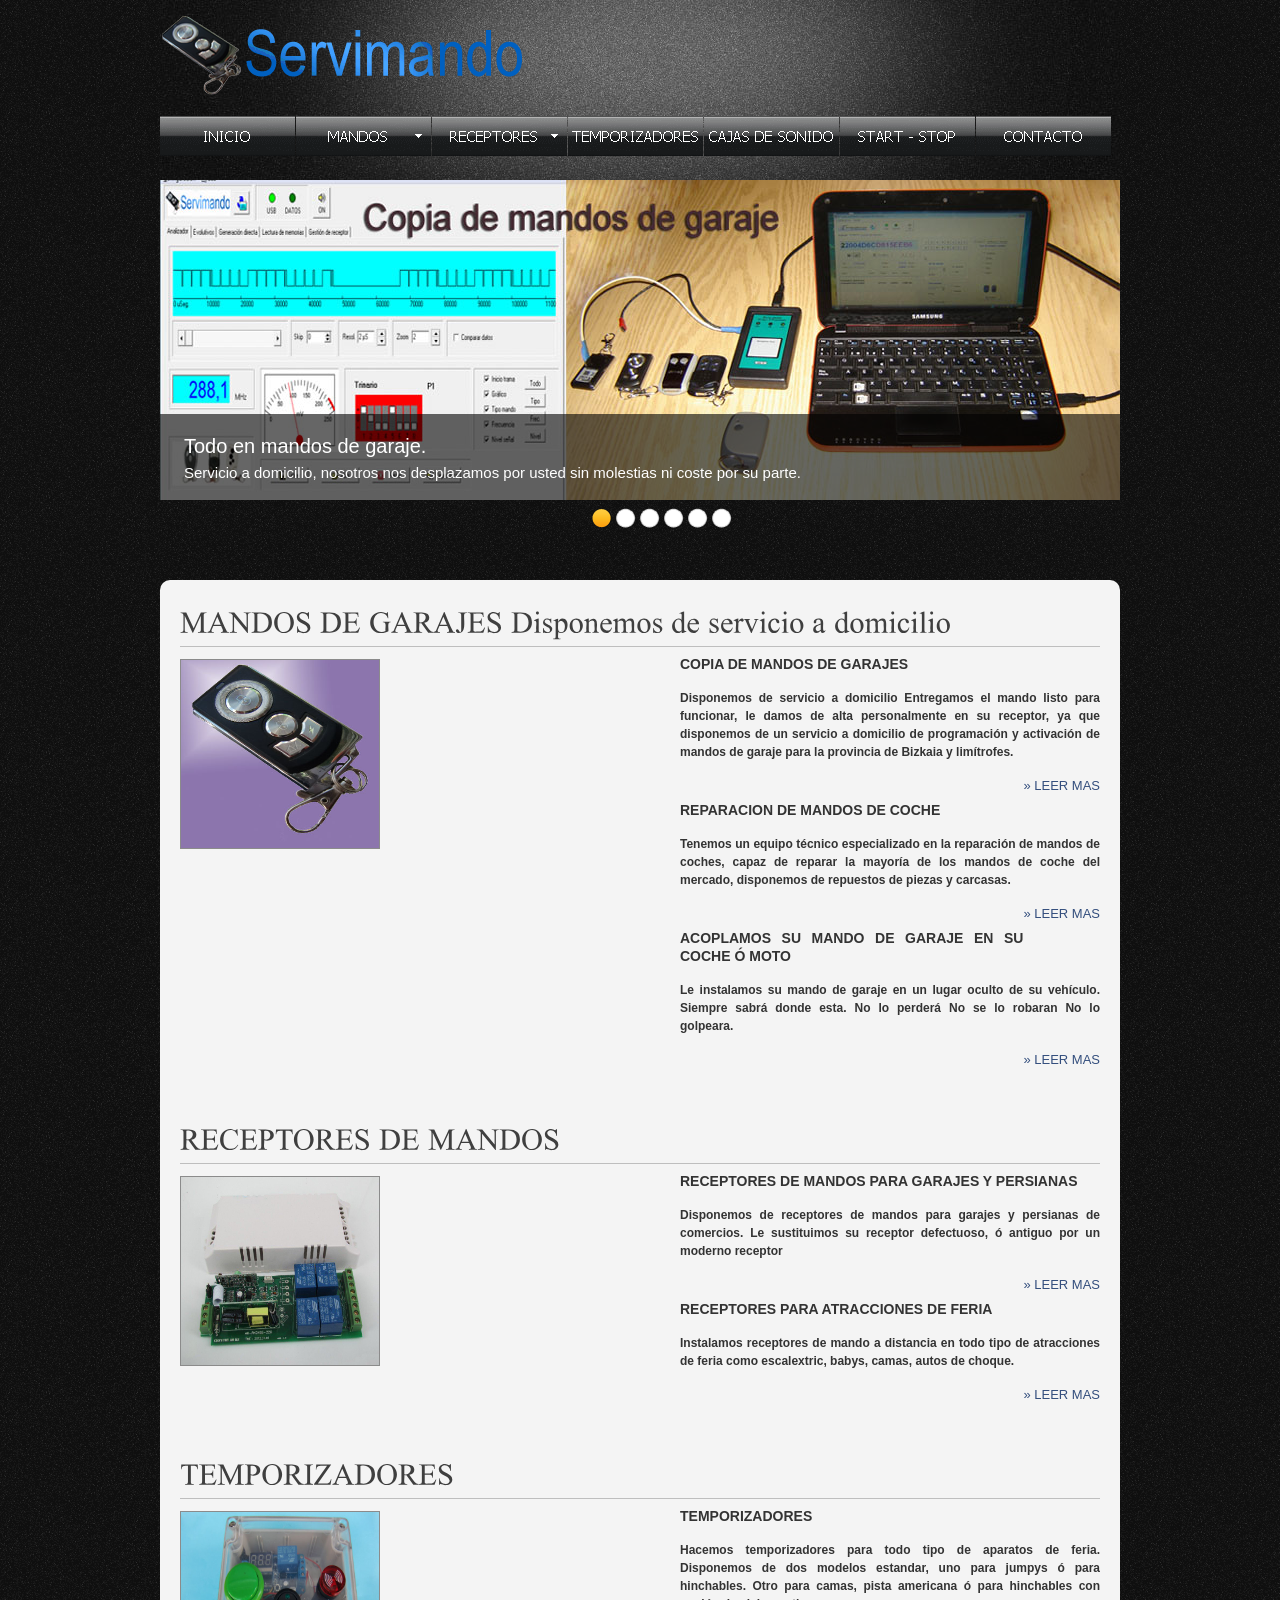
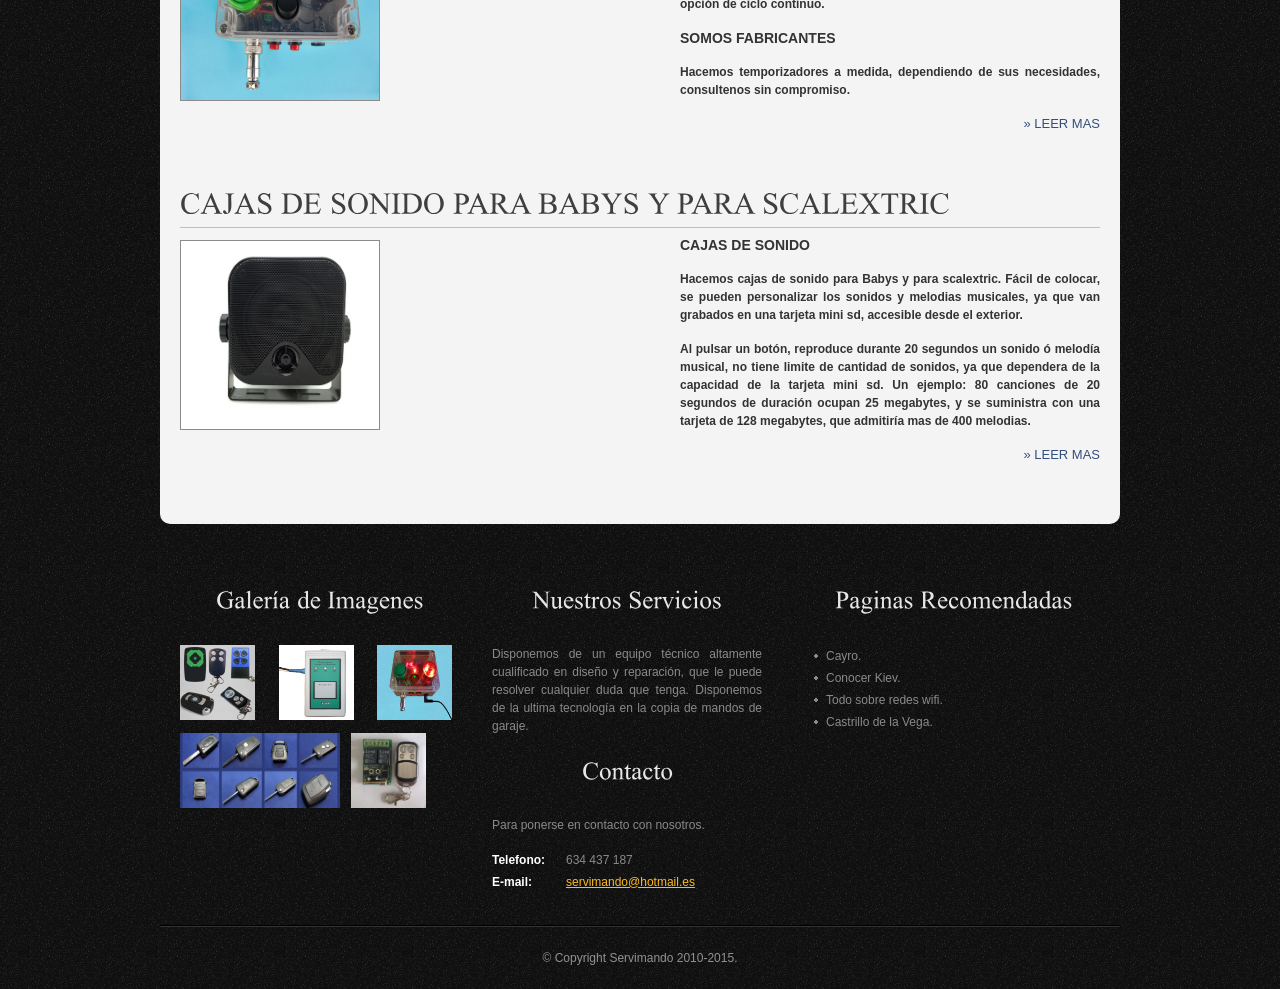
<file: index.html>
<!DOCTYPE html PUBLIC "-//W3C//DTD XHTML 1.0 Transitional//EN" "http://www.w3.org/TR/xhtml1/DTD/xhtml1-transitional.dtd">
<html xmlns="http://www.w3.org/1999/xhtml">
  <head>
    <meta http-equiv="content-type" content="application/xhtml+xml; charset=utf-8" />
    <title>Servimando</title>
    <link rel="shortcut icon" href="images/favicon.ico" />
    <meta name="Description" content="Duplicado de mandos de garaje a domicilio Servicio disponible para la provincia de Bizkaia" />
    <meta name="Keywords" content="duplicado mandos de garaje, mandos garaje, dupicado de mandos, copia de mandos, copiar mandos, copia de mandos de garaje, mandos de garaje, mandos de garaje compatibles, servimando, reparar mandos de coche, carcasa de mandos" />
    <link href="css/style.css" rel="stylesheet" type="text/css" />
    <link rel="stylesheet" type="text/css" href="css/coin-slider.css" />
    <link rel="stylesheet" href="menu/mbcsmbmcp.css" type="text/css" />
    <script type="text/javascript" src="js/cufon-yui.js"></script>
    <script type="text/javascript" src="js/cufon-times.js"></script>
    <script type="text/javascript" src="js/jquery-1.4.2.min.js"></script>
    <script type="text/javascript" src="js/script.js"></script>
    <script type="text/javascript" src="js/coin-slider.min.js"></script>
  </head>
  <body>
    <div class="main">
      <div class="header">
        <div class="header_resize">
          <div class="searchform"></div>
          <div class="logo">
            <h1><a href="index.html"><img src="images/logo.png" width="362"
                  height="80" align="top" /></a></h1>
          </div>
          <div id="mbmcpebul_wrapper">
            <ul id="mbmcpebul_table" class="mbmcpebul_menulist css_menu">
              <li><a href="index.html">
                  <div class="buttonimg buttonimg_40" style="width: 135px; background-image: url('menu/mb_inicio.gif')">INICIO</div>
                </a></li>
              <li><a>
                  <div class="buttonimg buttonimg_40" style="width: 135px; background-image: url('menu/mb_mandos.gif')">MANDOS</div>
                </a>
                <ul>
                  <li class="gradient_menuitem gradient26"><a href="mandos.html"
                      title="">Copia de mandos de garaje</a></li>
                  <li class="gradient_menuitem gradient26"><a href="mandoscoche.html"
                      title="">Reparación de mandos de coche</a></li>
                  <li class="gradient_menuitem gradient26"><a href="ocultacion.html"
                      title="">Ocultación de mandos</a></li>
                  <li class="gradient_menuitem gradient26"><a href="tecnologia.html"
                      title="">Tecnologia de los mandos</a></li>
                </ul>
              </li>
              <li><a>
                  <div class="buttonimg buttonimg_40" style="width: 135px; background-image: url('menu/mb_receptores.gif')">RECEPTORES</div>
                </a>
                <ul>
                  <li class="gradient_menuitem gradient26"><a href="receptoresgaraje.html"
                      title="">Receptores para garaje</a></li>
                  <li class="gradient_menuitem gradient26"><a href="recepferia.html"
                      title="">Receptores para atracciones</a></li>
                </ul>
              </li>
              <li><a href="temporizadores.html">
                  <div class="buttonimg buttonimg_40" style="width: 135px; background-image: url('menu/mb_temporizadores.gif')">TEMPORIZADORES</div>
                </a></li>
              <li><a href="sonido.html">
                  <div class="buttonimg buttonimg_40" style="width: 135px; background-image: url('menu/mb_cajas_de_sonido.gif')">CAJAS
                    DE SONIDO</div>
                </a></li>
              <li><a href="start-stop.html">
                  <div class="buttonimg buttonimg_40" style="width: 135px; background-image: url('menu/mb_start_stop.gif')">START
                    - STOP</div>
                </a></li>
              <li><a href="contacto.html">
                  <div class="buttonimg buttonimg_40" style="width: 135px; background-image: url('menu/mb_contacto.gif')">CONTACTO</div>
                </a></li>
            </ul>
            <p> </p>
            <script type="text/javascript" src="menu/mbjsmbmcp.js"></script> </div>
          <div class="slider">
            <div id="coin-slider"> <a href="#"><img src="images/slide1.jpg" alt=""
                  width="920" height="360" /><span><big>Todo en mandos de
                    garaje.</big><br />
                  Servicio a domicilio, nosotros nos desplazamos por usted sin
                  molestias ni coste por su parte.</span></a> <a href="#"><img
                  src="images/slide2.jpg" alt="" width="920" height="360" /><span><big>Reparación
                    de mandos de coche.</big><br />
                  Disponemos de servicio técnico para la reparación de mandos de
                  coche.</span></a> <a href="#"><img src="images/slide3.jpg" alt=""
                  width="920" height="360" /><span><big>Le ocultamos su mando de
                    garaje en su coche o moto.</big><br />
                  No lo perderá, siempre sabrá donde esta, no se lo podrán
                  robar, y no lo golpeara.</span></a> <a href="#"><img src="images/slide4.jpg"
                  alt="" width="920" height="360" /><span><big>Fabricamos
                    temporizadores.</big><br />
                  Tenemos varios tipos de temporizadores en stock, le escuchamos
                  sus necesidades y le hacemos un estudio, sin compromiso.</span></a>
              <a href="#"><img src="images/slide5.jpg" alt="" width="920" height="360" /><span><big>Sin
                    limite de sonidos, facilmente personalizable.</big><br />
                  Disponemos de cajas de sonido para Babys y para Scalextric.</span></a>
              <a href="#"><img src="images/slide6.jpg" alt="" width="920" height="360" /><span><big>Disponemos
                    de servicio a domicilio.</big><br />
                  Nos desplazamos hasta su domicilio sin coste alguno para
                  nuestros clientes.</span></a> </div>
            <div class="clr"></div>
          </div>
          <div class="clr"></div>
        </div>
      </div>
      <div class="content">
        <div class="content_resize">
          <div class="mainbar">
            <div class="article">
              <h2>MANDOS DE GARAJES Disponemos de servicio a domicilio</h2>
              <div class="img"><img src="images/Sabion.jpg" alt="" class="fl" width="198"
                  height="188" /></div>
              <div class="post_content">
                <p class="n">COPIA DE MANDOS DE GARAJES </p>
                <p>Disponemos de servicio a domicilio Entregamos el mando listo
                  para funcionar, le damos de alta personalmente en su receptor,
                  ya que disponemos de un servicio a domicilio de programación y
                  activación de mandos de garaje para la provincia de Bizkaia y
                  limítrofes.</p>
                <p class="spec"><a href="mandos.html" class="rm">» Leer mas</a></p>
                <p class="n">REPARACION DE MANDOS DE COCHE</p>
                <p>Tenemos un equipo técnico especializado en la reparación de
                  mandos de coches, capaz de reparar la mayoría de los mandos de
                  coche del mercado, disponemos de repuestos de piezas y
                  carcasas.</p>
                <p class="spec"><a href="mandoscoche.html" class="rm">» Leer mas</a></p>
                <p class="n"> ACOPLAMOS SU MANDO DE GARAJE EN SU COCHE Ó MOTO</p>
                <p> Le instalamos su mando de garaje en un lugar oculto de su
                  vehículo. Siempre sabrá donde esta. No lo perderá No se lo
                  robaran No lo golpeara. </p>
                <p class="spec"><a href="ocultacion.html" class="rm">» Leer mas</a></p>
              </div>
              <div class="clr"></div>
            </div>
            <div class="article">
              <h2>RECEPTORES DE MANDOS</h2>
              <div class="clr"></div>
              <div class="img"><img src="images/receptor.jpg" alt="" class="fl"
                  width="198" height="188" /></div>
              <div class="post_content">
                <p class="n">RECEPTORES DE MANDOS PARA GARAJES Y PERSIANAS</p>
                <p>Disponemos de receptores de mandos para garajes y persianas
                  de comercios. Le sustituimos su receptor defectuoso, ó antiguo
                  por un moderno receptor </p>
                <p class="spec"><a href="receptoresgaraje.html" class="rm">»
                    Leer mas</a></p>
                <p class="n">RECEPTORES PARA ATRACCIONES DE FERIA</p>
                <p>Instalamos receptores de mando a distancia en todo tipo de
                  atracciones de feria como escalextric, babys, camas, autos de
                  choque.</p>
                <p class="spec"><a href="recepferia.html" class="rm">» Leer mas</a></p>
              </div>
              <div class="clr"></div>
            </div>
            <div class="article">
              <h2>TEMPORIZADORES</h2>
              <div class="clr"></div>
              <div class="img"><img src="images/temporizador.jpg" alt="" class="fl"
                  width="198" height="188" /></div>
              <div class="post_content">
                <p class="n">TEMPORIZADORES </p>
                <p>Hacemos temporizadores para todo tipo de aparatos de feria.
                  Disponemos de dos modelos estandar, uno para jumpys ó para
                  hinchables. Otro para camas, pista americana ó para hinchables
                  con opción de ciclo continuo. </p>
                <p class="n">SOMOS FABRICANTES</p>
                <p>Hacemos temporizadores a medida, dependiendo de sus
                  necesidades, consultenos sin compromiso.</p>
                <p class="spec"><a href="temporizadores.html" class="rm">» Leer
                    mas</a></p>
              </div>
              <div class="clr"></div>
            </div>
            <div class="article">
              <h2>CAJAS DE SONIDO PARA BABYS Y PARA SCALEXTRIC</h2>
              <div class="clr"></div>
              <div class="img"><img src="images/altavoz.png" alt="" class="fl" width="198"
                  height="188" /></div>
              <div class="post_content">
                <p class="n">CAJAS DE SONIDO</p>
                <p>Hacemos cajas de sonido para Babys y para scalextric. Fácil
                  de colocar, se pueden personalizar los sonidos y melodias
                  musicales, ya que van grabados en una tarjeta mini sd,
                  accesible desde el exterior.</p>
                <p>Al pulsar un botón, reproduce durante 20 segundos un sonido ó
                  melodía musical, no tiene limite de cantidad de sonidos, ya
                  que dependera de la capacidad de la tarjeta mini sd. Un
                  ejemplo: 80 canciones de 20 segundos de duración ocupan 25
                  megabytes, y se suministra con una tarjeta de 128 megabytes,
                  que admitiría mas de 400 melodias.</p>
                <p class="spec"><a href="sonido.html" class="rm">» Leer mas</a></p>
              </div>
              <div class="clr"></div>
            </div>
          </div>
        </div>
      </div>
      <div class="clr"></div>
    </div>
    <div class="fbg">
      <div class="fbg_resize">
        <div class="col c1">
          <h2>Galería de Imagenes</h2>
          <a href="#"><img src="images/mandos.jpg" alt="" class="gal" width="75"
              height="75" /></a> <a href="#"><img src="images/PC-COPY%20NUEVA.jpg"
              alt="" class="gal" width="75" height="75" /></a> <a href="#"><img
              src="images/temporizador2.jpg" alt="" class="gal" width="75" height="75" /></a>
          <a href="#"> <img src="images/llaves.jpg" alt="" class="gal" width="160"
              height="75" /></a> <a href="#"><img src="images/Doorhan.jpg" alt=""
              class="gal" width="75" height="75" /></a></div>
        <div class="col c2">
          <h2><span>Nuestros Servicios</span></h2>
          <p>Disponemos de un equipo técnico altamente cualificado en diseño y
            reparación, que le puede resolver cualquier duda que tenga.
            Disponemos de la ultima tecnología en la copia de mandos de garaje.</p>
          <h2><span>Contacto</span></h2>
          <p>Para ponerse en contacto con nosotros.</p>
          <p class="contact_info"> <span>Telefono:</span>634 437 187<br />
            <span>E-mail:</span> <a href="contacto.html">servimando@hotmail.es</a>
          </p>
        </div>
        <div class="col c3">
          <h2><span>Paginas Recomendadas</span></h2>
          <ul class="fbg_ul">
            <li><a href="http://cayro.webcindario.com/">Cayro.</a></li>
            <li><a href="http://ca-y-ro.blogspot.com.es/">Conocer Kiev.</a></li>
            <li><a href="http://cayro.webcindario.com/wifi/wifi.html">Todo sobre
                redes wifi.</a></li>
            <li><a href="http://castrillo.webcindario.com/">Castrillo de la
                Vega.</a></li>
          </ul>
        </div>
        <div class="clr"></div>
      </div>
    </div>
    <div class="footer">
      <div class="footer_resize">
        <p class="lf">© Copyright Servimando 2010-2015.</p>
        <div style="clear:both;"></div>
      </div>
    </div>
  </body>
</html>
</file>
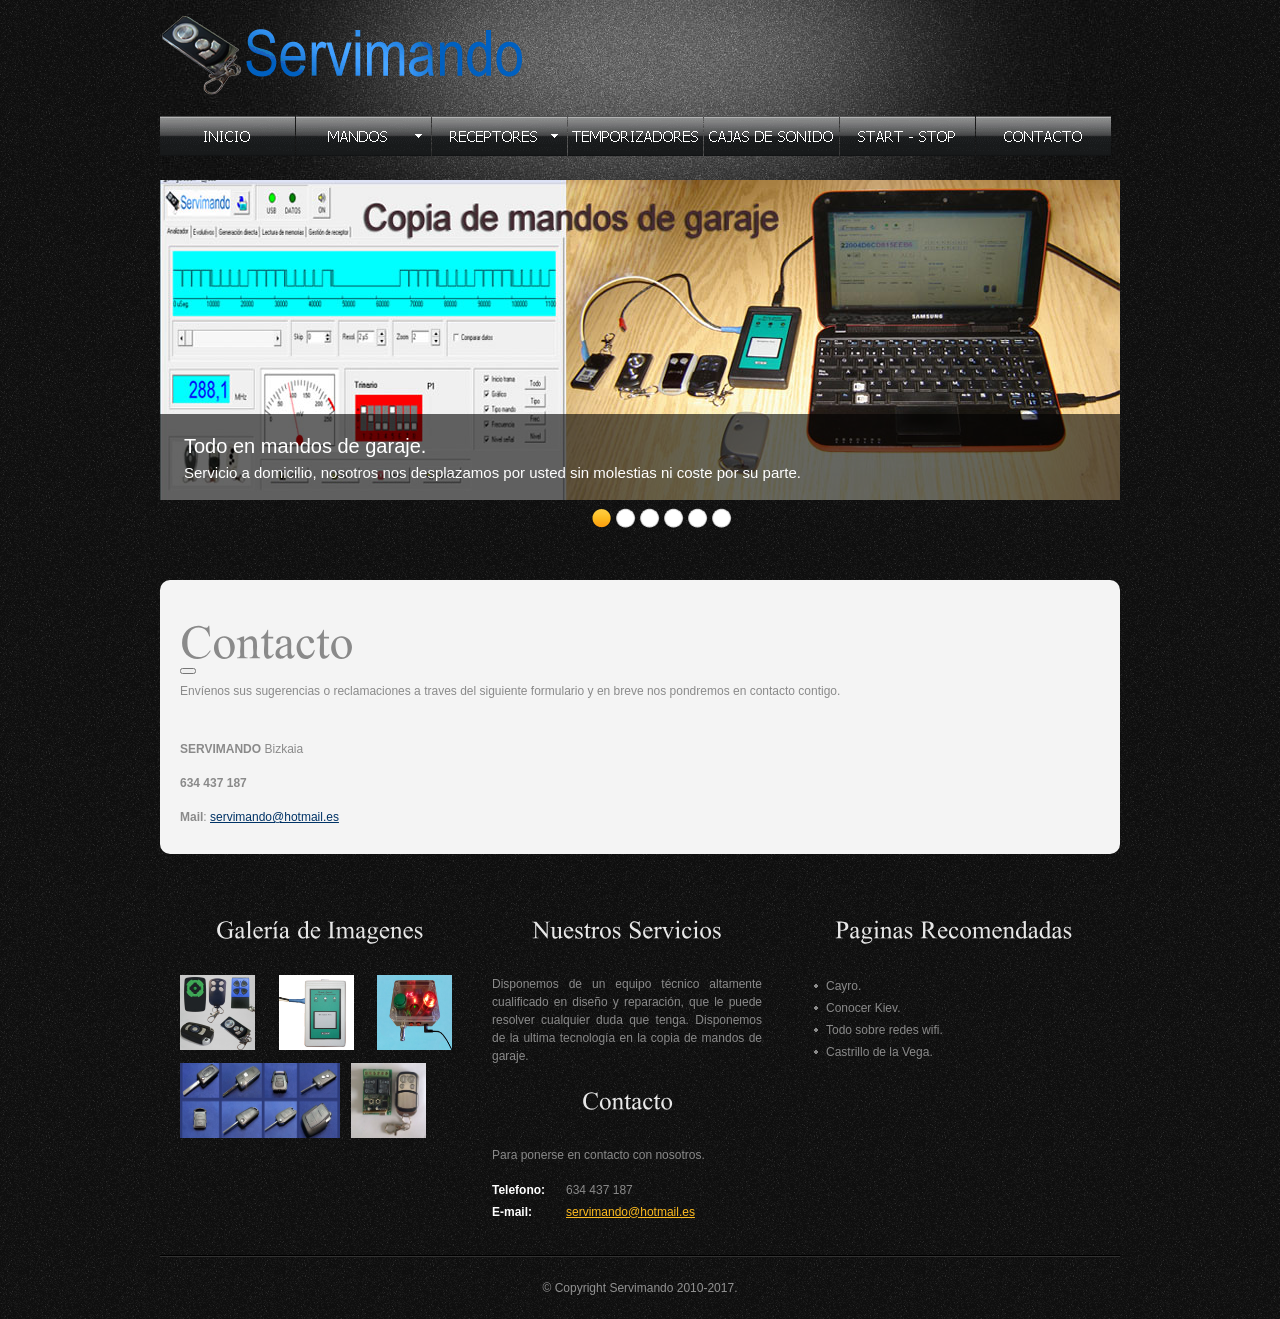
<file: contacto.html>
<!DOCTYPE html PUBLIC "-//W3C//DTD XHTML 1.0 Transitional//EN" "http://www.w3.org/TR/xhtml1/DTD/xhtml1-transitional.dtd">
<html xmlns="http://www.w3.org/1999/xhtml">
  <head>
    <meta http-equiv="content-type" content="application/xhtml+xml; charset=utf-8" />
    <title>Servimando</title>
    <link rel="shortcut icon" href="images/favicon.ico" />
    <meta name="Description" content="Duplicado de mandos de garaje a domicilio Servicio disponible para la provincia de Bizkaia" />
    <meta name="Keywords" content="duplicado mandos de garaje, mandos garaje, dupicado de mandos, copia de mandos, copiar mandos, copia de mandos de garaje, mandos de garaje, mandos de garaje compatibles, servimando, reparar mandos de coche, carcasa de mandos, mandos de garaje bilbao, mandos de garaje bizkaia" />
    <link href="css/style.css" rel="stylesheet" type="text/css" />
    <link rel="stylesheet" type="text/css" href="css/coin-slider.css" />
    <link rel="stylesheet" href="menu/mbcsmbmcp.css" type="text/css" />
    <script type="text/javascript" src="js/cufon-yui.js"></script>
    <script type="text/javascript" src="js/cufon-times.js"></script>
    <script type="text/javascript" src="js/jquery-1.4.2.min.js"></script>
    <script type="text/javascript" src="js/script.js"></script>
    <script type="text/javascript" src="js/coin-slider.min.js"></script>
  </head>
  <body>
    <div class="main">
      <div class="header">
        <div class="header_resize">
          <div class="searchform"></div>
          <div class="logo">
            <h1><a href="index.html"><img src="images/logo.png" width="362"
                  height="80" align="top" /></a></h1>
          </div>
          <div id="mbmcpebul_wrapper">
            <ul id="mbmcpebul_table" class="mbmcpebul_menulist css_menu">
              <li><a href="index.html">
                  <div class="buttonimg buttonimg_40" style="width: 135px; background-image: url('menu/mb_inicio.gif')">INICIO</div>
                </a></li>
              <li><a>
                  <div class="buttonimg buttonimg_40" style="width: 135px; background-image: url('menu/mb_mandos.gif')">MANDOS</div>
                </a>
                <ul>
                  <li class="gradient_menuitem gradient26"><a href="mandos.html"
                      title="">Copia de mandos de garaje</a></li>
                  <li class="gradient_menuitem gradient26"><a href="mandoscoche.html"
                      title="">Reparación de mandos de coche</a></li>
                  <li class="gradient_menuitem gradient26"><a href="ocultacion.html"
                      title="">Ocultación de mandos</a></li>
                  <li class="gradient_menuitem gradient26"><a href="tecnologia.html"
                      title="">Tecnologia de los mandos</a></li>
                </ul>
              </li>
              <li><a>
                  <div class="buttonimg buttonimg_40" style="width: 135px; background-image: url('menu/mb_receptores.gif')">RECEPTORES</div>
                </a>
                <ul>
                  <li class="gradient_menuitem gradient26"><a href="receptoresgaraje.html"
                      title="">Receptores para garaje</a></li>
                  <li class="gradient_menuitem gradient26"><a href="recepferia.html"
                      title="">Receptores para atracciones</a></li>
                </ul>
              </li>
              <li><a href="temporizadores.html">
                  <div class="buttonimg buttonimg_40" style="width: 135px; background-image: url('menu/mb_temporizadores.gif')">TEMPORIZADORES</div>
                </a></li>
              <li><a href="sonido.html">
                  <div class="buttonimg buttonimg_40" style="width: 135px; background-image: url('menu/mb_cajas_de_sonido.gif')">CAJAS
                    DE SONIDO</div>
                </a></li>
              <li><a href="start-stop.html">
                  <div class="buttonimg buttonimg_40" style="width: 135px; background-image: url('menu/mb_start_stop.gif')">START
                    - STOP</div>
                </a></li>
              <li><a href="contacto.html">
                  <div class="buttonimg buttonimg_40" style="width: 135px; background-image: url('menu/mb_contacto.gif')">CONTACTO</div>
                </a></li>
            </ul>
            <p> </p>
            <script type="text/javascript" src="menu/mbjsmbmcp.js"></script> </div>
          <div class="slider">
            <div id="coin-slider"> <a href="#"><img src="images/slide1.jpg" alt=""
                  width="920" height="360" /><span><big>Todo en mandos de
                    garaje.</big><br />
                  Servicio a domicilio, nosotros nos desplazamos por usted sin
                  molestias ni coste por su parte.</span></a> <a href="#"><img
                  src="images/slide2.jpg" alt="" width="920" height="360" /><span><big>Reparación
                    de mandos de coche.</big><br />
                  Disponemos de servicio técnico para la reparación de mandos de
                  coche.</span></a> <a href="#"><img src="images/slide3.jpg" alt=""
                  width="920" height="360" /><span><big>Le ocultamos su mando de
                    garaje en su coche o moto.</big><br />
                  No lo perderá, siempre sabrá donde esta, no se lo podrán
                  robar, y no lo golpeara.</span></a> <a href="#"><img src="images/slide4.jpg"
                  alt="" width="920" height="360" /><span><big>Fabricamos
                    temporizadores.</big><br />
                  Tenemos varios tipos de temporizadores en stock, le escuchamos
                  sus necesidades y le hacemos un estudio, sin compromiso.</span></a>
              <a href="#"><img src="images/slide5.jpg" alt="" width="920" height="360" /><span><big>Sin
                    limite de sonidos, facilmente personalizable.</big><br />
                  Disponemos de cajas de sonido para Babys y para Scalextric.</span></a>
              <a href="#"><img src="images/slide6.jpg" alt="" width="920" height="360" /><span><big>Disponemos
                    de servicio a domicilio.</big><br />
                  Nos desplazamos hasta su domicilio sin coste alguno para
                  nuestros clientes.</span></a> </div>
            <div class="clr"></div>
          </div>
          <div class="clr"></div>
        </div>
      </div>
      <div class="content">
        <div class="content_resize">
          <div class="mainbar">
            <div class="article">
              <header class="entry-header">
                <h1 class="entry-title">Contacto</h1>
              </header>
              <div class="clr"><a href="https://cacama.webcindario.com/" target="_parent"><button>
                  </button></a></div>
              <p>Envíenos sus sugerencias o reclamaciones a traves del siguiente
                formulario y en breve nos pondremos en contacto contigo. </p>
            </div>
            <div class="clearboth">
              <p class="left"><strong>SERVIMANDO</strong> Bizkaia</p>
              <p class="left"><strong>634 437 187</strong></p>
              <p class="left"><strong>Mail</strong>: <a href="mailto:servimando@hotmail.es">servimando@hotmail.es</a></p>
            </div>
            <div class="entry-content">
              <div id="contact-form-1"> <a id="foxyform_embed_link_225722" href="http://es.foxyform.com/"></a>
                <script type="text/javascript">
(function(d, t){
   var g = d.createElement(t),
       s = d.getElementsByTagName(t)[0];
   g.src = "http://es.foxyform.com/js.php?id=225722&sec_hash=3e77527c087&width=auto";
   s.parentNode.insertBefore(g, s);
}(document, "script"));
</script></div> </div>
          </div>
        </div>
        <div class="clr"></div>
      </div>
    </div>
    <div class="fbg">
      <div class="fbg_resize">
        <div class="col c1">
          <h2>Galería de Imagenes</h2>
          <a href="#"><img src="images/mandos.jpg" alt="" class="gal" width="75"
              height="75" /></a> <a href="#"><img src="images/PC-COPY%20NUEVA.jpg"
              alt="" class="gal" width="75" height="75" /></a> <a href="#"><img
              src="images/temporizador2.jpg" alt="" class="gal" width="75" height="75" /></a>
          <a href="#"> <img src="images/llaves.jpg" alt="" class="gal" width="160"
              height="75" /></a> <a href="#"><img src="images/Doorhan.jpg" alt=""
              class="gal" width="75" height="75" /></a></div>
        <div class="col c2">
          <h2><span>Nuestros Servicios</span></h2>
          <p>Disponemos de un equipo técnico altamente cualificado en diseño y
            reparación, que le puede resolver cualquier duda que tenga.
            Disponemos de la ultima tecnología en la copia de mandos de garaje.</p>
          <h2><span>Contacto</span></h2>
          <p>Para ponerse en contacto con nosotros.</p>
          <p class="contact_info"> <span>Telefono:</span>634 437 187<br />
            <span>E-mail:</span> <a href="contacto.html">servimando@hotmail.es</a>
          </p>
        </div>
        <div class="col c3">
          <h2><span>Paginas Recomendadas</span></h2>
          <ul class="fbg_ul">
            <li><a href="http://cayro.webcindario.com/">Cayro.</a></li>
            <li><a href="http://ca-y-ro.blogspot.com.es/">Conocer Kiev.</a></li>
            <li><a href="http://cayro.webcindario.com/wifi/wifi.html">Todo sobre
                redes wifi.</a></li>
            <li><a href="http://castrillo.webcindario.com/">Castrillo de la
                Vega.</a></li>
          </ul>
        </div>
        <div class="clr"></div>
      </div>
    </div>
    <div class="footer">
      <div class="footer_resize">
        <p class="lf">© Copyright Servimando 2010-2017.</p>
        <div style="clear:both;"></div>
      </div>
    </div>
  </body>
</html>
</file>
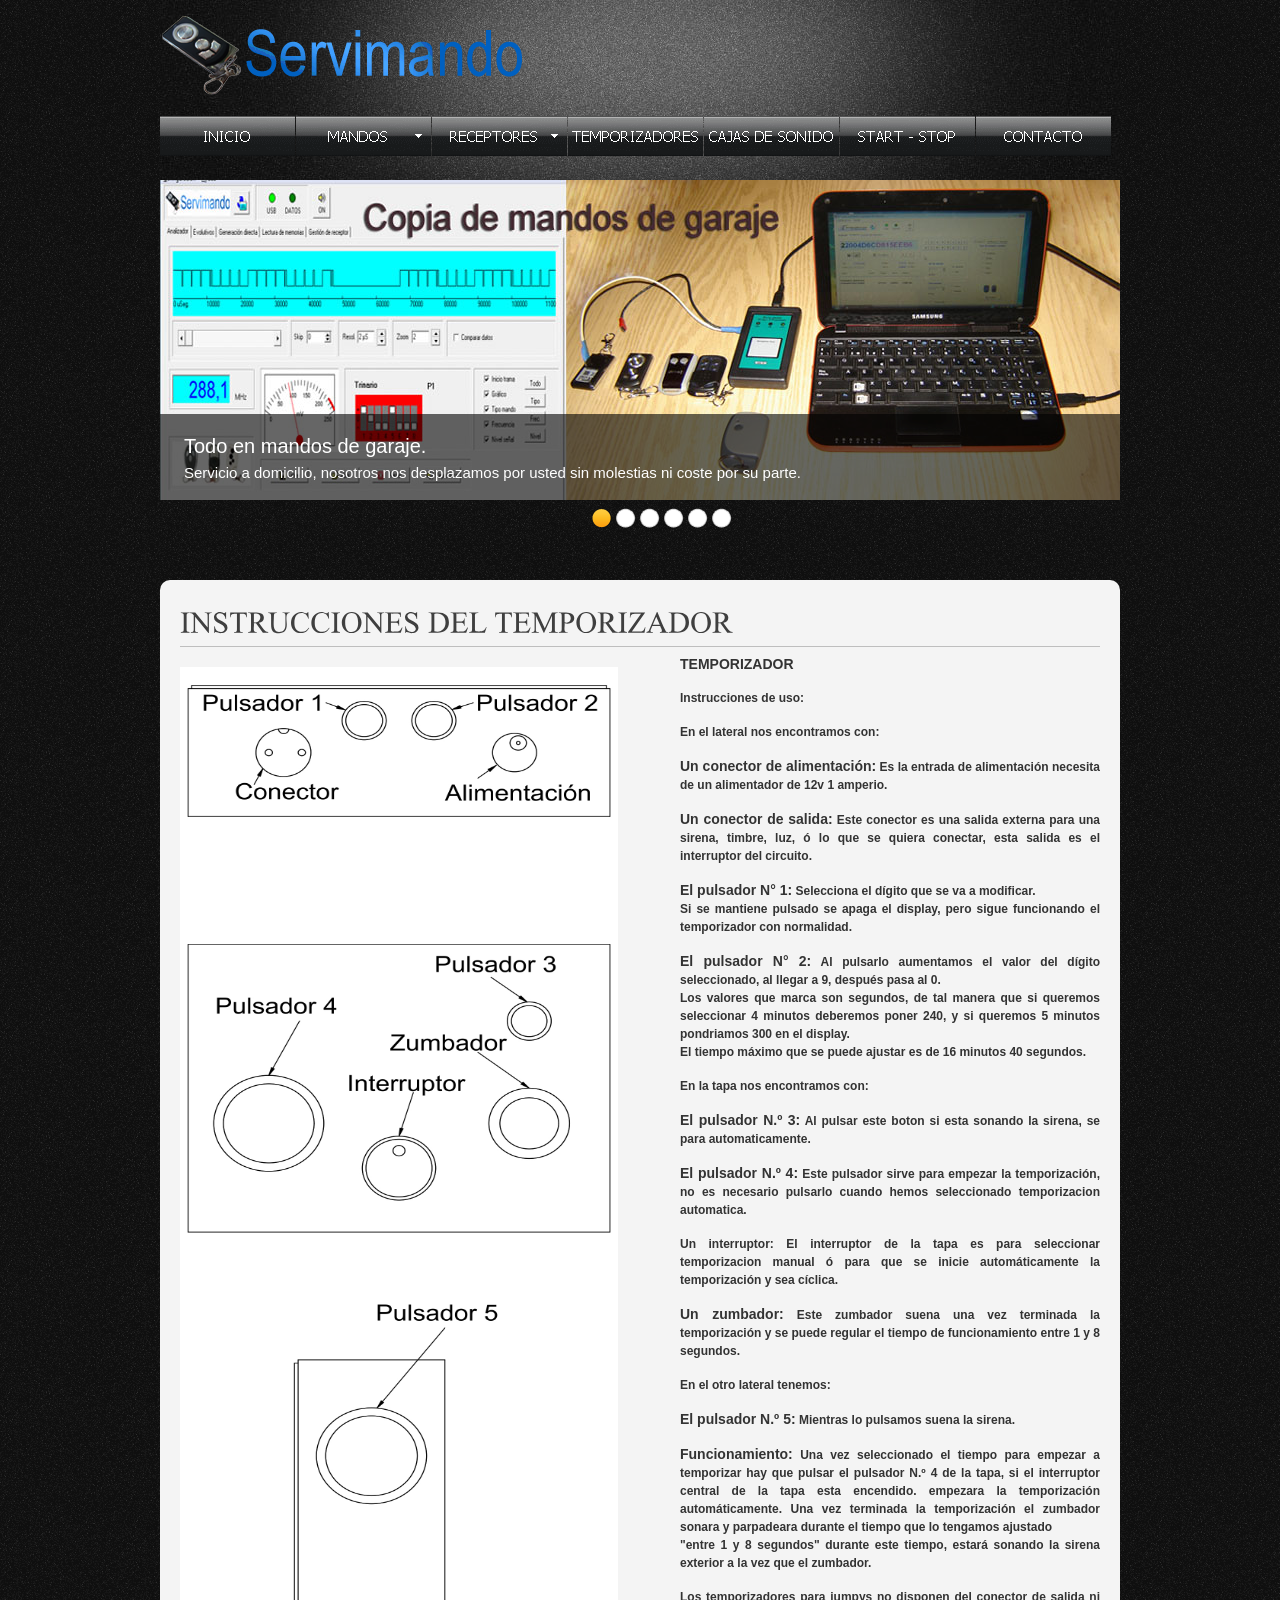
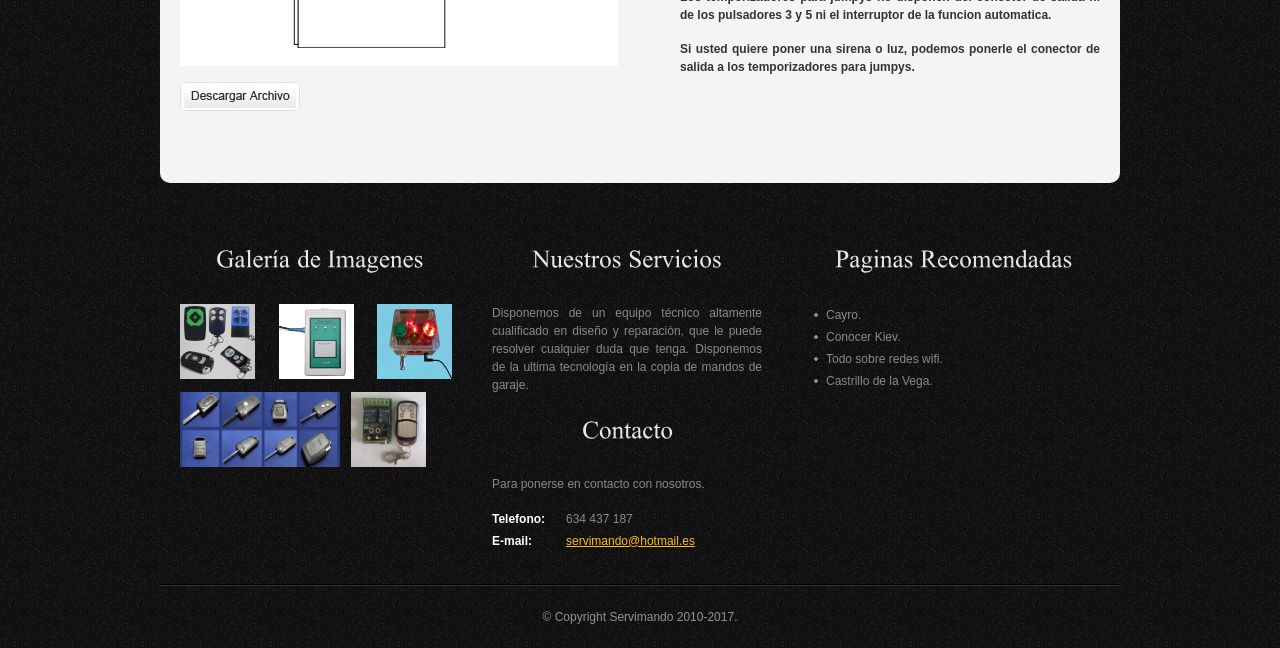
<file: instrucciones.html>
<!DOCTYPE html PUBLIC "-//W3C//DTD XHTML 1.0 Transitional//EN" "http://www.w3.org/TR/xhtml1/DTD/xhtml1-transitional.dtd">
<html xmlns="http://www.w3.org/1999/xhtml">
  <head>
    <meta http-equiv="content-type" content="application/xhtml+xml; charset=utf-8" />
    <title>Servimando</title>
    <link rel="shortcut icon" href="images/favicon.ico" />
    <meta name="Description" content="Duplicado de mandos de garaje a domicilio Servicio disponible para la provincia de Bizkaia" />
    <meta name="Keywords" content="duplicado mandos de garaje, mandos garaje, dupicado de mandos, copia de mandos, copiar mandos, copia de mandos de garaje, mandos de garaje, mandos de garaje compatibles, servimando, reparar mandos de coche, carcasa de mandos" />
    <link href="css/style.css" rel="stylesheet" type="text/css" />
    <link rel="stylesheet" type="text/css" href="css/coin-slider.css" />
    <link rel="stylesheet" href="menu/mbcsmbmcp.css" type="text/css" />
    <script type="text/javascript" src="js/cufon-yui.js"></script>
    <script type="text/javascript" src="js/cufon-times.js"></script>
    <script type="text/javascript" src="js/jquery-1.4.2.min.js"></script>
    <script type="text/javascript" src="js/script.js"></script>
    <script type="text/javascript" src="js/coin-slider.min.js"></script>
  </head>
  <body>
    <div class="main">
      <div class="header">
        <div class="header_resize">
          <div class="searchform"></div>
          <div class="logo">
            <h1><a href="index.html"><img src="images/logo.png" width="362"
                  height="80" align="top" /></a></h1>
          </div>
          <div id="mbmcpebul_wrapper">
            <ul id="mbmcpebul_table" class="mbmcpebul_menulist css_menu">
              <li><a href="index.html">
                  <div class="buttonimg buttonimg_40" style="width: 135px; background-image: url('menu/mb_inicio.gif')">INICIO</div>
                </a></li>
              <li><a>
                  <div class="buttonimg buttonimg_40" style="width: 135px; background-image: url('menu/mb_mandos.gif')">MANDOS</div>
                </a>
                <ul>
                  <li class="gradient_menuitem gradient26"><a href="mandos.html"
                      title="">Copia de mandos de garaje</a></li>
                  <li class="gradient_menuitem gradient26"><a href="mandoscoche.html"
                      title="">Reparación de mandos de coche</a></li>
                  <li class="gradient_menuitem gradient26"><a href="ocultacion.html"
                      title="">Ocultación de mandos</a></li>
                  <li class="gradient_menuitem gradient26"><a href="tecnologia.html"
                      title="">Tecnologia de los mandos</a></li>
                </ul>
              </li>
              <li><a>
                  <div class="buttonimg buttonimg_40" style="width: 135px; background-image: url('menu/mb_receptores.gif')">RECEPTORES</div>
                </a>
                <ul>
                  <li class="gradient_menuitem gradient26"><a href="receptoresgaraje.html"
                      title="">Receptores para garaje</a></li>
                  <li class="gradient_menuitem gradient26"><a href="recepferia.html"
                      title="">Receptores para atracciones</a></li>
                </ul>
              </li>
              <li><a href="temporizadores.html">
                  <div class="buttonimg buttonimg_40" style="width: 135px; background-image: url('menu/mb_temporizadores.gif')">TEMPORIZADORES</div>
                </a></li>
              <li><a href="sonido.html">
                  <div class="buttonimg buttonimg_40" style="width: 135px; background-image: url('menu/mb_cajas_de_sonido.gif')">CAJAS
                    DE SONIDO</div>
                </a></li>
              <li><a href="start-stop.html">
                  <div class="buttonimg buttonimg_40" style="width: 135px; background-image: url('menu/mb_start_stop.gif')">START
                    - STOP</div>
                </a></li>
              <li><a href="contacto.html">
                  <div class="buttonimg buttonimg_40" style="width: 135px; background-image: url('menu/mb_contacto.gif')">CONTACTO</div>
                </a></li>
            </ul>
            <p> </p>
            <script type="text/javascript" src="menu/mbjsmbmcp.js"></script> </div>
          <div class="slider">
            <div id="coin-slider"> <a href="#"><img src="images/slide1.jpg" alt=""
                  width="920" height="360" /><span><big>Todo en mandos de
                    garaje.</big><br />
                  Servicio a domicilio, nosotros nos desplazamos por usted sin
                  molestias ni coste por su parte.</span></a> <a href="#"><img
                  src="images/slide2.jpg" alt="" width="920" height="360" /><span><big>Reparación
                    de mandos de coche.</big><br />
                  Disponemos de servicio técnico para la reparación de mandos de
                  coche.</span></a> <a href="#"><img src="images/slide3.jpg" alt=""
                  width="920" height="360" /><span><big>Le ocultamos su mando de
                    garaje en su coche o moto.</big><br />
                  No lo perderá, siempre sabrá donde esta, no se lo podrán
                  robar, y no lo golpeara.</span></a> <a href="#"><img src="images/slide4.jpg"
                  alt="" width="920" height="360" /><span><big>Fabricamos
                    temporizadores.</big><br />
                  Tenemos varios tipos de temporizadores en stock, le escuchamos
                  sus necesidades y le hacemos un estudio, sin compromiso.</span></a>
              <a href="#"><img src="images/slide5.jpg" alt="" width="920" height="360" /><span><big>Sin
                    limite de sonidos, facilmente personalizable.</big><br />
                  Disponemos de cajas de sonido para Babys y para Scalextric.</span></a>
              <a href="#"><img src="images/slide6.jpg" alt="" width="920" height="360" /><span><big>Disponemos
                    de servicio a domicilio.</big><br />
                  Nos desplazamos hasta su domicilio sin coste alguno para
                  nuestros clientes.</span></a> </div>
            <div class="clr"></div>
          </div>
          <div class="clr"></div>
        </div>
      </div>
      <div class="content">
        <div class="content_resize">
          <div class="mainbar">
            <div class="article">
              <h2>INSTRUCCIONES DEL TEMPORIZADOR</h2>
              <div class="clr"></div>
              <div class="img">
                <p><img src="images/image001.jpg" width="438" height="999" /></p>
                <p><a href="instrucciones.pdf" target="_blank"> <img src="images/descargar.jpg" />
                  </a></p>
              </div>
              <div class="post_content">
                <p class="n">TEMPORIZADOR</p>
                <p>Instrucciones de uso:</p>
                <p>En el lateral nos encontramos con:</p>
                <p><span class="n">Un conector de alimentación:</span> Es la
                  entrada de alimentación necesita de un alimentador de 12v 1
                  amperio.</p>
                <p><span class="n">Un conector de salida:</span> Este conector
                  es una salida externa para una sirena, timbre, luz, ó lo que
                  se quiera conectar, esta salida es el interruptor del
                  circuito.</p>
                <p><span class="n">El pulsador N° 1:</span> Selecciona el dígito
                  que se va a modificar.<br />
                  Si se mantiene pulsado se apaga el display, pero sigue
                  funcionando el temporizador con normalidad.</p>
                <p><span class="n">El pulsador N° 2:</span> Al pulsarlo
                  aumentamos el valor del dígito seleccionado, al llegar a 9,
                  después pasa al 0.<br />
                  Los valores que marca son segundos, de tal manera que si
                  queremos seleccionar 4 minutos deberemos poner 240, y si
                  queremos 5 minutos pondriamos 300 en el display.<br />
                  El tiempo máximo que se puede ajustar es de 16 minutos 40
                  segundos.</p>
                <p>En la tapa nos encontramos con:</p>
                <p><span class="n">El pulsador N.º 3:</span> Al pulsar este
                  boton si esta sonando la sirena, se para automaticamente.</p>
                <p><span class="n">El pulsador N.º 4:</span> Este pulsador sirve
                  para empezar la temporización, no es necesario pulsarlo cuando
                  hemos seleccionado temporizacion automatica.</p>
                <p>Un interruptor: El interruptor de la tapa es para seleccionar
                  temporizacion manual ó para que se inicie automáticamente la
                  temporización y sea cíclica.</p>
                <p><span class="n">Un zumbador:</span> Este zumbador suena una
                  vez terminada la temporización y se puede regular el tiempo de
                  funcionamiento entre 1 y 8 segundos.</p>
                <p>En el otro lateral tenemos:</p>
                <p><span class="n">El pulsador N.º 5:</span> Mientras lo
                  pulsamos suena la sirena.</p>
                <p><span class="n">Funcionamiento:</span> Una vez seleccionado
                  el tiempo para empezar a temporizar hay que pulsar el pulsador
                  N.º 4 de la tapa, si el interruptor central de la tapa esta
                  encendido. empezara la temporización automáticamente. Una vez
                  terminada la temporización el zumbador sonara y parpadeara
                  durante el tiempo que lo tengamos ajustado<br />
                  "entre 1 y 8 segundos" durante este tiempo, estará sonando la
                  sirena exterior a la vez que el zumbador.</p>
                <p>Los temporizadores para jumpys no disponen del conector de
                  salida ni de los pulsadores 3 y 5 ni el interruptor de la
                  funcion automatica.</p>
                <p>Si usted quiere poner una sirena o luz, podemos ponerle el
                  conector de salida a los temporizadores para jumpys.</p>
              </div>
              <div class="clr"></div>
            </div>
          </div>
        </div>
      </div>
      <div class="clr"></div>
    </div>
    <div class="fbg">
      <div class="fbg_resize">
        <div class="col c1">
          <h2>Galería de Imagenes</h2>
          <a href="#"><img src="images/mandos.jpg" alt="" class="gal" width="75"
              height="75" /></a> <a href="#"><img src="images/PC-COPY%20NUEVA.jpg"
              alt="" class="gal" width="75" height="75" /></a> <a href="#"><img
              src="images/temporizador2.jpg" alt="" class="gal" width="75" height="75" /></a>
          <a href="#"> <img src="images/llaves.jpg" alt="" class="gal" width="160"
              height="75" /></a> <a href="#"><img src="images/Doorhan.jpg" alt=""
              class="gal" width="75" height="75" /></a></div>
        <div class="col c2">
          <h2><span>Nuestros Servicios</span></h2>
          <p>Disponemos de un equipo técnico altamente cualificado en diseño y
            reparación, que le puede resolver cualquier duda que tenga.
            Disponemos de la ultima tecnología en la copia de mandos de garaje.</p>
          <h2><span>Contacto</span></h2>
          <p>Para ponerse en contacto con nosotros.</p>
          <p class="contact_info"> <span>Telefono:</span>634 437 187<br />
            <span>E-mail:</span> <a href="contacto.html">servimando@hotmail.es</a>
          </p>
        </div>
        <div class="col c3">
          <h2><span>Paginas Recomendadas</span></h2>
          <ul class="fbg_ul">
            <li><a href="http://cayro.webcindario.com/">Cayro.</a></li>
            <li><a href="http://ca-y-ro.blogspot.com.es/">Conocer Kiev.</a></li>
            <li><a href="http://cayro.webcindario.com/wifi/wifi.html">Todo sobre
                redes wifi.</a></li>
            <li><a href="http://castrillo.webcindario.com/">Castrillo de la
                Vega.</a></li>
          </ul>
        </div>
        <div class="clr"></div>
      </div>
    </div>
    <div class="footer">
      <div class="footer_resize">
        <p class="lf">© Copyright Servimando 2010-2017.</p>
        <div style="clear:both;"></div>
      </div>
    </div>
  </body>
</html>
</file>
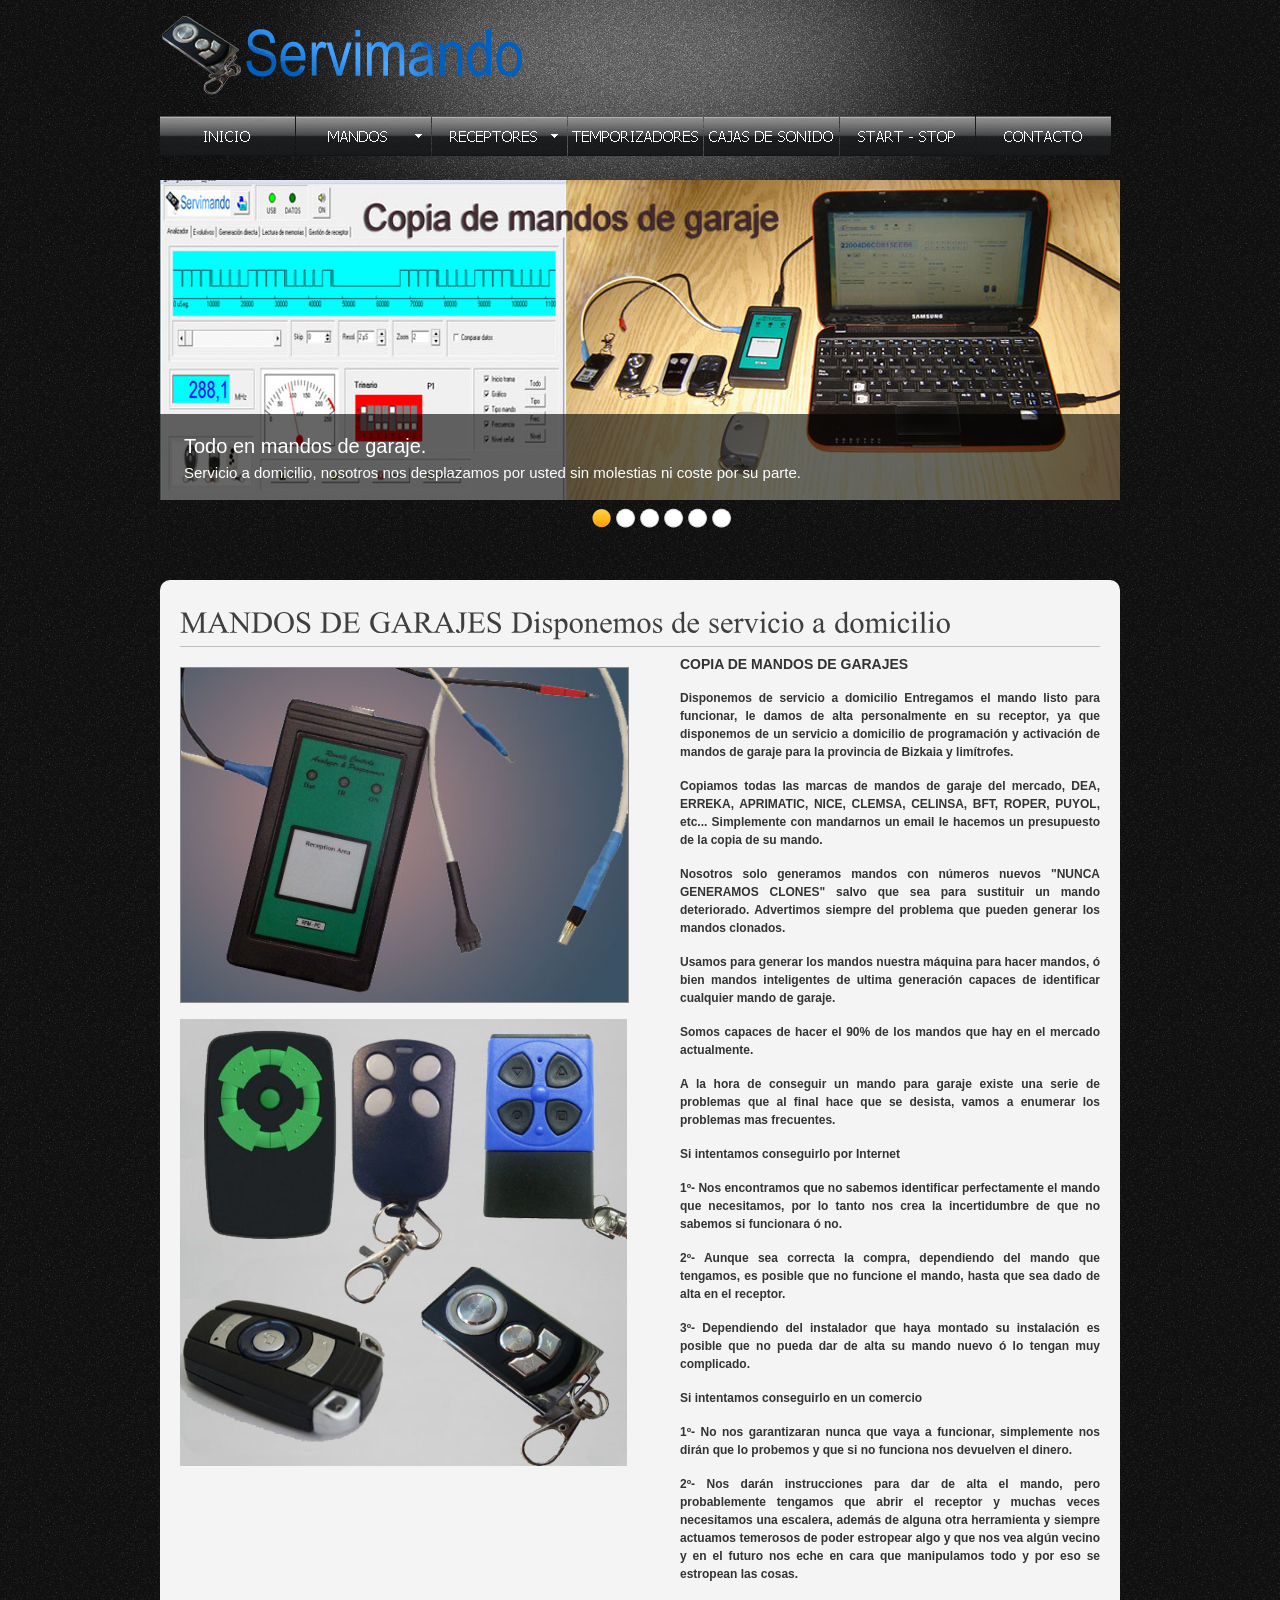
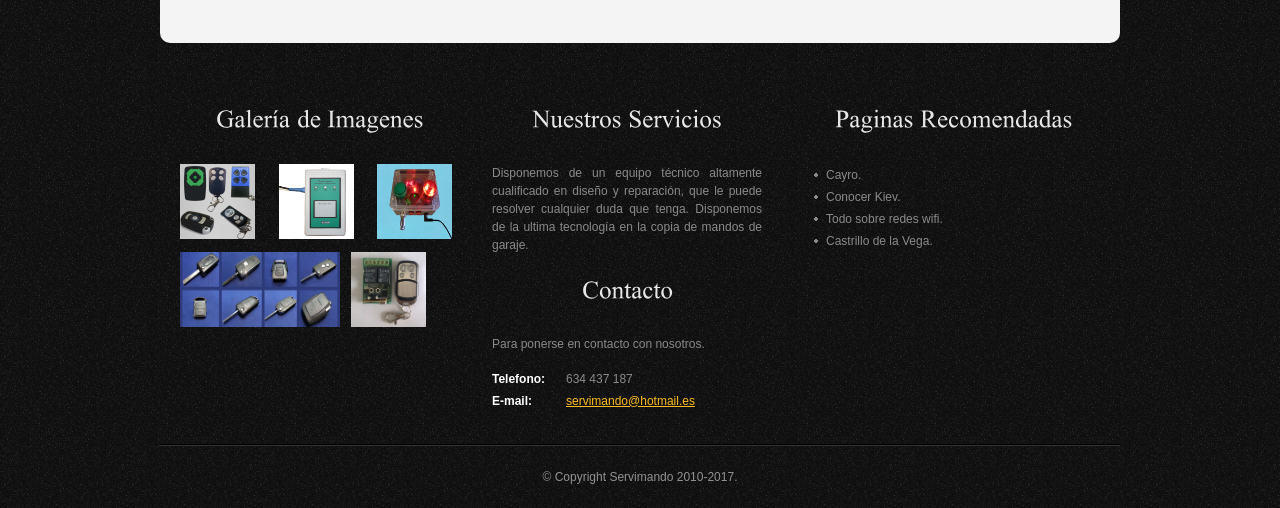
<file: mandos.html>
<!DOCTYPE html PUBLIC "-//W3C//DTD XHTML 1.0 Transitional//EN" "http://www.w3.org/TR/xhtml1/DTD/xhtml1-transitional.dtd">
<html xmlns="http://www.w3.org/1999/xhtml">
  <head>
    <meta http-equiv="content-type" content="application/xhtml+xml; charset=utf-8" />
    <title>Servimando</title>
    <link rel="shortcut icon" href="images/favicon.ico" />
    <meta name="Description" content="Duplicado de mandos de garaje a domicilio Servicio disponible para la provincia de Bizkaia" />
    <meta name="Keywords" content="duplicado mandos de garaje, mandos garaje, dupicado de mandos, copia de mandos, copiar mandos, copia de mandos de garaje, mandos de garaje, mandos de garaje compatibles, servimando, reparar mandos de coche, carcasa de mandos" />
    <link href="css/style.css" rel="stylesheet" type="text/css" />
    <link rel="stylesheet" type="text/css" href="css/coin-slider.css" />
    <link rel="stylesheet" href="menu/mbcsmbmcp.css" type="text/css" />
    <script type="text/javascript" src="js/cufon-yui.js"></script>
    <script type="text/javascript" src="js/cufon-times.js"></script>
    <script type="text/javascript" src="js/jquery-1.4.2.min.js"></script>
    <script type="text/javascript" src="js/script.js"></script>
    <script type="text/javascript" src="js/coin-slider.min.js"></script>
  </head>
  <body>
    <div class="main">
      <div class="header">
        <div class="header_resize">
          <div class="searchform"></div>
          <div class="logo">
            <h1><a href="index.html"><img src="images/logo.png" width="362"
                  height="80" align="top" /></a></h1>
          </div>
          <div id="mbmcpebul_wrapper">
            <ul id="mbmcpebul_table" class="mbmcpebul_menulist css_menu">
              <li><a href="index.html">
                  <div class="buttonimg buttonimg_40" style="width: 135px; background-image: url('menu/mb_inicio.gif')">INICIO</div>
                </a></li>
              <li><a>
                  <div class="buttonimg buttonimg_40" style="width: 135px; background-image: url('menu/mb_mandos.gif')">MANDOS</div>
                </a>
                <ul>
                  <li class="gradient_menuitem gradient26"><a href="mandos.html"
                      title="">Copia de mandos de garaje</a></li>
                  <li class="gradient_menuitem gradient26"><a href="mandoscoche.html"
                      title="">Reparación de mandos de coche</a></li>
                  <li class="gradient_menuitem gradient26"><a href="ocultacion.html"
                      title="">Ocultación de mandos</a></li>
                  <li class="gradient_menuitem gradient26"><a href="tecnologia.html"
                      title="">Tecnologia de los mandos</a></li>
                </ul>
              </li>
              <li><a>
                  <div class="buttonimg buttonimg_40" style="width: 135px; background-image: url('menu/mb_receptores.gif')">RECEPTORES</div>
                </a>
                <ul>
                  <li class="gradient_menuitem gradient26"><a href="receptoresgaraje.html"
                      title="">Receptores para garaje</a></li>
                  <li class="gradient_menuitem gradient26"><a href="recepferia.html"
                      title="">Receptores para atracciones</a></li>
                </ul>
              </li>
              <li><a href="temporizadores.html">
                  <div class="buttonimg buttonimg_40" style="width: 135px; background-image: url('menu/mb_temporizadores.gif')">TEMPORIZADORES</div>
                </a></li>
              <li><a href="sonido.html">
                  <div class="buttonimg buttonimg_40" style="width: 135px; background-image: url('menu/mb_cajas_de_sonido.gif')">CAJAS
                    DE SONIDO</div>
                </a></li>
              <li><a href="start-stop.html">
                  <div class="buttonimg buttonimg_40" style="width: 135px; background-image: url('menu/mb_start_stop.gif')">START
                    - STOP</div>
                </a></li>
              <li><a href="contacto.html">
                  <div class="buttonimg buttonimg_40" style="width: 135px; background-image: url('menu/mb_contacto.gif')">CONTACTO</div>
                </a></li>
            </ul>
            <p> </p>
            <script type="text/javascript" src="menu/mbjsmbmcp.js"></script>
          </div>
          <div class="slider">
            <div id="coin-slider"> <a href="#"><img src="images/slide1.jpg" alt=""
                  width="920" height="360" /><span><big>Todo en mandos de
                    garaje.</big><br />
                  Servicio a domicilio, nosotros nos desplazamos por usted sin
                  molestias ni coste por su parte.</span></a> <a href="#"><img
                  src="images/slide2.jpg" alt="" width="920" height="360" /><span><big>Reparación
                    de mandos de coche.</big><br />
                  Disponemos de servicio técnico para la reparación de mandos de
                  coche.</span></a> <a href="#"><img src="images/slide3.jpg" alt=""
                  width="920" height="360" /><span><big>Le ocultamos su mando de
                    garaje en su coche o moto.</big><br />
                  No lo perderá, siempre sabrá donde esta, no se lo podrán
                  robar, y no lo golpeara.</span></a> <a href="#"><img src="images/slide4.jpg"
                  alt="" width="920" height="360" /><span><big>Fabricamos
                    temporizadores.</big><br />
                  Tenemos varios tipos de temporizadores en stock, le escuchamos
                  sus necesidades y le hacemos un estudio, sin compromiso.</span></a>
              <a href="#"><img src="images/slide5.jpg" alt="" width="920" height="360" /><span><big>Sin
                    limite de sonidos, facilmente personalizable.</big><br />
                  Disponemos de cajas de sonido para Babys y para Scalextric.</span></a>
              <a href="#"><img src="images/slide6.jpg" alt="" width="920" height="360" /><span><big>Disponemos
                    de servicio a domicilio.</big><br />
                  Nos desplazamos hasta su domicilio sin coste alguno para
                  nuestros clientes.</span></a> </div>
            <div class="clr"></div>
          </div>
          <div class="clr"></div>
        </div>
      </div>
      <div class="content">
        <div class="content_resize">
          <div class="mainbar">
            <div class="article">
              <h2>MANDOS DE GARAJES
                Disponemos de servicio a domicilio</h2>
              <div class="img">
                <p><img src="images/pc-copy3.jpg" alt="" class="fl" width="447"
                    height="334" /></p>
                <p class="spec"><img src="images/mandos.jpg" width="447" height="447" /></p>
              </div>
              <div class="post_content">
                <p class="n">COPIA DE MANDOS DE GARAJES </p>
                <p> Disponemos de servicio a domicilio Entregamos el mando listo
                  para funcionar, le damos de alta personalmente en su receptor,
                  ya que disponemos de un servicio a domicilio de programación y
                  activación de mandos de garaje para la provincia de Bizkaia y
                  limítrofes.</p>
                <p>Copiamos todas las marcas de mandos de garaje del mercado,
                  DEA, ERREKA, APRIMATIC, NICE, CLEMSA, CELINSA, BFT, ROPER,
                  PUYOL, etc... Simplemente con mandarnos un email le hacemos un
                  presupuesto de la copia de su mando.</p>
                <p>Nosotros solo generamos mandos con números nuevos "NUNCA
                  GENERAMOS CLONES" salvo que sea para sustituir un mando
                  deteriorado. Advertimos siempre del problema que pueden
                  generar los mandos clonados.</p>
                <p>Usamos para generar los mandos nuestra máquina para hacer
                  mandos, ó bien mandos inteligentes de ultima generación
                  capaces de identificar cualquier mando de garaje.</p>
                <p>Somos capaces de hacer el 90% de los mandos que hay en el
                  mercado actualmente.</p>
                <p>
                  A la hora de conseguir un mando para garaje existe una serie
                  de problemas que al final hace que se desista, vamos a
                  enumerar los problemas mas frecuentes.</p>
                <p>Si intentamos conseguirlo por Internet</p>
                <p> 1º- Nos encontramos que no sabemos identificar perfectamente
                  el mando que necesitamos, por lo tanto nos crea la
                  incertidumbre de que no sabemos si funcionara ó no. </p>
                <p>2º- Aunque sea correcta la compra, dependiendo del mando que
                  tengamos, es posible que no funcione el mando, hasta que sea
                  dado de alta en el receptor. </p>
                <p>3º- Dependiendo del instalador que haya montado su
                  instalación es posible que no pueda dar de alta su mando nuevo
                  ó lo tengan muy complicado. </p>
                <p>Si intentamos conseguirlo en un comercio</p>
                <p> 1º- No nos garantizaran nunca que vaya a funcionar,
                  simplemente nos dirán que lo probemos y que si no funciona nos
                  devuelven el dinero.</p>
                <p> 2º- Nos darán instrucciones para dar de alta el mando, pero
                  probablemente tengamos que abrir el receptor y muchas veces
                  necesitamos una escalera, además de alguna otra herramienta y
                  siempre actuamos temerosos de poder estropear algo y que nos
                  vea algún vecino y en el futuro nos eche en cara que
                  manipulamos todo y por eso se estropean las cosas.</p>
              </div>
              <div class="clr"></div>
            </div>
            <div class="article"></div>
          </div>
        </div>
      </div>
      <div class="clr"></div>
    </div>
    <div class="fbg">
      <div class="fbg_resize">
        <div class="col c1">
          <h2>Galería de Imagenes</h2>
          <a href="#"><img src="images/mandos.jpg" alt="" class="gal" width="75"
              height="75" /></a> <a href="#"><img src="images/PC-COPY%20NUEVA.jpg"
              alt="" class="gal" width="75" height="75" /></a> <a href="#"><img
              src="images/temporizador2.jpg" alt="" class="gal" width="75" height="75" /></a>
          <a href="#"> <img src="images/llaves.jpg" alt="" class="gal" width="160"
              height="75" /></a> <a href="#"><img src="images/Doorhan.jpg" alt=""
              class="gal" width="75" height="75" /></a></div>
        <div class="col c2">
          <h2><span>Nuestros Servicios</span></h2>
          <p>Disponemos de un equipo técnico altamente cualificado en diseño y
            reparación, que le puede resolver cualquier duda que tenga.
            Disponemos de la ultima tecnología en la copia de mandos de garaje.</p>
          <h2><span>Contacto</span></h2>
          <p>Para ponerse en contacto con nosotros.</p>
          <p class="contact_info"> <span>Telefono:</span>634 437 187<br />
            <span>E-mail:</span> <a href="contacto.html">servimando@hotmail.es</a>
          </p>
        </div>
        <div class="col c3">
          <h2><span>Paginas Recomendadas</span></h2>
          <ul class="fbg_ul">
            <li><a href="http://cayro.webcindario.com/">Cayro.</a></li>
            <li><a href="http://ca-y-ro.blogspot.com.es/">Conocer Kiev.</a></li>
            <li><a href="http://cayro.webcindario.com/wifi/wifi.html">Todo sobre
                redes wifi.</a></li>
            <li><a href="http://castrillo.webcindario.com/">Castrillo de la
                Vega.</a></li>
          </ul>
        </div>
        <div class="clr"></div>
      </div>
    </div>
    <div class="footer">
      <div class="footer_resize">
        <p class="lf">© Copyright Servimando 2010-2017.</p>
        <div style="clear:both;"></div>
      </div>
    </div>
  </body>
</html>
</file>
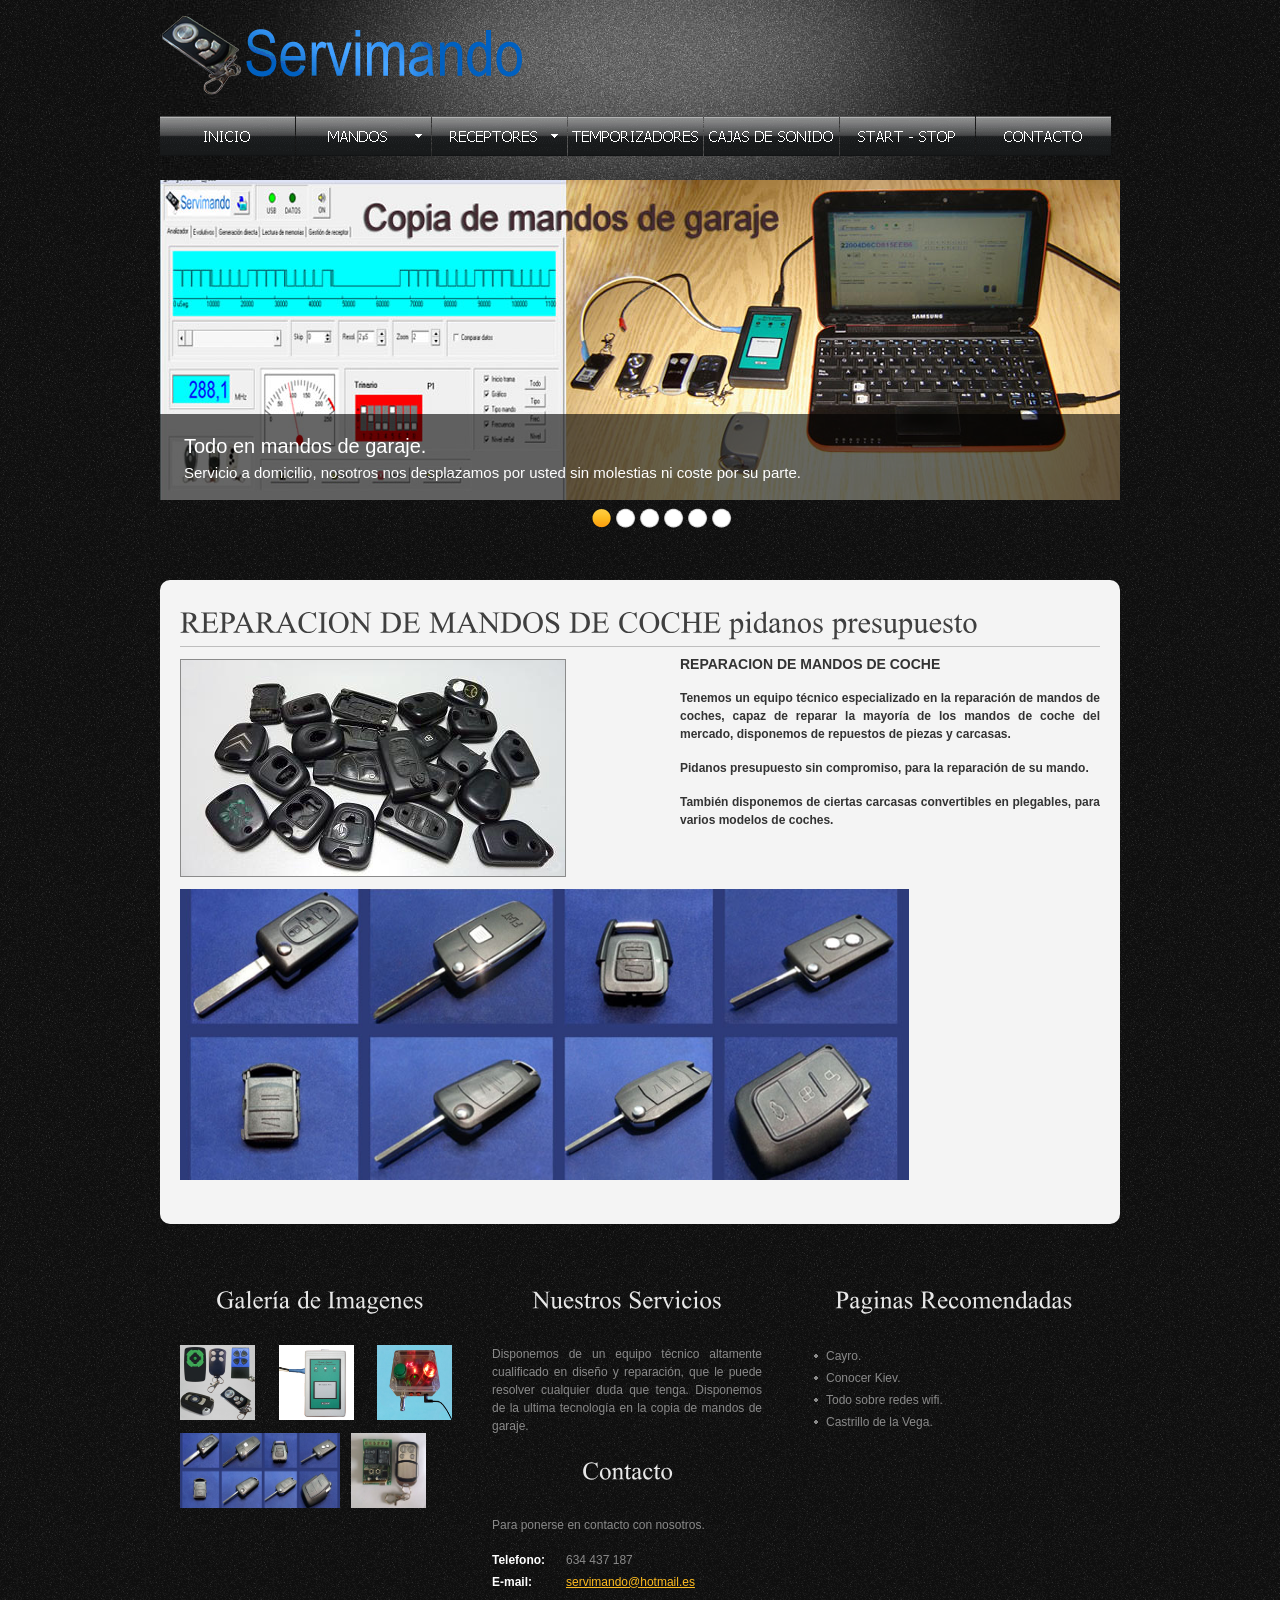
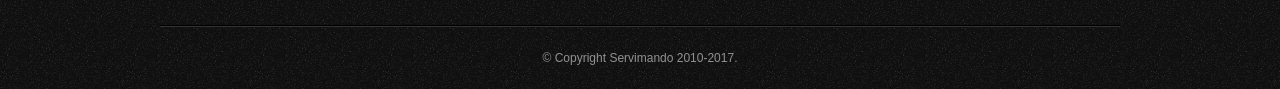
<file: mandoscoche.html>
<!DOCTYPE html PUBLIC "-//W3C//DTD XHTML 1.0 Transitional//EN" "http://www.w3.org/TR/xhtml1/DTD/xhtml1-transitional.dtd">
<html xmlns="http://www.w3.org/1999/xhtml">
  <head>
    <meta http-equiv="content-type" content="application/xhtml+xml; charset=utf-8" />
    <title>Servimando</title>
    <link rel="shortcut icon" href="images/favicon.ico" />
    <meta name="Description" content="Duplicado de mandos de garaje a domicilio Servicio disponible para la provincia de Bizkaia" />
    <meta name="Keywords" content="duplicado mandos de garaje, mandos garaje, dupicado de mandos, copia de mandos, copiar mandos, copia de mandos de garaje, mandos de garaje, mandos de garaje compatibles, servimando, reparar mandos de coche, carcasa de mandos" />
    <link href="css/style.css" rel="stylesheet" type="text/css" />
    <link rel="stylesheet" type="text/css" href="css/coin-slider.css" />
    <link rel="stylesheet" href="menu/mbcsmbmcp.css" type="text/css" />
    <script type="text/javascript" src="js/cufon-yui.js"></script>
    <script type="text/javascript" src="js/cufon-times.js"></script>
    <script type="text/javascript" src="js/jquery-1.4.2.min.js"></script>
    <script type="text/javascript" src="js/script.js"></script>
    <script type="text/javascript" src="js/coin-slider.min.js"></script>
  </head>
  <body>
    <div class="main">
      <div class="header">
        <div class="header_resize">
          <div class="searchform"></div>
          <div class="logo">
            <h1><a href="index.html"><img src="images/logo.png" width="362"
                  height="80" align="top" /></a></h1>
          </div>
          <div id="mbmcpebul_wrapper">
            <ul id="mbmcpebul_table" class="mbmcpebul_menulist css_menu">
              <li><a href="index.html">
                  <div class="buttonimg buttonimg_40" style="width: 135px; background-image: url('menu/mb_inicio.gif')">INICIO</div>
                </a></li>
              <li><a>
                  <div class="buttonimg buttonimg_40" style="width: 135px; background-image: url('menu/mb_mandos.gif')">MANDOS</div>
                </a>
                <ul>
                  <li class="gradient_menuitem gradient26"><a href="mandos.html"
                      title="">Copia de mandos de garaje</a></li>
                  <li class="gradient_menuitem gradient26"><a href="mandoscoche.html"
                      title="">Reparación de mandos de coche</a></li>
                  <li class="gradient_menuitem gradient26"><a href="ocultacion.html"
                      title="">Ocultación de mandos</a></li>
                  <li class="gradient_menuitem gradient26"><a href="tecnologia.html"
                      title="">Tecnologia de los mandos</a></li>
                </ul>
              </li>
              <li><a>
                  <div class="buttonimg buttonimg_40" style="width: 135px; background-image: url('menu/mb_receptores.gif')">RECEPTORES</div>
                </a>
                <ul>
                  <li class="gradient_menuitem gradient26"><a href="receptoresgaraje.html"
                      title="">Receptores para garaje</a></li>
                  <li class="gradient_menuitem gradient26"><a href="recepferia.html"
                      title="">Receptores para atracciones</a></li>
                </ul>
              </li>
              <li><a href="temporizadores.html">
                  <div class="buttonimg buttonimg_40" style="width: 135px; background-image: url('menu/mb_temporizadores.gif')">TEMPORIZADORES</div>
                </a></li>
              <li><a href="sonido.html">
                  <div class="buttonimg buttonimg_40" style="width: 135px; background-image: url('menu/mb_cajas_de_sonido.gif')">CAJAS
                    DE SONIDO</div>
                </a></li>
              <li><a href="start-stop.html">
                  <div class="buttonimg buttonimg_40" style="width: 135px; background-image: url('menu/mb_start_stop.gif')">START
                    - STOP</div>
                </a></li>
              <li><a href="contacto.html">
                  <div class="buttonimg buttonimg_40" style="width: 135px; background-image: url('menu/mb_contacto.gif')">CONTACTO</div>
                </a></li>
            </ul>
            <p> </p>
            <script type="text/javascript" src="menu/mbjsmbmcp.js"></script>
          </div>
          <div class="slider">
            <div id="coin-slider"> <a href="#"><img src="images/slide1.jpg" alt=""
                  width="920" height="360" /><span><big>Todo en mandos de
                    garaje.</big><br />
                  Servicio a domicilio, nosotros nos desplazamos por usted sin
                  molestias ni coste por su parte.</span></a> <a href="#"><img
                  src="images/slide2.jpg" alt="" width="920" height="360" /><span><big>Reparación
                    de mandos de coche.</big><br />
                  Disponemos de servicio técnico para la reparación de mandos de
                  coche.</span></a> <a href="#"><img src="images/slide3.jpg" alt=""
                  width="920" height="360" /><span><big>Le ocultamos su mando de
                    garaje en su coche o moto.</big><br />
                  No lo perderá, siempre sabrá donde esta, no se lo podrán
                  robar, y no lo golpeara.</span></a> <a href="#"><img src="images/slide4.jpg"
                  alt="" width="920" height="360" /><span><big>Fabricamos
                    temporizadores.</big><br />
                  Tenemos varios tipos de temporizadores en stock, le escuchamos
                  sus necesidades y le hacemos un estudio, sin compromiso.</span></a>
              <a href="#"><img src="images/slide5.jpg" alt="" width="920" height="360" /><span><big>Sin
                    limite de sonidos, facilmente personalizable.</big><br />
                  Disponemos de cajas de sonido para Babys y para Scalextric.</span></a>
              <a href="#"><img src="images/slide6.jpg" alt="" width="920" height="360" /><span><big>Disponemos
                    de servicio a domicilio.</big><br />
                  Nos desplazamos hasta su domicilio sin coste alguno para
                  nuestros clientes.</span></a> </div>
            <div class="clr"></div>
          </div>
          <div class="clr"></div>
        </div>
      </div>
      <div class="content">
        <div class="content_resize">
          <div class="mainbar">
            <div class="article">
              <h2>REPARACION DE MANDOS DE COCHE
                pidanos presupuesto </h2>
              <div class="img"><img src="images/mandos%20rotos.JPG" alt="" class="fl"
                  width="384" height="216" /></div>
              <div class="post_content">
                <p class="n">REPARACION DE MANDOS DE COCHE</p>
                <p>Tenemos un equipo técnico especializado en la reparación de
                  mandos de coches, capaz de reparar la mayoría de los mandos de
                  coche del mercado, disponemos de repuestos de piezas y
                  carcasas.</p>
                <p>Pidanos presupuesto sin compromiso, para la reparación de su
                  mando.</p>
                <p>También disponemos de ciertas carcasas convertibles en
                  plegables, para varios modelos de coches.</p>
              </div>
              <div class="clr"><img src="images/llaves.jpg" width="729" height="291" /></div>
            </div>
          </div>
        </div>
      </div>
      <div class="clr"></div>
    </div>
    <div class="fbg">
      <div class="fbg_resize">
        <div class="col c1">
          <h2>Galería de Imagenes</h2>
          <a href="#"><img src="images/mandos.jpg" alt="" class="gal" width="75"
              height="75" /></a> <a href="#"><img src="images/PC-COPY%20NUEVA.jpg"
              alt="" class="gal" width="75" height="75" /></a> <a href="#"><img
              src="images/temporizador2.jpg" alt="" class="gal" width="75" height="75" /></a>
          <a href="#"> <img src="images/llaves.jpg" alt="" class="gal" width="160"
              height="75" /></a> <a href="#"><img src="images/Doorhan.jpg" alt=""
              class="gal" width="75" height="75" /></a></div>
        <div class="col c2">
          <h2><span>Nuestros Servicios</span></h2>
          <p>Disponemos de un equipo técnico altamente cualificado en diseño y
            reparación, que le puede resolver cualquier duda que tenga.
            Disponemos de la ultima tecnología en la copia de mandos de garaje.</p>
          <h2><span>Contacto</span></h2>
          <p>Para ponerse en contacto con nosotros.</p>
          <p class="contact_info"> <span>Telefono:</span>634 437 187<br />
            <span>E-mail:</span> <a href="contacto.html">servimando@hotmail.es</a>
          </p>
        </div>
        <div class="col c3">
          <h2><span>Paginas Recomendadas</span></h2>
          <ul class="fbg_ul">
            <li><a href="http://cayro.webcindario.com/">Cayro.</a></li>
            <li><a href="http://ca-y-ro.blogspot.com.es/">Conocer Kiev.</a></li>
            <li><a href="http://cayro.webcindario.com/wifi/wifi.html">Todo sobre
                redes wifi.</a></li>
            <li><a href="http://castrillo.webcindario.com/">Castrillo de la
                Vega.</a></li>
          </ul>
        </div>
        <div class="clr"></div>
      </div>
    </div>
    <div class="footer">
      <div class="footer_resize">
        <p class="lf">© Copyright Servimando 2010-2017.</p>
        <div style="clear:both;"></div>
      </div>
    </div>
  </body>
</html>
</file>
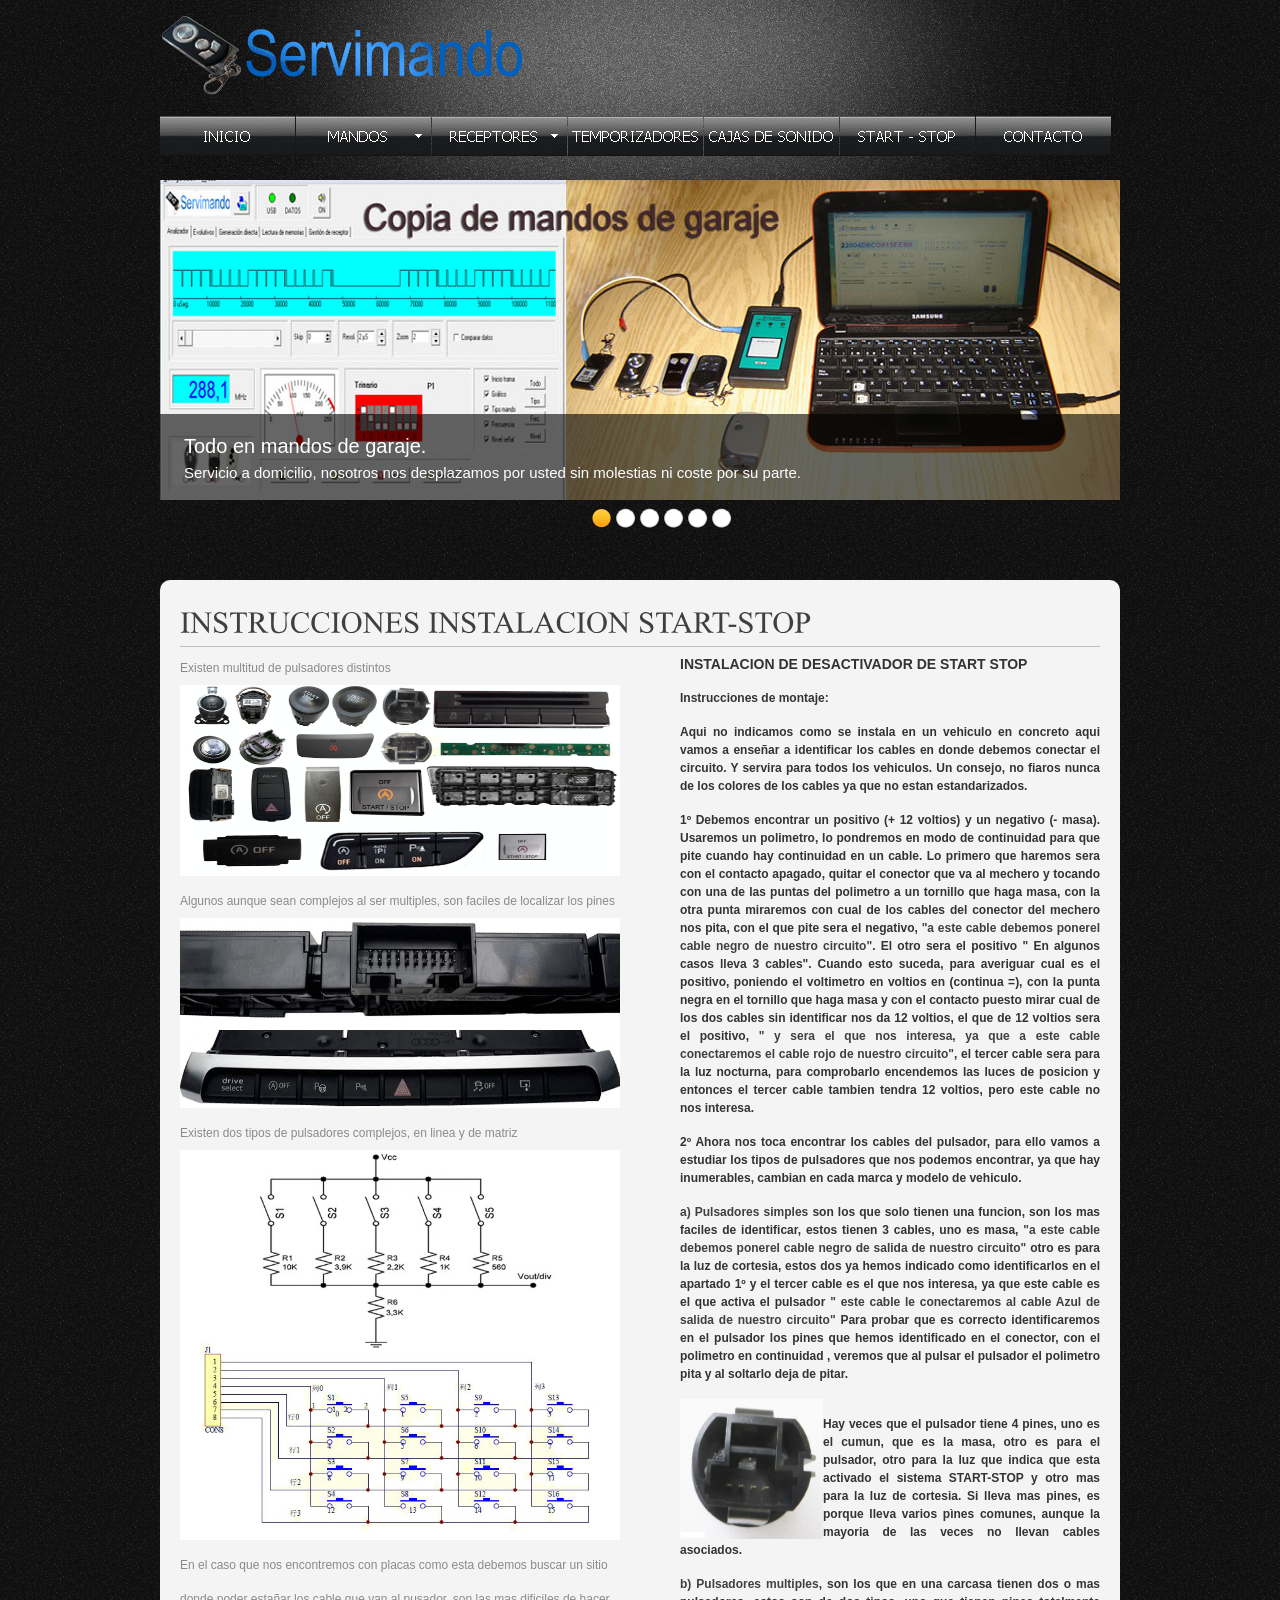
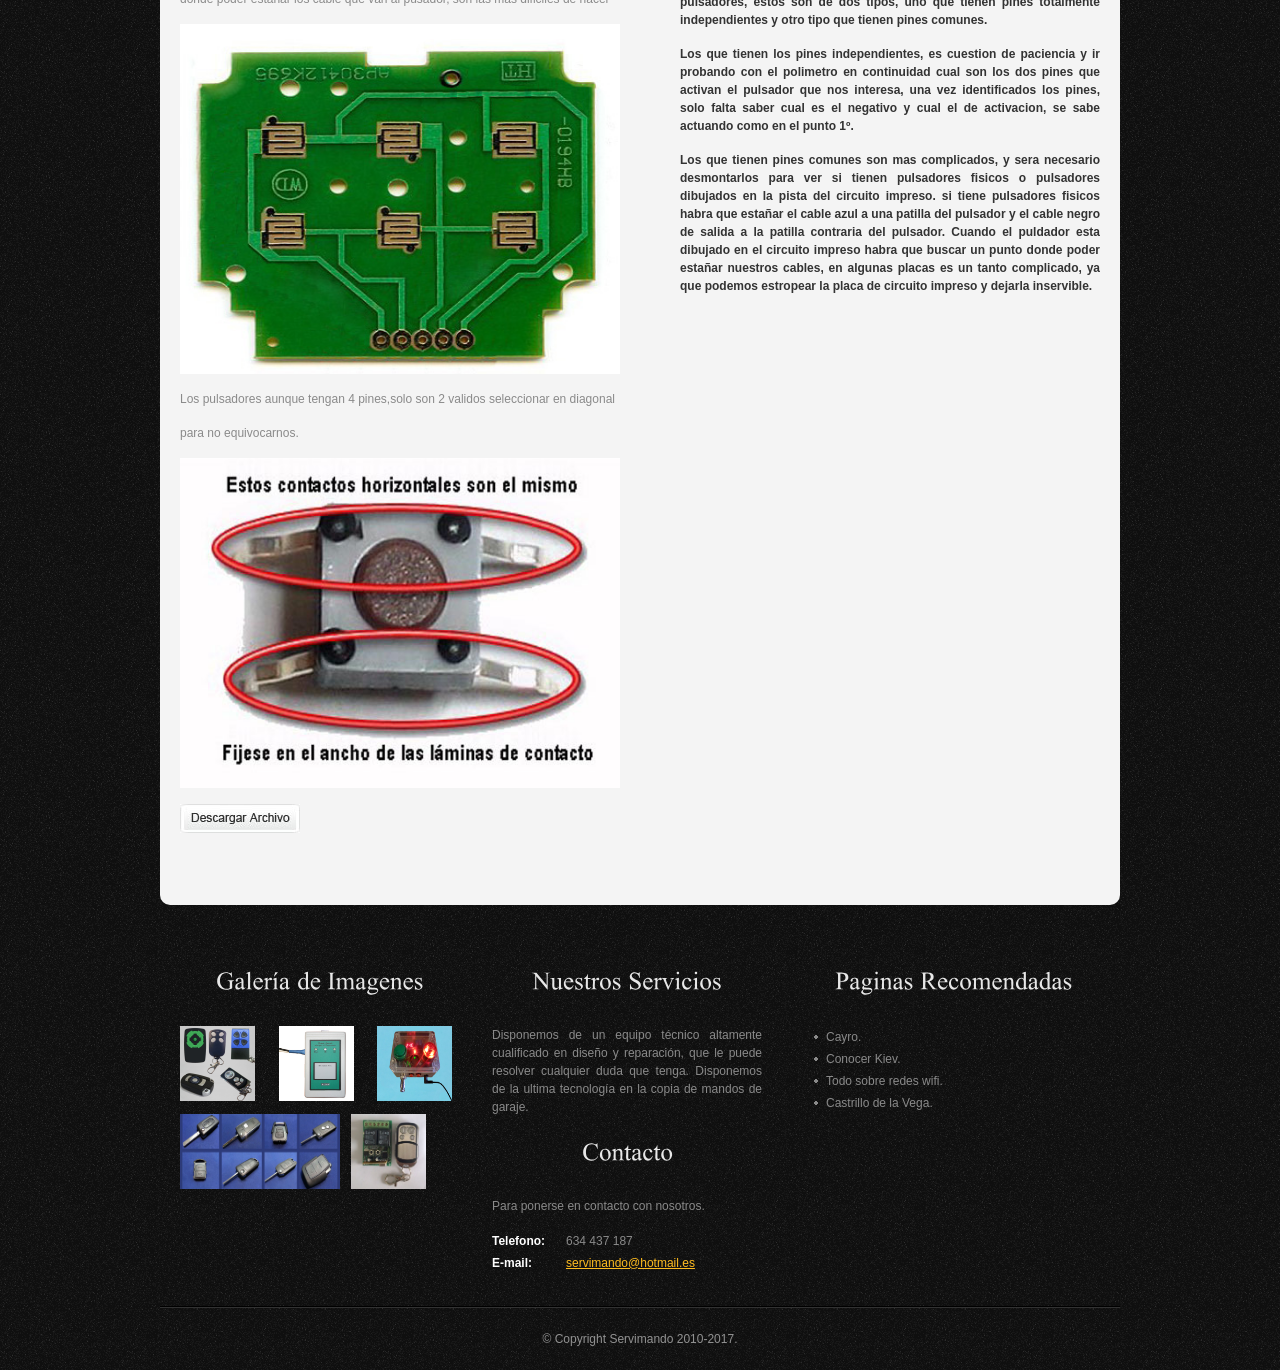
<file: montaje.html>
<!DOCTYPE html PUBLIC "-//W3C//DTD XHTML 1.0 Transitional//EN" "http://www.w3.org/TR/xhtml1/DTD/xhtml1-transitional.dtd">
<html xmlns="http://www.w3.org/1999/xhtml">
  <head>
    <meta http-equiv="content-type" content="application/xhtml+xml; charset=utf-8" />
    <title>Servimando</title>
    <link rel="shortcut icon" href="images/favicon.ico" />
    <meta name="Description" content="Duplicado de mandos de garaje a domicilio Servicio disponible para la provincia de Bizkaia" />
    <meta name="Keywords" content="duplicado mandos de garaje, mandos garaje, dupicado de mandos, copia de mandos, copiar mandos, copia de mandos de garaje, mandos de garaje, mandos de garaje compatibles, servimando, reparar mandos de coche, carcasa de mandos" />
    <link href="css/style.css" rel="stylesheet" type="text/css" />
    <link rel="stylesheet" type="text/css" href="css/coin-slider.css" />
    <link rel="stylesheet" href="menu/mbcsmbmcp.css" type="text/css" />
    <script type="text/javascript" src="js/cufon-yui.js"></script>
    <script type="text/javascript" src="js/cufon-times.js"></script>
    <script type="text/javascript" src="js/jquery-1.4.2.min.js"></script>
    <script type="text/javascript" src="js/script.js"></script>
    <script type="text/javascript" src="js/coin-slider.min.js"></script>
  </head>
  <body>
    <div class="main">
      <div class="header">
        <div class="header_resize">
          <div class="searchform"></div>
          <div class="logo">
            <h1><a href="index.html"><img src="images/logo.png" width="362"
                  height="80" align="top" /></a></h1>
          </div>
          <div id="mbmcpebul_wrapper">
            <ul id="mbmcpebul_table" class="mbmcpebul_menulist css_menu">
              <li><a href="index.html">
                  <div class="buttonimg buttonimg_40" style="width: 135px; background-image: url('menu/mb_inicio.gif')">INICIO</div>
                </a></li>
              <li><a>
                  <div class="buttonimg buttonimg_40" style="width: 135px; background-image: url('menu/mb_mandos.gif')">MANDOS</div>
                </a>
                <ul>
                  <li class="gradient_menuitem gradient26"><a href="mandos.html"
                      title="">Copia de mandos de garaje</a></li>
                  <li class="gradient_menuitem gradient26"><a href="mandoscoche.html"
                      title="">Reparación de mandos de coche</a></li>
                  <li class="gradient_menuitem gradient26"><a href="ocultacion.html"
                      title="">Ocultación de mandos</a></li>
                  <li class="gradient_menuitem gradient26"><a href="tecnologia.html"
                      title="">Tecnologia de los mandos</a></li>
                </ul>
              </li>
              <li><a>
                  <div class="buttonimg buttonimg_40" style="width: 135px; background-image: url('menu/mb_receptores.gif')">RECEPTORES</div>
                </a>
                <ul>
                  <li class="gradient_menuitem gradient26"><a href="receptoresgaraje.html"
                      title="">Receptores para garaje</a></li>
                  <li class="gradient_menuitem gradient26"><a href="recepferia.html"
                      title="">Receptores para atracciones</a></li>
                </ul>
              </li>
              <li><a href="temporizadores.html">
                  <div class="buttonimg buttonimg_40" style="width: 135px; background-image: url('menu/mb_temporizadores.gif')">TEMPORIZADORES</div>
                </a></li>
              <li><a href="sonido.html">
                  <div class="buttonimg buttonimg_40" style="width: 135px; background-image: url('menu/mb_cajas_de_sonido.gif')">CAJAS
                    DE SONIDO</div>
                </a></li>
              <li><a href="start-stop.html">
                  <div class="buttonimg buttonimg_40" style="width: 135px; background-image: url('menu/mb_start_stop.gif')">START
                    - STOP</div>
                </a></li>
              <li><a href="contacto.html">
                  <div class="buttonimg buttonimg_40" style="width: 135px; background-image: url('menu/mb_contacto.gif')">CONTACTO</div>
                </a></li>
            </ul>
            <p> </p>
            <script type="text/javascript" src="menu/mbjsmbmcp.js"></script>
          </div>
          <div class="slider">
            <div id="coin-slider"> <a href="#"><img src="images/slide1.jpg" alt=""
                  width="920" height="360" /><span><big>Todo en mandos de
                    garaje.</big><br />
                  Servicio a domicilio, nosotros nos desplazamos por usted sin
                  molestias ni coste por su parte.</span></a> <a href="#"><img
                  src="images/slide2.jpg" alt="" width="920" height="360" /><span><big>Reparación
                    de mandos de coche.</big><br />
                  Disponemos de servicio técnico para la reparación de mandos de
                  coche.</span></a> <a href="#"><img src="images/slide3.jpg" alt=""
                  width="920" height="360" /><span><big>Le ocultamos su mando de
                    garaje en su coche o moto.</big><br />
                  No lo perderá, siempre sabrá donde esta, no se lo podrán
                  robar, y no lo golpeara.</span></a> <a href="#"><img src="images/slide4.jpg"
                  alt="" width="920" height="360" /><span><big>Fabricamos
                    temporizadores.</big><br />
                  Tenemos varios tipos de temporizadores en stock, le escuchamos
                  sus necesidades y le hacemos un estudio, sin compromiso.</span></a>
              <a href="#"><img src="images/slide5.jpg" alt="" width="920" height="360" /><span><big>Sin
                    limite de sonidos, facilmente personalizable.</big><br />
                  Disponemos de cajas de sonido para Babys y para Scalextric.</span></a>
              <a href="#"><img src="images/slide6.jpg" alt="" width="920" height="360" /><span><big>Disponemos
                    de servicio a domicilio.</big><br />
                  Nos desplazamos hasta su domicilio sin coste alguno para
                  nuestros clientes.</span></a> </div>
            <div class="clr"></div>
          </div>
          <div class="clr"></div>
        </div>
      </div>
      <div class="content">
        <div class="content_resize">
          <div class="mainbar">
            <div class="article">
              <h2>INSTRUCCIONES INSTALACION START-STOP</h2>
              <div class="clr"></div>
              <div class="img"> Existen multitud de pulsadores distintos
                <p><img src="images/botones2.jpg" width="440" height="191" /></p>
                Algunos aunque sean complejos al ser multiples, son faciles de
                localizar los pines
                <p> <img src="images/caratula.jpg" width="440" height="190" /></p>
                Existen dos tipos de pulsadores complejos, en linea y de matriz
                <p><img src="images/matriz.jpg" width="440" height="390" /></p>
                <p>En el caso que nos encontremos con placas como esta debemos
                  buscar un sitio</p>
                <p> donde poder estañar los cable que van al pusador, son las
                  mas dificiles de hacer </p>
                <p> <img src="images/Keypad.jpg" width="440" height="350" /></p>
                <p>Los pulsadores aunque tengan 4 pines,solo son 2 validos
                  seleccionar en diagonal </p>
                <p>para no equivocarnos.</p>
                <p> <img src="images/Pulsadores1.jpg" width="440" height="330" /></p>
                <p><a href="download.php?file=montaje.pdf" target="_blank"> <img
                      src="images/descargar.jpg" /> </a></p>
              </div>
              <div class="post_content">
                <p class="n">INSTALACION DE DESACTIVADOR DE START STOP</p>
                <p>Instrucciones de montaje:</p>
                <p>Aqui no indicamos como se instala en un vehiculo en concreto
                  aqui vamos a enseñar a identificar los cables en donde debemos
                  conectar el circuito. Y servira para todos los vehiculos. Un
                  consejo, no fiaros nunca de los colores de los cables ya que
                  no estan estandarizados.</p>
                <p>1º Debemos encontrar un positivo (+ 12 voltios) y un negativo
                  (- masa). Usaremos un polimetro, lo pondremos en modo de
                  continuidad para que pite cuando hay continuidad en un cable.
                  Lo primero que haremos sera con el contacto apagado, quitar el
                  conector que va al mechero y tocando con una de las puntas del
                  polimetro a un tornillo que haga masa, con la otra punta
                  miraremos con cual de los cables del conector del mechero nos
                  pita, con el que pite sera el negativo,<strong> "a este cable
                    debemos ponerel cable negro de nuestro circuito"</strong>.
                  El otro sera el positivo " En algunos casos lleva 3 cables".
                  Cuando esto suceda, para averiguar cual es el positivo,
                  poniendo el voltimetro en voltios en (continua =), con la
                  punta negra en el tornillo que haga masa y con el contacto
                  puesto mirar cual de los dos cables sin identificar nos da 12
                  voltios, el que de 12 voltios sera el positivo,<strong> " y
                    sera el que nos interesa, ya que a este cable conectaremos
                    el cable rojo de nuestro circuito"</strong>, el tercer cable
                  sera para la luz nocturna, para comprobarlo encendemos las
                  luces de posicion y entonces el tercer cable tambien tendra 12
                  voltios, pero este cable no nos interesa.</p>
                <p>2º Ahora nos toca encontrar los cables del pulsador, para
                  ello vamos a estudiar los tipos de pulsadores que nos podemos
                  encontrar, ya que hay inumerables, cambian en cada marca y
                  modelo de vehiculo.</p>
                <p><strong>a) Pulsadores simples </strong>son los que solo
                  tienen una funcion, son los mas faciles de identificar, estos
                  tienen 3 cables, uno es masa,<strong> "a este cable debemos
                    ponerel cable negro de salida de nuestro circuito"</strong>
                  otro es para la luz de cortesia, estos dos ya hemos indicado
                  como identificarlos en el apartado 1º y el tercer cable es el
                  que nos interesa, ya que este cable es el que activa el
                  pulsador <strong> " este cable le conectaremos al cable Azul
                    de salida de nuestro circuito"</strong> Para probar que es
                  correcto identificaremos en el pulsador los pines que hemos
                  identificado en el conector, con el polimetro en continuidad ,
                  veremos que al pulsar el pulsador el polimetro pita y al
                  soltarlo deja de pitar.</p>
                <p><img src="images/pulsadorb.jpg" width="143" height="140" align="left" /></p>
                <p>Hay veces que el pulsador tiene 4 pines, uno es el cumun, que
                  es la masa, otro es para el pulsador, otro para la luz que
                  indica que esta activado el sistema START-STOP y otro mas para
                  la luz de cortesia. Si lleva mas pines, es porque lleva varios
                  pìnes comunes, aunque la mayoria de las veces no llevan cables
                  asociados.</p>
                <p><strong>b) Pulsadores multiples</strong>, son los que en una
                  carcasa tienen dos o mas pulsadores, estos son de dos tipos,
                  uno que tienen pines totalmente independientes y otro tipo que
                  tienen pines comunes.</p>
                <p>Los que tienen los pines independientes, es cuestion de
                  paciencia y ir probando con el polimetro en continuidad cual
                  son los dos pines que activan el pulsador que nos interesa,
                  una vez identificados los pines, solo falta saber cual es el
                  negativo y cual el de activacion, se sabe actuando como en el
                  punto 1º.</p>
                <p>Los que tienen pines comunes son mas complicados, y sera
                  necesario desmontarlos para ver si tienen pulsadores fisicos o
                  pulsadores dibujados en la pista del circuito impreso. si
                  tiene pulsadores fisicos habra que estañar el cable azul a una
                  patilla del pulsador y el cable negro de salida a la patilla
                  contraria del pulsador. Cuando el puldador esta dibujado en el
                  circuito impreso habra que buscar un punto donde poder estañar
                  nuestros cables, en algunas placas es un tanto complicado, ya
                  que podemos estropear la placa de circuito impreso y dejarla
                  inservible.</p>
                <p> </p>
                <p><br />
                </p>
              </div>
              <div class="clr"></div>
            </div>
          </div>
        </div>
      </div>
      <div class="clr"></div>
    </div>
    <div class="fbg">
      <div class="fbg_resize">
        <div class="col c1">
          <h2>Galería de Imagenes</h2>
          <a href="#"><img src="images/mandos.jpg" alt="" class="gal" width="75"
              height="75" /></a> <a href="#"><img src="images/PC-COPY%20NUEVA.jpg"
              alt="" class="gal" width="75" height="75" /></a> <a href="#"><img
              src="images/temporizador2.jpg" alt="" class="gal" width="75" height="75" /></a>
          <a href="#"> <img src="images/llaves.jpg" alt="" class="gal" width="160"
              height="75" /></a> <a href="#"><img src="images/Doorhan.jpg" alt=""
              class="gal" width="75" height="75" /></a></div>
        <div class="col c2">
          <h2><span>Nuestros Servicios</span></h2>
          <p>Disponemos de un equipo técnico altamente cualificado en diseño y
            reparación, que le puede resolver cualquier duda que tenga.
            Disponemos de la ultima tecnología en la copia de mandos de garaje.</p>
          <h2><span>Contacto</span></h2>
          <p>Para ponerse en contacto con nosotros.</p>
          <p class="contact_info"> <span>Telefono:</span>634 437 187<br />
            <span>E-mail:</span> <a href="contacto.html">servimando@hotmail.es</a>
          </p>
        </div>
        <div class="col c3">
          <h2><span>Paginas Recomendadas</span></h2>
          <ul class="fbg_ul">
            <li><a href="http://cayro.webcindario.com/">Cayro.</a></li>
            <li><a href="http://ca-y-ro.blogspot.com.es/">Conocer Kiev.</a></li>
            <li><a href="http://cayro.webcindario.com/wifi/wifi.html">Todo sobre
                redes wifi.</a></li>
            <li><a href="http://castrillo.webcindario.com/">Castrillo de la
                Vega.</a></li>
          </ul>
        </div>
        <div class="clr"></div>
      </div>
    </div>
    <div class="footer">
      <div class="footer_resize">
        <p class="lf">© Copyright Servimando 2010-2017.</p>
        <div style="clear:both;"></div>
      </div>
    </div>
  </body>
</html>
</file>
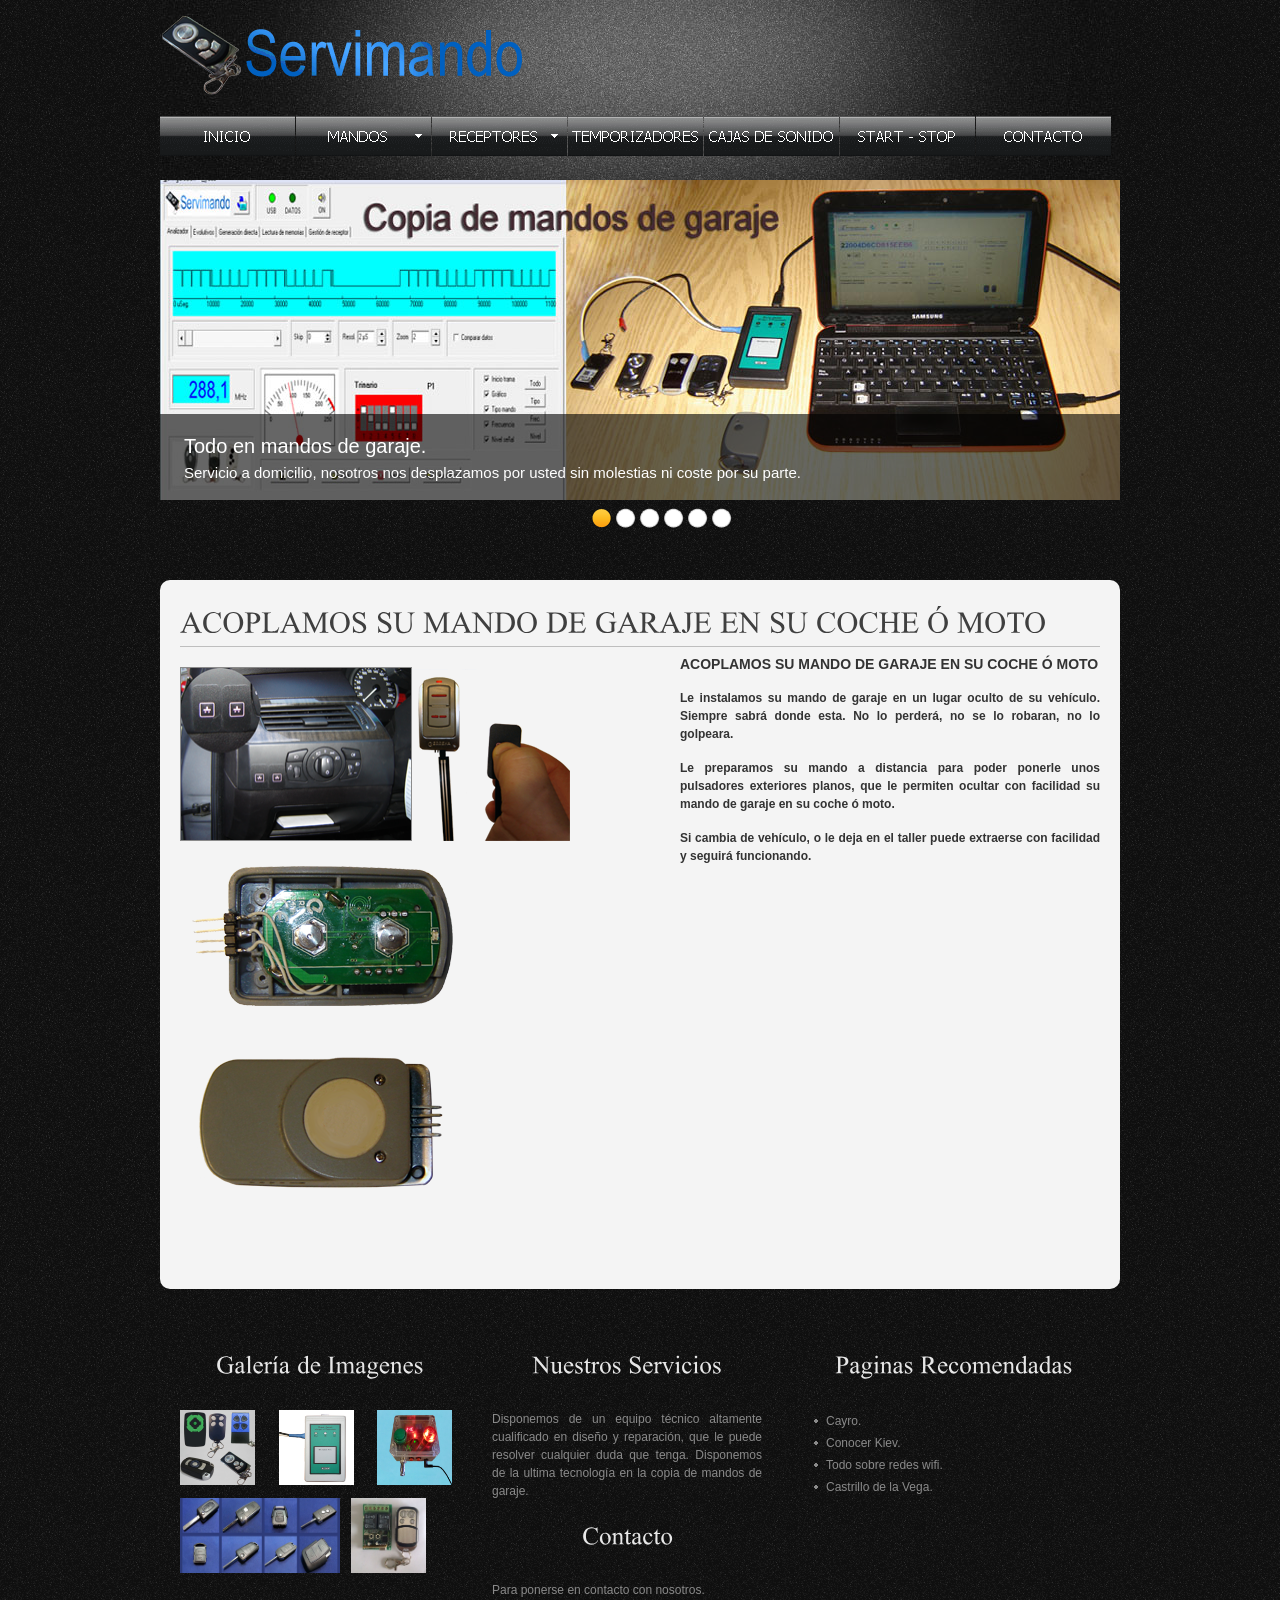
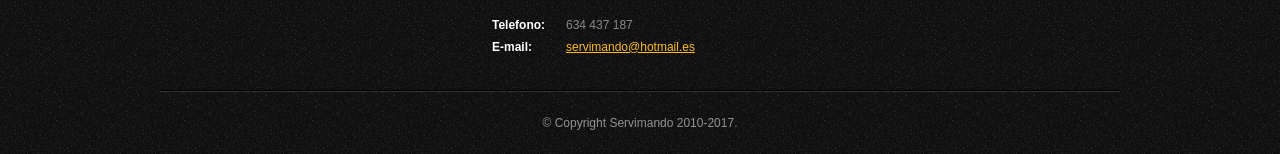
<file: ocultacion.html>
<!DOCTYPE html PUBLIC "-//W3C//DTD XHTML 1.0 Transitional//EN" "http://www.w3.org/TR/xhtml1/DTD/xhtml1-transitional.dtd">
<html xmlns="http://www.w3.org/1999/xhtml">
  <head>
    <meta http-equiv="content-type" content="application/xhtml+xml; charset=utf-8" />
    <title>Servimando</title>
    <link rel="shortcut icon" href="images/favicon.ico" />
    <meta name="Description" content="Duplicado de mandos de garaje a domicilio Servicio disponible para la provincia de Bizkaia" />
    <meta name="Keywords" content="duplicado mandos de garaje, mandos garaje, dupicado de mandos, copia de mandos, copiar mandos, copia de mandos de garaje, mandos de garaje, mandos de garaje compatibles, servimando, reparar mandos de coche, carcasa de mandos" />
    <link href="css/style.css" rel="stylesheet" type="text/css" />
    <link rel="stylesheet" type="text/css" href="css/coin-slider.css" />
    <link rel="stylesheet" href="menu/mbcsmbmcp.css" type="text/css" />
    <script type="text/javascript" src="js/cufon-yui.js"></script>
    <script type="text/javascript" src="js/cufon-times.js"></script>
    <script type="text/javascript" src="js/jquery-1.4.2.min.js"></script>
    <script type="text/javascript" src="js/script.js"></script>
    <script type="text/javascript" src="js/coin-slider.min.js"></script>
  </head>
  <body>
    <div class="main">
      <div class="header">
        <div class="header_resize">
          <div class="searchform"></div>
          <div class="logo">
            <h1><a href="index.html"><img src="images/logo.png" width="362"
                  height="80" align="top" /></a></h1>
          </div>
          <div id="mbmcpebul_wrapper">
            <ul id="mbmcpebul_table" class="mbmcpebul_menulist css_menu">
              <li><a href="index.html">
                  <div class="buttonimg buttonimg_40" style="width: 135px; background-image: url('menu/mb_inicio.gif')">INICIO</div>
                </a></li>
              <li><a>
                  <div class="buttonimg buttonimg_40" style="width: 135px; background-image: url('menu/mb_mandos.gif')">MANDOS</div>
                </a>
                <ul>
                  <li class="gradient_menuitem gradient26"><a href="mandos.html"
                      title="">Copia de mandos de garaje</a></li>
                  <li class="gradient_menuitem gradient26"><a href="mandoscoche.html"
                      title="">Reparación de mandos de coche</a></li>
                  <li class="gradient_menuitem gradient26"><a href="ocultacion.html"
                      title="">Ocultación de mandos</a></li>
                  <li class="gradient_menuitem gradient26"><a href="tecnologia.html"
                      title="">Tecnologia de los mandos</a></li>
                </ul>
              </li>
              <li><a>
                  <div class="buttonimg buttonimg_40" style="width: 135px; background-image: url('menu/mb_receptores.gif')">RECEPTORES</div>
                </a>
                <ul>
                  <li class="gradient_menuitem gradient26"><a href="receptoresgaraje.html"
                      title="">Receptores para garaje</a></li>
                  <li class="gradient_menuitem gradient26"><a href="recepferia.html"
                      title="">Receptores para atracciones</a></li>
                </ul>
              </li>
              <li><a href="temporizadores.html">
                  <div class="buttonimg buttonimg_40" style="width: 135px; background-image: url('menu/mb_temporizadores.gif')">TEMPORIZADORES</div>
                </a></li>
              <li><a href="sonido.html">
                  <div class="buttonimg buttonimg_40" style="width: 135px; background-image: url('menu/mb_cajas_de_sonido.gif')">CAJAS
                    DE SONIDO</div>
                </a></li>
              <li><a>
                  <div class="buttonimg buttonimg_40" style="width: 135px; background-image: url('menu/mb_start_stop.gif')">START
                    - STOP</div>
                </a></li>
              <li><a href="contacto.html">
                  <div class="buttonimg buttonimg_40" style="width: 135px; background-image: url('menu/mb_contacto.gif')">CONTACTO</div>
                </a></li>
            </ul>
            <p> </p>
            <script type="text/javascript" src="menu/mbjsmbmcp.js"></script>
          </div>
          <div class="slider">
            <div id="coin-slider"> <a href="#"><img src="images/slide1.jpg" alt=""
                  width="920" height="360" /><span><big>Todo en mandos de
                    garaje.</big><br />
                  Servicio a domicilio, nosotros nos desplazamos por usted sin
                  molestias ni coste por su parte.</span></a> <a href="#"><img
                  src="images/slide2.jpg" alt="" width="920" height="360" /><span><big>Reparación
                    de mandos de coche.</big><br />
                  Disponemos de servicio técnico para la reparación de mandos de
                  coche.</span></a> <a href="#"><img src="images/slide3.jpg" alt=""
                  width="920" height="360" /><span><big>Le ocultamos su mando de
                    garaje en su coche o moto.</big><br />
                  No lo perderá, siempre sabrá donde esta, no se lo podrán
                  robar, y no lo golpeara.</span></a> <a href="#"><img src="images/slide4.jpg"
                  alt="" width="920" height="360" /><span><big>Fabricamos
                    temporizadores.</big><br />
                  Tenemos varios tipos de temporizadores en stock, le escuchamos
                  sus necesidades y le hacemos un estudio, sin compromiso.</span></a>
              <a href="#"><img src="images/slide5.jpg" alt="" width="920" height="360" /><span><big>Sin
                    limite de sonidos, facilmente personalizable.</big><br />
                  Disponemos de cajas de sonido para Babys y para Scalextric.</span></a>
              <a href="#"><img src="images/slide6.jpg" alt="" width="920" height="360" /><span><big>Disponemos
                    de servicio a domicilio.</big><br />
                  Nos desplazamos hasta su domicilio sin coste alguno para
                  nuestros clientes.</span></a> </div>
            <div class="clr"></div>
          </div>
          <div class="clr"></div>
        </div>
      </div>
      <div class="content">
        <div class="content_resize">
          <div class="mainbar">
            <div class="article">
              <h2>ACOPLAMOS SU MANDO DE GARAJE EN SU COCHE Ó MOTO</h2>
              <div class="img">
                <p><img src="images/mando5.png" alt="" class="fl" width="230" height="172" /><img
                    src="images/mando3.png" width="158" height="172" /></p>
                <p><img src="images/mando1.png" width="288" height="172" /></p>
                <p><img src="images/mando2.png" width="286" height="172" /></p>
              </div>
              <div class="post_content">
                <p class="n"> ACOPLAMOS SU MANDO DE GARAJE EN SU COCHE Ó MOTO</p>
                <p>Le instalamos su mando de garaje en un lugar oculto de su
                  vehículo. Siempre sabrá donde esta. No lo perderá, no se lo
                  robaran, no lo golpeara.</p>
                <p>Le preparamos su mando a distancia para poder ponerle unos
                  pulsadores exteriores planos, que le permiten ocultar con
                  facilidad su mando de garaje en su coche ó moto.</p>
                <p>Si cambia de vehículo, o le deja en el taller puede extraerse
                  con facilidad y seguirá funcionando.</p>
              </div>
              <div class="clr"></div>
            </div>
          </div>
        </div>
      </div>
      <div class="clr"></div>
    </div>
    <div class="fbg">
      <div class="fbg_resize">
        <div class="col c1">
          <h2>Galería de Imagenes</h2>
          <a href="#"><img src="images/mandos.jpg" alt="" class="gal" width="75"
              height="75" /></a> <a href="#"><img src="images/PC-COPY%20NUEVA.jpg"
              alt="" class="gal" width="75" height="75" /></a> <a href="#"><img
              src="images/temporizador2.jpg" alt="" class="gal" width="75" height="75" /></a>
          <a href="#"> <img src="images/llaves.jpg" alt="" class="gal" width="160"
              height="75" /></a> <a href="#"><img src="images/Doorhan.jpg" alt=""
              class="gal" width="75" height="75" /></a></div>
        <div class="col c2">
          <h2><span>Nuestros Servicios</span></h2>
          <p>Disponemos de un equipo técnico altamente cualificado en diseño y
            reparación, que le puede resolver cualquier duda que tenga.
            Disponemos de la ultima tecnología en la copia de mandos de garaje.</p>
          <h2><span>Contacto</span></h2>
          <p>Para ponerse en contacto con nosotros.</p>
          <p class="contact_info"> <span>Telefono:</span>634 437 187<br />
            <span>E-mail:</span> <a href="contacto.html">servimando@hotmail.es</a>
          </p>
        </div>
        <div class="col c3">
          <h2><span>Paginas Recomendadas</span></h2>
          <ul class="fbg_ul">
            <li><a href="http://cayro.webcindario.com/">Cayro.</a></li>
            <li><a href="http://ca-y-ro.blogspot.com.es/">Conocer Kiev.</a></li>
            <li><a href="http://cayro.webcindario.com/wifi/wifi.html">Todo sobre
                redes wifi.</a></li>
            <li><a href="http://castrillo.webcindario.com/">Castrillo de la
                Vega.</a></li>
          </ul>
        </div>
        <div class="clr"></div>
      </div>
    </div>
    <div class="footer">
      <div class="footer_resize">
        <p class="lf">© Copyright Servimando 2010-2017.</p>
        <div style="clear:both;"></div>
      </div>
    </div>
  </body>
</html>
</file>
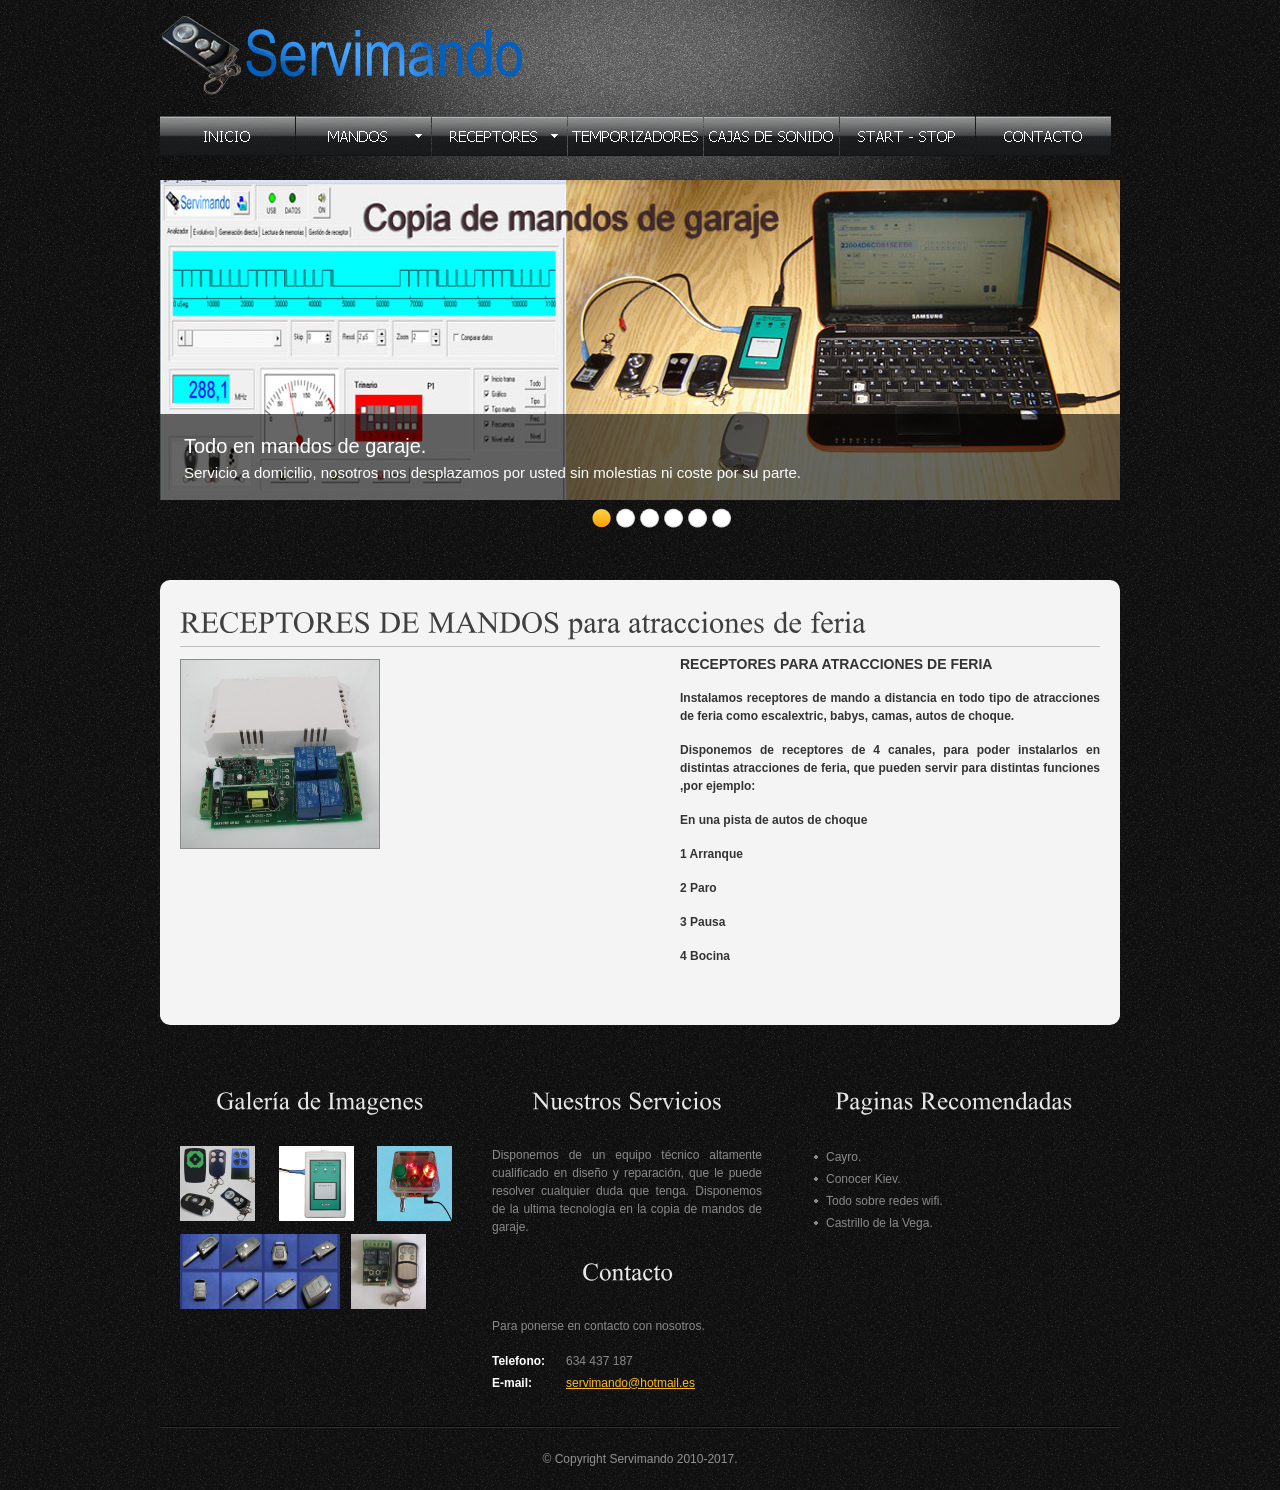
<file: recepferia.html>
<!DOCTYPE html PUBLIC "-//W3C//DTD XHTML 1.0 Transitional//EN" "http://www.w3.org/TR/xhtml1/DTD/xhtml1-transitional.dtd">
<html xmlns="http://www.w3.org/1999/xhtml">
  <head>
    <meta http-equiv="content-type" content="application/xhtml+xml; charset=utf-8" />
    <title>Servimando</title>
    <link rel="shortcut icon" href="images/favicon.ico" />
    <meta name="Description" content="Duplicado de mandos de garaje a domicilio Servicio disponible para la provincia de Bizkaia" />
    <meta name="Keywords" content="duplicado mandos de garaje, mandos garaje, dupicado de mandos, copia de mandos, copiar mandos, copia de mandos de garaje, mandos de garaje, mandos de garaje compatibles, servimando, reparar mandos de coche, carcasa de mandos" />
    <link href="css/style.css" rel="stylesheet" type="text/css" />
    <link rel="stylesheet" type="text/css" href="css/coin-slider.css" />
    <link rel="stylesheet" href="menu/mbcsmbmcp.css" type="text/css" />
    <script type="text/javascript" src="js/cufon-yui.js"></script>
    <script type="text/javascript" src="js/cufon-times.js"></script>
    <script type="text/javascript" src="js/jquery-1.4.2.min.js"></script>
    <script type="text/javascript" src="js/script.js"></script>
    <script type="text/javascript" src="js/coin-slider.min.js"></script>
  </head>
  <body>
    <div class="main">
      <div class="header">
        <div class="header_resize">
          <div class="searchform"></div>
          <div class="logo">
            <h1><a href="index.html"><img src="images/logo.png" width="362"
                  height="80" align="top" /></a></h1>
          </div>
          <div id="mbmcpebul_wrapper">
            <ul id="mbmcpebul_table" class="mbmcpebul_menulist css_menu">
              <li><a href="index.html">
                  <div class="buttonimg buttonimg_40" style="width: 135px; background-image: url('menu/mb_inicio.gif')">INICIO</div>
                </a></li>
              <li><a>
                  <div class="buttonimg buttonimg_40" style="width: 135px; background-image: url('menu/mb_mandos.gif')">MANDOS</div>
                </a>
                <ul>
                  <li class="gradient_menuitem gradient26"><a href="mandos.html"
                      title="">Copia de mandos de garaje</a></li>
                  <li class="gradient_menuitem gradient26"><a href="mandoscoche.html"
                      title="">Reparación de mandos de coche</a></li>
                  <li class="gradient_menuitem gradient26"><a href="ocultacion.html"
                      title="">Ocultación de mandos</a></li>
                  <li class="gradient_menuitem gradient26"><a href="tecnologia.html"
                      title="">Tecnologia de los mandos</a></li>
                </ul>
              </li>
              <li><a>
                  <div class="buttonimg buttonimg_40" style="width: 135px; background-image: url('menu/mb_receptores.gif')">RECEPTORES</div>
                </a>
                <ul>
                  <li class="gradient_menuitem gradient26"><a href="receptoresgaraje.html"
                      title="">Receptores para garaje</a></li>
                  <li class="gradient_menuitem gradient26"><a href="recepferia.html"
                      title="">Receptores para atracciones</a></li>
                </ul>
              </li>
              <li><a href="temporizadores.html">
                  <div class="buttonimg buttonimg_40" style="width: 135px; background-image: url('menu/mb_temporizadores.gif')">TEMPORIZADORES</div>
                </a></li>
              <li><a href="sonido.html">
                  <div class="buttonimg buttonimg_40" style="width: 135px; background-image: url('menu/mb_cajas_de_sonido.gif')">CAJAS
                    DE SONIDO</div>
                </a></li>
              <li><a href="start-stop.html">
                  <div class="buttonimg buttonimg_40" style="width: 135px; background-image: url('menu/mb_start_stop.gif')">START
                    - STOP</div>
                </a></li>
              <li><a href="contacto.html">
                  <div class="buttonimg buttonimg_40" style="width: 135px; background-image: url('menu/mb_contacto.gif')">CONTACTO</div>
                </a></li>
            </ul>
            <p> </p>
            <script type="text/javascript" src="menu/mbjsmbmcp.js"></script> </div>
          <div class="slider">
            <div id="coin-slider"> <a href="#"><img src="images/slide1.jpg" alt=""
                  width="920" height="360" /><span><big>Todo en mandos de
                    garaje.</big><br />
                  Servicio a domicilio, nosotros nos desplazamos por usted sin
                  molestias ni coste por su parte.</span></a> <a href="#"><img
                  src="images/slide2.jpg" alt="" width="920" height="360" /><span><big>Reparación
                    de mandos de coche.</big><br />
                  Disponemos de servicio técnico para la reparación de mandos de
                  coche.</span></a> <a href="#"><img src="images/slide3.jpg" alt=""
                  width="920" height="360" /><span><big>Le ocultamos su mando de
                    garaje en su coche o moto.</big><br />
                  No lo perderá, siempre sabrá donde esta, no se lo podrán
                  robar, y no lo golpeara.</span></a> <a href="#"><img src="images/slide4.jpg"
                  alt="" width="920" height="360" /><span><big>Fabricamos
                    temporizadores.</big><br />
                  Tenemos varios tipos de temporizadores en stock, le escuchamos
                  sus necesidades y le hacemos un estudio, sin compromiso.</span></a>
              <a href="#"><img src="images/slide5.jpg" alt="" width="920" height="360" /><span><big>Sin
                    limite de sonidos, facilmente personalizable.</big><br />
                  Disponemos de cajas de sonido para Babys y para Scalextric.</span></a>
              <a href="#"><img src="images/slide6.jpg" alt="" width="920" height="360" /><span><big>Disponemos
                    de servicio a domicilio.</big><br />
                  Nos desplazamos hasta su domicilio sin coste alguno para
                  nuestros clientes.</span></a> </div>
            <div class="clr"></div>
          </div>
          <div class="clr"></div>
        </div>
      </div>
      <div class="content">
        <div class="content_resize">
          <div class="mainbar">
            <div class="article">
              <h2>RECEPTORES DE MANDOS para atracciones de feria</h2>
              <div class="clr"></div>
              <div class="img"><img src="images/receptor.jpg" alt="" class="fl"
                  width="198" height="188" /></div>
              <div class="post_content">
                <p class="n">RECEPTORES PARA ATRACCIONES DE FERIA</p>
                <p>Instalamos receptores de mando a distancia en todo tipo de
                  atracciones de feria como escalextric, babys, camas, autos de
                  choque.</p>
                <p>Disponemos de receptores de 4 canales, para poder instalarlos
                  en distintas atracciones de feria, que pueden servir para
                  distintas funciones ,por ejemplo:</p>
                <p>En una pista de autos de choque </p>
                <p>1 Arranque</p>
                <p>2 Paro</p>
                <p>3 Pausa</p>
                <p>4 Bocina</p>
              </div>
              <div class="clr"></div>
            </div>
          </div>
        </div>
      </div>
      <div class="clr"></div>
    </div>
    <div class="fbg">
      <div class="fbg_resize">
        <div class="col c1">
          <h2>Galería de Imagenes</h2>
          <a href="#"><img src="images/mandos.jpg" alt="" class="gal" width="75"
              height="75" /></a> <a href="#"><img src="images/PC-COPY%20NUEVA.jpg"
              alt="" class="gal" width="75" height="75" /></a> <a href="#"><img
              src="images/temporizador2.jpg" alt="" class="gal" width="75" height="75" /></a>
          <a href="#"> <img src="images/llaves.jpg" alt="" class="gal" width="160"
              height="75" /></a> <a href="#"><img src="images/Doorhan.jpg" alt=""
              class="gal" width="75" height="75" /></a></div>
        <div class="col c2">
          <h2><span>Nuestros Servicios</span></h2>
          <p>Disponemos de un equipo técnico altamente cualificado en diseño y
            reparación, que le puede resolver cualquier duda que tenga.
            Disponemos de la ultima tecnología en la copia de mandos de garaje.</p>
          <h2><span>Contacto</span></h2>
          <p>Para ponerse en contacto con nosotros.</p>
          <p class="contact_info"> <span>Telefono:</span>634 437 187<br />
            <span>E-mail:</span> <a href="contacto.html">servimando@hotmail.es</a>
          </p>
        </div>
        <div class="col c3">
          <h2><span>Paginas Recomendadas</span></h2>
          <ul class="fbg_ul">
            <li><a href="http://cayro.webcindario.com/">Cayro.</a></li>
            <li><a href="http://ca-y-ro.blogspot.com.es/">Conocer Kiev.</a></li>
            <li><a href="http://cayro.webcindario.com/wifi/wifi.html">Todo sobre
                redes wifi.</a></li>
            <li><a href="http://castrillo.webcindario.com/">Castrillo de la
                Vega.</a></li>
          </ul>
        </div>
        <div class="clr"></div>
      </div>
    </div>
    <div class="footer">
      <div class="footer_resize">
        <p class="lf">© Copyright Servimando 2010-2017.</p>
        <div style="clear:both;"></div>
      </div>
    </div>
  </body>
</html>
</file>
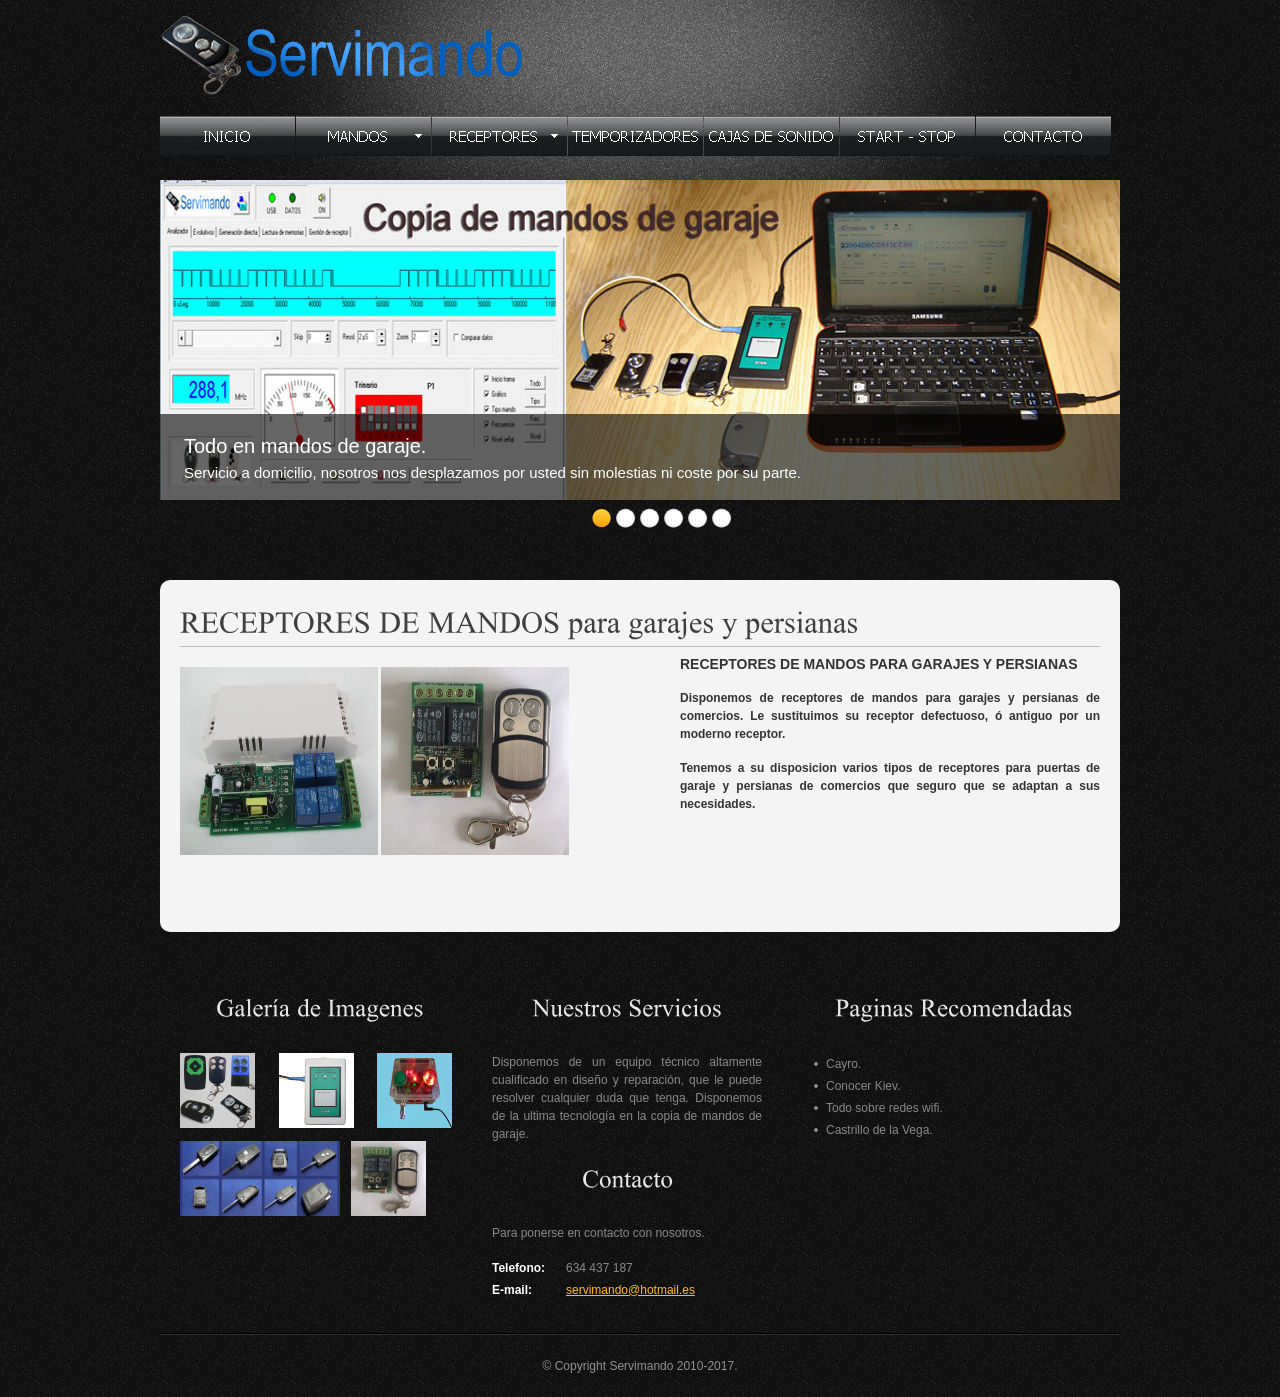
<file: receptoresgaraje.html>
<!DOCTYPE html PUBLIC "-//W3C//DTD XHTML 1.0 Transitional//EN" "http://www.w3.org/TR/xhtml1/DTD/xhtml1-transitional.dtd">
<html xmlns="http://www.w3.org/1999/xhtml">
  <head>
    <meta http-equiv="content-type" content="application/xhtml+xml; charset=utf-8" />
    <title>Servimando</title>
    <link rel="shortcut icon" href="images/favicon.ico" />
    <meta name="Description" content="Duplicado de mandos de garaje a domicilio Servicio disponible para la provincia de Bizkaia" />
    <meta name="Keywords" content="duplicado mandos de garaje, mandos garaje, dupicado de mandos, copia de mandos, copiar mandos, copia de mandos de garaje, mandos de garaje, mandos de garaje compatibles, servimando, reparar mandos de coche, carcasa de mandos" />
    <link href="css/style.css" rel="stylesheet" type="text/css" />
    <link rel="stylesheet" type="text/css" href="css/coin-slider.css" />
    <link rel="stylesheet" href="menu/mbcsmbmcp.css" type="text/css" />
    <script type="text/javascript" src="js/cufon-yui.js"></script>
    <script type="text/javascript" src="js/cufon-times.js"></script>
    <script type="text/javascript" src="js/jquery-1.4.2.min.js"></script>
    <script type="text/javascript" src="js/script.js"></script>
    <script type="text/javascript" src="js/coin-slider.min.js"></script>
  </head>
  <body>
    <div class="main">
      <div class="header">
        <div class="header_resize">
          <div class="searchform"></div>
          <div class="logo">
            <h1><a href="index.html"><img src="images/logo.png" width="362"
                  height="80" align="top" /></a></h1>
          </div>
          <div id="mbmcpebul_wrapper">
            <ul id="mbmcpebul_table" class="mbmcpebul_menulist css_menu">
              <li><a href="index.html">
                  <div class="buttonimg buttonimg_40" style="width: 135px; background-image: url('menu/mb_inicio.gif')">INICIO</div>
                </a></li>
              <li><a>
                  <div class="buttonimg buttonimg_40" style="width: 135px; background-image: url('menu/mb_mandos.gif')">MANDOS</div>
                </a>
                <ul>
                  <li class="gradient_menuitem gradient26"><a href="mandos.html"
                      title="">Copia de mandos de garaje</a></li>
                  <li class="gradient_menuitem gradient26"><a href="mandoscoche.html"
                      title="">Reparación de mandos de coche</a></li>
                  <li class="gradient_menuitem gradient26"><a href="ocultacion.html"
                      title="">Ocultación de mandos</a></li>
                  <li class="gradient_menuitem gradient26"><a href="tecnologia.html"
                      title="">Tecnologia de los mandos</a></li>
                </ul>
              </li>
              <li><a>
                  <div class="buttonimg buttonimg_40" style="width: 135px; background-image: url('menu/mb_receptores.gif')">RECEPTORES</div>
                </a>
                <ul>
                  <li class="gradient_menuitem gradient26"><a href="receptoresgaraje.html"
                      title="">Receptores para garaje</a></li>
                  <li class="gradient_menuitem gradient26"><a href="recepferia.html"
                      title="">Receptores para atracciones</a></li>
                </ul>
              </li>
              <li><a href="temporizadores.html">
                  <div class="buttonimg buttonimg_40" style="width: 135px; background-image: url('menu/mb_temporizadores.gif')">TEMPORIZADORES</div>
                </a></li>
              <li><a href="sonido.html">
                  <div class="buttonimg buttonimg_40" style="width: 135px; background-image: url('menu/mb_cajas_de_sonido.gif')">CAJAS
                    DE SONIDO</div>
                </a></li>
              <li><a href="start-stop.html">
                  <div class="buttonimg buttonimg_40" style="width: 135px; background-image: url('menu/mb_start_stop.gif')">START
                    - STOP</div>
                </a></li>
              <li><a href="contacto.html">
                  <div class="buttonimg buttonimg_40" style="width: 135px; background-image: url('menu/mb_contacto.gif')">CONTACTO</div>
                </a></li>
            </ul>
            <p> </p>
            <script type="text/javascript" src="menu/mbjsmbmcp.js"></script> </div>
          <div class="slider">
            <div id="coin-slider"> <a href="#"><img src="images/slide1.jpg" alt=""
                  width="920" height="360" /><span><big>Todo en mandos de
                    garaje.</big><br />
                  Servicio a domicilio, nosotros nos desplazamos por usted sin
                  molestias ni coste por su parte.</span></a> <a href="#"><img
                  src="images/slide2.jpg" alt="" width="920" height="360" /><span><big>Reparación
                    de mandos de coche.</big><br />
                  Disponemos de servicio técnico para la reparación de mandos de
                  coche.</span></a> <a href="#"><img src="images/slide3.jpg" alt=""
                  width="920" height="360" /><span><big>Le ocultamos su mando de
                    garaje en su coche o moto.</big><br />
                  No lo perderá, siempre sabrá donde esta, no se lo podrán
                  robar, y no lo golpeara.</span></a> <a href="#"><img src="images/slide4.jpg"
                  alt="" width="920" height="360" /><span><big>Fabricamos
                    temporizadores.</big><br />
                  Tenemos varios tipos de temporizadores en stock, le escuchamos
                  sus necesidades y le hacemos un estudio, sin compromiso.</span></a>
              <a href="#"><img src="images/slide5.jpg" alt="" width="920" height="360" /><span><big>Sin
                    limite de sonidos, facilmente personalizable.</big><br />
                  Disponemos de cajas de sonido para Babys y para Scalextric.</span></a>
              <a href="#"><img src="images/slide6.jpg" alt="" width="920" height="360" /><span><big>Disponemos
                    de servicio a domicilio.</big><br />
                  Nos desplazamos hasta su domicilio sin coste alguno para
                  nuestros clientes.</span></a> </div>
            <div class="clr"></div>
          </div>
          <div class="clr"></div>
        </div>
      </div>
      <div class="content">
        <div class="content_resize">
          <div class="mainbar">
            <div class="article">
              <h2>RECEPTORES DE MANDOS para garajes y persianas</h2>
              <div class="img">
                <p><img src="images/receptor.jpg" width="198" height="188" /> <img
                    src="images/Doorhan.jpg" width="188" height="188" /></p>
              </div>
              <div class="post_content">
                <p class="n">RECEPTORES DE MANDOS PARA GARAJES Y PERSIANAS</p>
                <p>Disponemos de receptores de mandos para garajes y persianas
                  de comercios. Le sustituimos su receptor defectuoso, ó antiguo
                  por un moderno receptor.</p>
                <p>Tenemos a su disposicion varios tipos de receptores para
                  puertas de garaje y persianas de comercios que seguro que se
                  adaptan a sus necesidades.</p>
              </div>
              <div class="clr"></div>
            </div>
          </div>
        </div>
      </div>
      <div class="clr"></div>
    </div>
    <div class="fbg">
      <div class="fbg_resize">
        <div class="col c1">
          <h2>Galería de Imagenes</h2>
          <a href="#"><img src="images/mandos.jpg" alt="" class="gal" width="75"
              height="75" /></a> <a href="#"><img src="images/PC-COPY%20NUEVA.jpg"
              alt="" class="gal" width="75" height="75" /></a> <a href="#"><img
              src="images/temporizador2.jpg" alt="" class="gal" width="75" height="75" /></a>
          <a href="#"> <img src="images/llaves.jpg" alt="" class="gal" width="160"
              height="75" /></a> <a href="#"><img src="images/Doorhan.jpg" alt=""
              class="gal" width="75" height="75" /></a></div>
        <div class="col c2">
          <h2><span>Nuestros Servicios</span></h2>
          <p>Disponemos de un equipo técnico altamente cualificado en diseño y
            reparación, que le puede resolver cualquier duda que tenga.
            Disponemos de la ultima tecnología en la copia de mandos de garaje.</p>
          <h2><span>Contacto</span></h2>
          <p>Para ponerse en contacto con nosotros.</p>
          <p class="contact_info"> <span>Telefono:</span>634 437 187<br />
            <span>E-mail:</span> <a href="contacto.html">servimando@hotmail.es</a>
          </p>
        </div>
        <div class="col c3">
          <h2><span>Paginas Recomendadas</span></h2>
          <ul class="fbg_ul">
            <li><a href="http://cayro.webcindario.com/">Cayro.</a></li>
            <li><a href="http://ca-y-ro.blogspot.com.es/">Conocer Kiev.</a></li>
            <li><a href="http://cayro.webcindario.com/wifi/wifi.html">Todo sobre
                redes wifi.</a></li>
            <li><a href="http://castrillo.webcindario.com/">Castrillo de la
                Vega.</a></li>
          </ul>
        </div>
        <div class="clr"></div>
      </div>
    </div>
    <div class="footer">
      <div class="footer_resize">
        <p class="lf">© Copyright Servimando 2010-2017.</p>
        <div style="clear:both;"></div>
      </div>
    </div>
  </body>
</html>
</file>
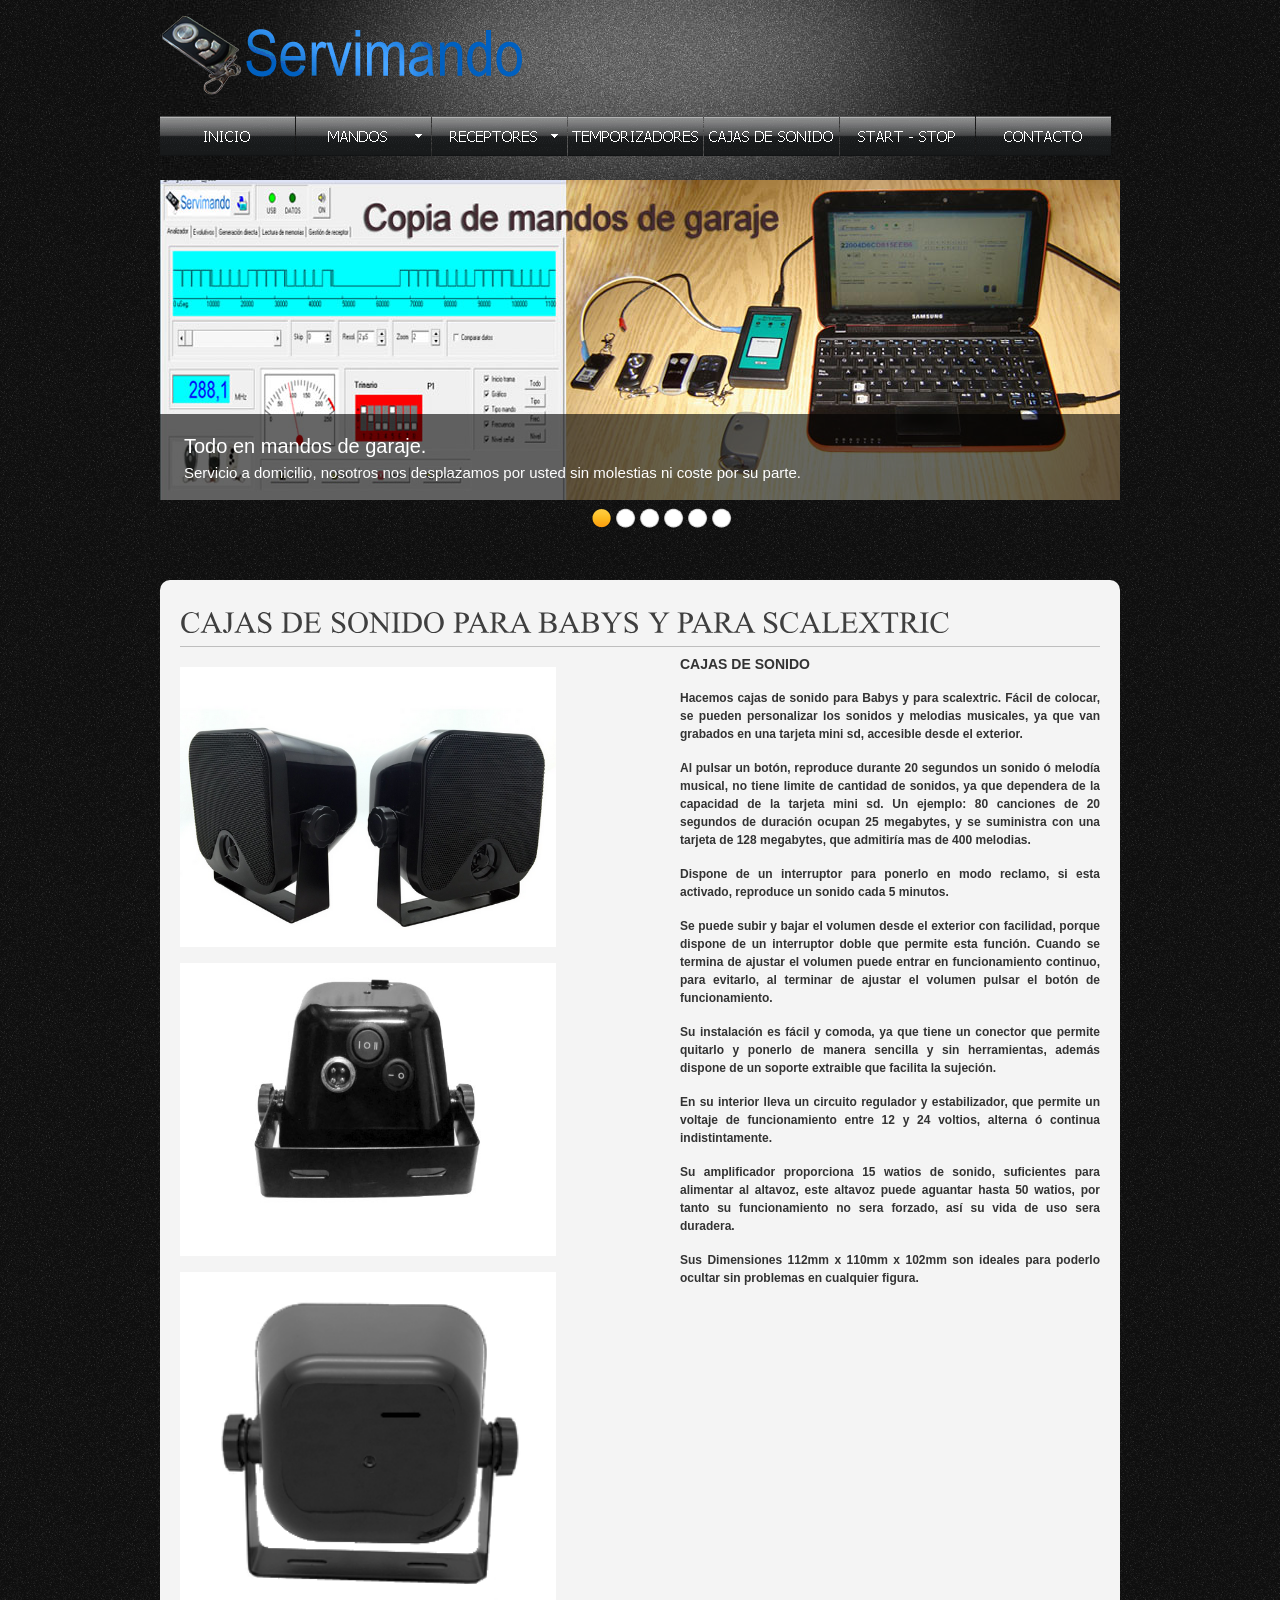
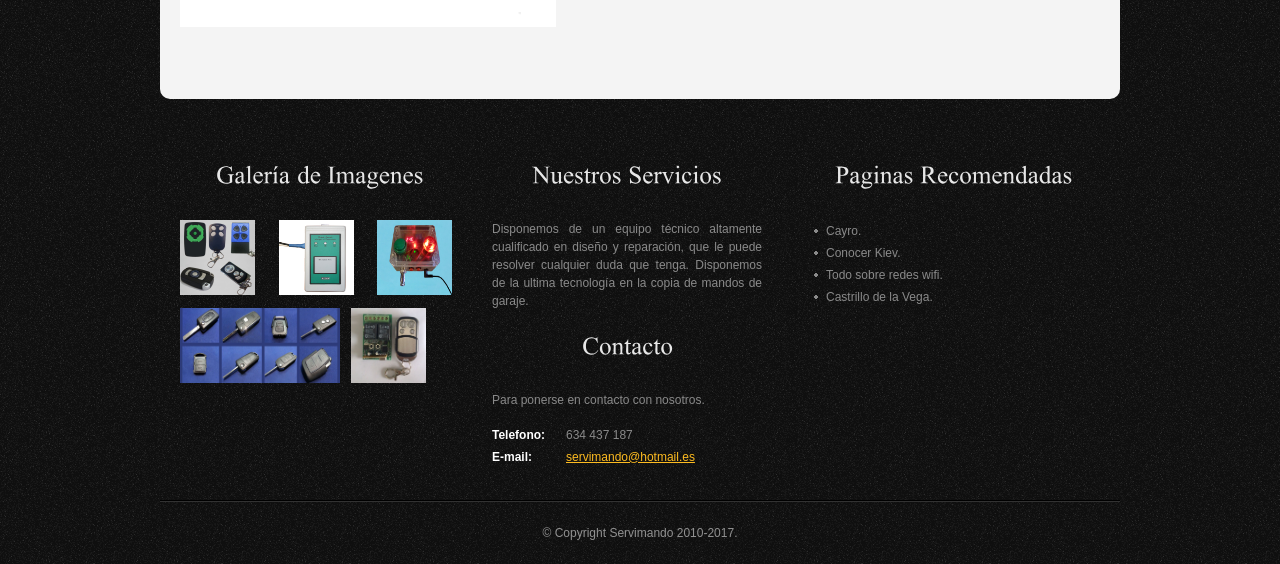
<file: sonido.html>
<!DOCTYPE html PUBLIC "-//W3C//DTD XHTML 1.0 Transitional//EN" "http://www.w3.org/TR/xhtml1/DTD/xhtml1-transitional.dtd">
<html xmlns="http://www.w3.org/1999/xhtml">
  <head>
    <meta http-equiv="content-type" content="application/xhtml+xml; charset=utf-8" />
    <title>Servimando</title>
    <link rel="shortcut icon" href="images/favicon.ico" />
    <meta name="Description" content="Duplicado de mandos de garaje a domicilio Servicio disponible para la provincia de Bizkaia" />
    <meta name="Keywords" content="duplicado mandos de garaje, mandos garaje, dupicado de mandos, copia de mandos, copiar mandos, copia de mandos de garaje, mandos de garaje, mandos de garaje compatibles, servimando, reparar mandos de coche, carcasa de mandos" />
    <link href="css/style.css" rel="stylesheet" type="text/css" />
    <link rel="stylesheet" type="text/css" href="css/coin-slider.css" />
    <link rel="stylesheet" href="menu/mbcsmbmcp.css" type="text/css" />
    <script type="text/javascript" src="js/cufon-yui.js"></script>
    <script type="text/javascript" src="js/cufon-times.js"></script>
    <script type="text/javascript" src="js/jquery-1.4.2.min.js"></script>
    <script type="text/javascript" src="js/script.js"></script>
    <script type="text/javascript" src="js/coin-slider.min.js"></script>
  </head>
  <body>
    <div class="main">
      <div class="header">
        <div class="header_resize">
          <div class="searchform"></div>
          <div class="logo">
            <h1><a href="index.html"><img src="images/logo.png" width="362"
                  height="80" align="top" /></a></h1>
          </div>
          <div id="mbmcpebul_wrapper">
            <ul id="mbmcpebul_table" class="mbmcpebul_menulist css_menu">
              <li><a href="index.html">
                  <div class="buttonimg buttonimg_40" style="width: 135px; background-image: url('menu/mb_inicio.gif')">INICIO</div>
                </a></li>
              <li><a>
                  <div class="buttonimg buttonimg_40" style="width: 135px; background-image: url('menu/mb_mandos.gif')">MANDOS</div>
                </a>
                <ul>
                  <li class="gradient_menuitem gradient26"><a href="mandos.html"
                      title="">Copia de mandos de garaje</a></li>
                  <li class="gradient_menuitem gradient26"><a href="mandoscoche.html"
                      title="">Reparación de mandos de coche</a></li>
                  <li class="gradient_menuitem gradient26"><a href="ocultacion.html"
                      title="">Ocultación de mandos</a></li>
                  <li class="gradient_menuitem gradient26"><a href="tecnologia.html"
                      title="">Tecnologia de los mandos</a></li>
                </ul>
              </li>
              <li><a>
                  <div class="buttonimg buttonimg_40" style="width: 135px; background-image: url('menu/mb_receptores.gif')">RECEPTORES</div>
                </a>
                <ul>
                  <li class="gradient_menuitem gradient26"><a href="receptoresgaraje.html"
                      title="">Receptores para garaje</a></li>
                  <li class="gradient_menuitem gradient26"><a href="recepferia.html"
                      title="">Receptores para atracciones</a></li>
                </ul>
              </li>
              <li><a href="temporizadores.html">
                  <div class="buttonimg buttonimg_40" style="width: 135px; background-image: url('menu/mb_temporizadores.gif')">TEMPORIZADORES</div>
                </a></li>
              <li><a href="sonido.html">
                  <div class="buttonimg buttonimg_40" style="width: 135px; background-image: url('menu/mb_cajas_de_sonido.gif')">CAJAS
                    DE SONIDO</div>
                </a></li>
              <li><a href="start-stop.html">
                  <div class="buttonimg buttonimg_40" style="width: 135px; background-image: url('menu/mb_start_stop.gif')">START
                    - STOP</div>
                </a></li>
              <li><a href="contacto.html">
                  <div class="buttonimg buttonimg_40" style="width: 135px; background-image: url('menu/mb_contacto.gif')">CONTACTO</div>
                </a></li>
            </ul>
            <p> </p>
            <script type="text/javascript" src="menu/mbjsmbmcp.js"></script>
          </div>
          <div class="slider">
            <div id="coin-slider"> <a href="#"><img src="images/slide1.jpg" alt=""
                  width="920" height="360" /><span><big>Todo en mandos de
                    garaje.</big><br />
                  Servicio a domicilio, nosotros nos desplazamos por usted sin
                  molestias ni coste por su parte.</span></a> <a href="#"><img
                  src="images/slide2.jpg" alt="" width="920" height="360" /><span><big>Reparación
                    de mandos de coche.</big><br />
                  Disponemos de servicio técnico para la reparación de mandos de
                  coche.</span></a> <a href="#"><img src="images/slide3.jpg" alt=""
                  width="920" height="360" /><span><big>Le ocultamos su mando de
                    garaje en su coche o moto.</big><br />
                  No lo perderá, siempre sabrá donde esta, no se lo podrán
                  robar, y no lo golpeara.</span></a> <a href="#"><img src="images/slide4.jpg"
                  alt="" width="920" height="360" /><span><big>Fabricamos
                    temporizadores.</big><br />
                  Tenemos varios tipos de temporizadores en stock, le escuchamos
                  sus necesidades y le hacemos un estudio, sin compromiso.</span></a>
              <a href="#"><img src="images/slide5.jpg" alt="" width="920" height="360" /><span><big>Sin
                    limite de sonidos, facilmente personalizable.</big><br />
                  Disponemos de cajas de sonido para Babys y para Scalextric.</span></a>
              <a href="#"><img src="images/slide6.jpg" alt="" width="920" height="360" /><span><big>Disponemos
                    de servicio a domicilio.</big><br />
                  Nos desplazamos hasta su domicilio sin coste alguno para
                  nuestros clientes.</span></a> </div>
            <div class="clr"></div>
          </div>
          <div class="clr"></div>
        </div>
      </div>
      <div class="content">
        <div class="content_resize">
          <div class="mainbar">
            <div class="article">
              <h2>CAJAS DE SONIDO PARA BABYS Y PARA SCALEXTRIC</h2>
              <div class="clr"></div>
              <div class="img">
                <p><img src="images/altavoces.png" width="376" height="280" /></p>
                <p><img src="images/altavozconector.JPG" width="376" height="293" /></p>
                <p><img src="images/altavoztrasera.png" width="376" height="355" /></p>
              </div>
              <div class="post_content">
                <p class="n">CAJAS DE SONIDO</p>
                <p>Hacemos cajas de sonido para Babys y para scalextric. Fácil
                  de colocar, se pueden personalizar los sonidos y melodias
                  musicales, ya que van grabados en una tarjeta mini sd,
                  accesible desde el exterior.</p>
                <p>Al pulsar un botón, reproduce durante 20 segundos un sonido ó
                  melodía musical, no tiene limite de cantidad de sonidos, ya
                  que dependera de la capacidad de la tarjeta mini sd. Un
                  ejemplo: 80 canciones de 20 segundos de duración ocupan 25
                  megabytes, y se suministra con una tarjeta de 128 megabytes,
                  que admitiría mas de 400 melodias.</p>
                <p>Dispone de un interruptor para ponerlo en modo reclamo, si
                  esta activado, reproduce un sonido cada 5 minutos.</p>
                <p>Se puede subir y bajar el volumen desde el exterior con
                  facilidad, porque dispone de un interruptor doble que permite
                  esta función. Cuando se termina de ajustar el volumen puede
                  entrar en funcionamiento continuo, para evitarlo, al terminar
                  de ajustar el volumen pulsar el botón de funcionamiento.</p>
                <p>Su instalación es fácil y comoda, ya que tiene un conector
                  que permite quitarlo y ponerlo de manera sencilla y sin
                  herramientas, además dispone de un soporte extraible que
                  facilita la sujeción.</p>
                <p>En su interior lleva un circuito regulador y estabilizador,
                  que permite un voltaje de funcionamiento entre 12 y 24
                  voltios, alterna ó continua indistintamente. </p>
                <p>Su amplificador proporciona 15 watios de sonido, suficientes
                  para alimentar al altavoz, este altavoz puede aguantar hasta
                  50 watios, por tanto su funcionamiento no sera forzado, así su
                  vida de uso sera duradera.</p>
                <p>Sus Dimensiones 112mm x 110mm x 102mm son ideales para
                  poderlo ocultar sin problemas en cualquier figura.</p>
              </div>
              <div class="clr"></div>
            </div>
          </div>
        </div>
      </div>
      <div class="clr"></div>
    </div>
    <div class="fbg">
      <div class="fbg_resize">
        <div class="col c1">
          <h2>Galería de Imagenes</h2>
          <a href="#"><img src="images/mandos.jpg" alt="" class="gal" width="75"
              height="75" /></a> <a href="#"><img src="images/PC-COPY%20NUEVA.jpg"
              alt="" class="gal" width="75" height="75" /></a> <a href="#"><img
              src="images/temporizador2.jpg" alt="" class="gal" width="75" height="75" /></a>
          <a href="#"> <img src="images/llaves.jpg" alt="" class="gal" width="160"
              height="75" /></a> <a href="#"><img src="images/Doorhan.jpg" alt=""
              class="gal" width="75" height="75" /></a></div>
        <div class="col c2">
          <h2><span>Nuestros Servicios</span></h2>
          <p>Disponemos de un equipo técnico altamente cualificado en diseño y
            reparación, que le puede resolver cualquier duda que tenga.
            Disponemos de la ultima tecnología en la copia de mandos de garaje.</p>
          <h2><span>Contacto</span></h2>
          <p>Para ponerse en contacto con nosotros.</p>
          <p class="contact_info"> <span>Telefono:</span>634 437 187<br />
            <span>E-mail:</span> <a href="contacto.html">servimando@hotmail.es</a>
          </p>
        </div>
        <div class="col c3">
          <h2><span>Paginas Recomendadas</span></h2>
          <ul class="fbg_ul">
            <li><a href="http://cayro.webcindario.com/">Cayro.</a></li>
            <li><a href="http://ca-y-ro.blogspot.com.es/">Conocer Kiev.</a></li>
            <li><a href="http://cayro.webcindario.com/wifi/wifi.html">Todo sobre
                redes wifi.</a></li>
            <li><a href="http://castrillo.webcindario.com/">Castrillo de la
                Vega.</a></li>
          </ul>
        </div>
        <div class="clr"></div>
      </div>
    </div>
    <div class="footer">
      <div class="footer_resize">
        <p class="lf">© Copyright Servimando 2010-2017.</p>
        <div style="clear:both;"></div>
      </div>
    </div>
  </body>
</html>
</file>
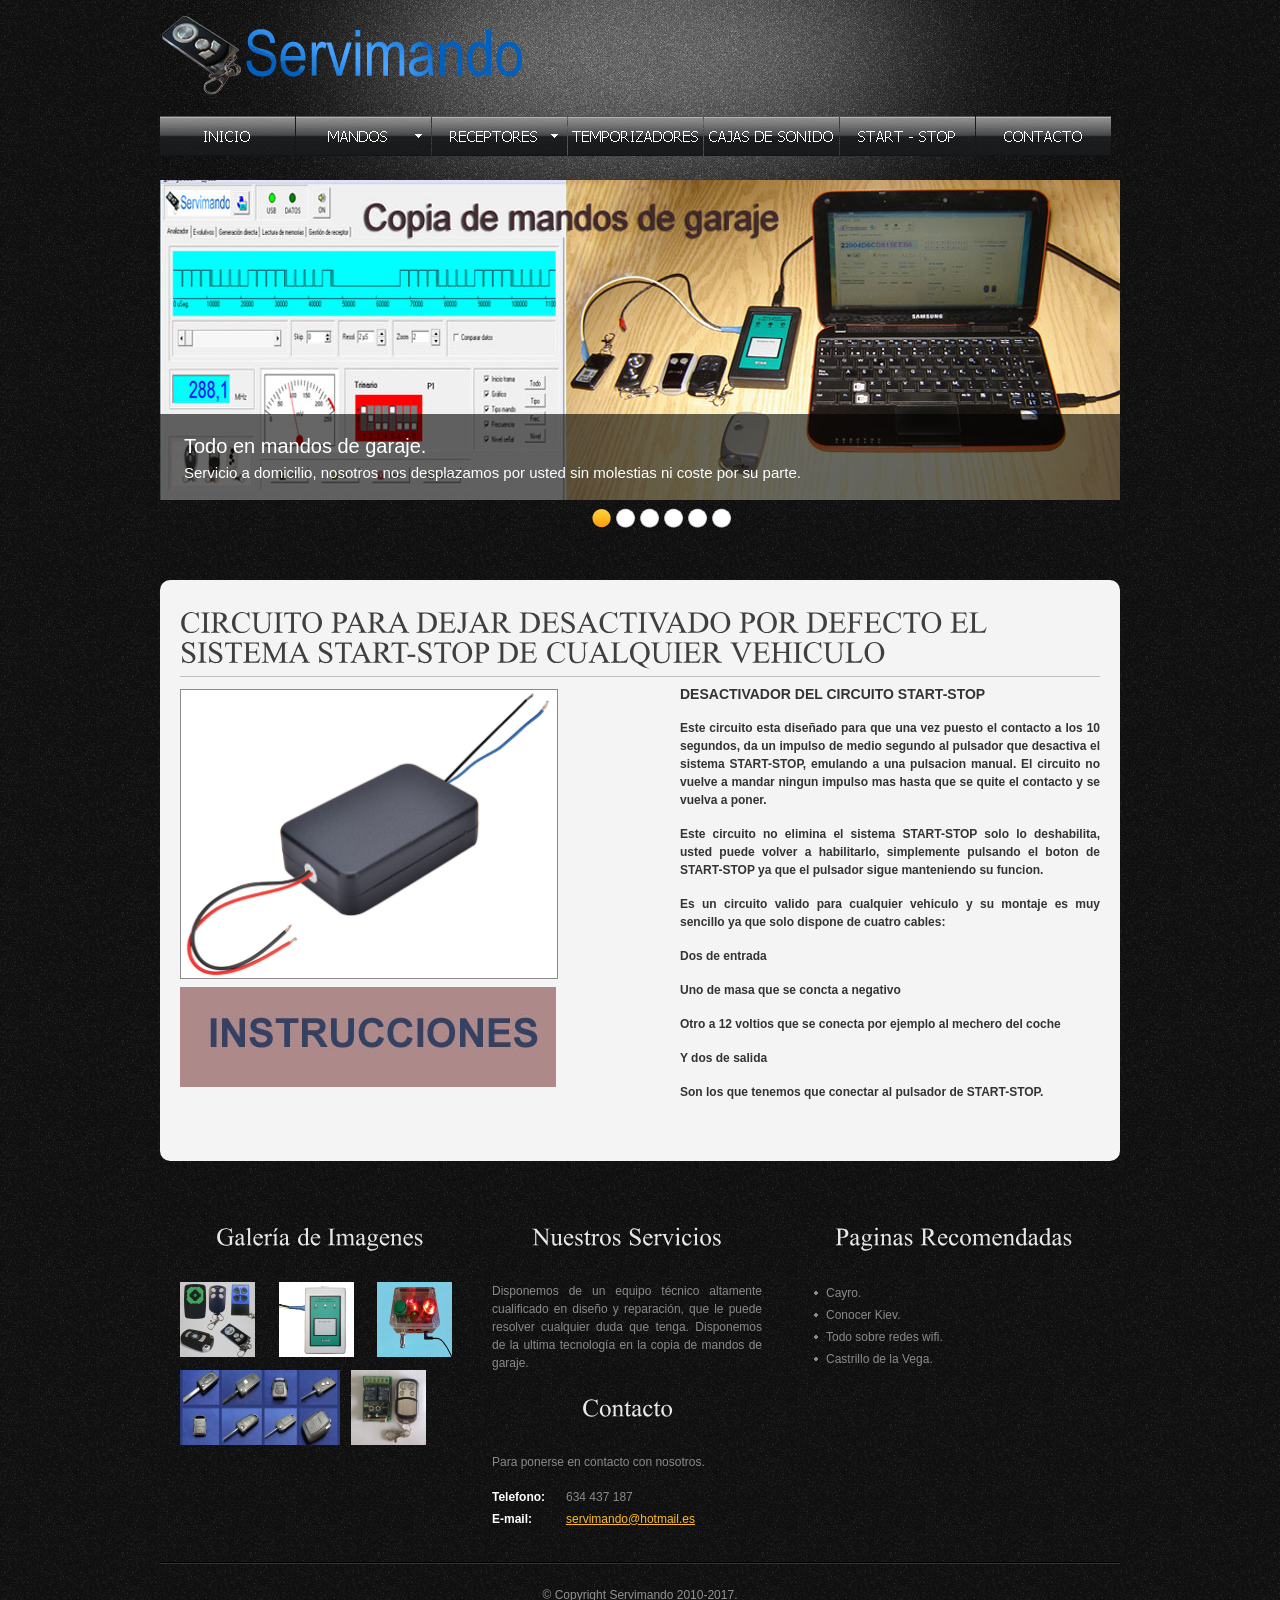
<file: start-stop.html>
<!DOCTYPE html PUBLIC "-//W3C//DTD XHTML 1.0 Transitional//EN" "http://www.w3.org/TR/xhtml1/DTD/xhtml1-transitional.dtd">
<html xmlns="http://www.w3.org/1999/xhtml">
  <head>
    <meta http-equiv="content-type" content="application/xhtml+xml; charset=utf-8" />
    <title>Servimando</title>
    <link rel="shortcut icon" href="images/favicon.ico" />
    <meta name="Description" content="Duplicado de mandos de garaje a domicilio Servicio disponible para la provincia de Bizkaia" />
    <meta name="Keywords" content="duplicado mandos de garaje, mandos garaje, dupicado de mandos, copia de mandos, copiar mandos, copia de mandos de garaje, mandos de garaje, mandos de garaje compatibles, servimando, reparar mandos de coche, carcasa de mandos" />
    <link href="css/style.css" rel="stylesheet" type="text/css" />
    <link rel="stylesheet" type="text/css" href="css/coin-slider.css" />
    <link rel="stylesheet" href="menu/mbcsmbmcp.css" type="text/css" />
    <script type="text/javascript" src="js/cufon-yui.js"></script>
    <script type="text/javascript" src="js/cufon-times.js"></script>
    <script type="text/javascript" src="js/jquery-1.4.2.min.js"></script>
    <script type="text/javascript" src="js/script.js"></script>
    <script type="text/javascript" src="js/coin-slider.min.js"></script>
  </head>
  <body>
    <div class="main">
      <div class="header">
        <div class="header_resize">
          <div class="searchform"></div>
          <div class="logo">
            <h1><a href="index.html"><img src="images/logo.png" width="362"
                  height="80" align="top" /></a></h1>
          </div>
          <div id="mbmcpebul_wrapper">
            <ul id="mbmcpebul_table" class="mbmcpebul_menulist css_menu">
              <li><a href="index.html">
                  <div class="buttonimg buttonimg_40" style="width: 135px; background-image: url('menu/mb_inicio.gif')">INICIO</div>
                </a></li>
              <li><a>
                  <div class="buttonimg buttonimg_40" style="width: 135px; background-image: url('menu/mb_mandos.gif')">MANDOS</div>
                </a>
                <ul>
                  <li class="gradient_menuitem gradient26"><a href="mandos.html"
                      title="">Copia de mandos de garaje</a></li>
                  <li class="gradient_menuitem gradient26"><a href="mandoscoche.html"
                      title="">Reparación de mandos de coche</a></li>
                  <li class="gradient_menuitem gradient26"><a href="ocultacion.html"
                      title="">Ocultación de mandos</a></li>
                  <li class="gradient_menuitem gradient26"><a href="tecnologia.html"
                      title="">Tecnologia de los mandos</a></li>
                </ul>
              </li>
              <li><a>
                  <div class="buttonimg buttonimg_40" style="width: 135px; background-image: url('menu/mb_receptores.gif')">RECEPTORES</div>
                </a>
                <ul>
                  <li class="gradient_menuitem gradient26"><a href="receptoresgaraje.html"
                      title="">Receptores para garaje</a></li>
                  <li class="gradient_menuitem gradient26"><a href="recepferia.html"
                      title="">Receptores para atracciones</a></li>
                </ul>
              </li>
              <li><a href="temporizadores.html">
                  <div class="buttonimg buttonimg_40" style="width: 135px; background-image: url('menu/mb_temporizadores.gif')">TEMPORIZADORES</div>
                </a></li>
              <li><a href="sonido.html">
                  <div class="buttonimg buttonimg_40" style="width: 135px; background-image: url('menu/mb_cajas_de_sonido.gif')">CAJAS
                    DE SONIDO</div>
                </a></li>
              <li><a href="start-stop.html">
                  <div class="buttonimg buttonimg_40" style="width: 135px; background-image: url('menu/mb_start_stop.gif')">START
                    - STOP</div>
                </a></li>
              <li><a href="contacto.html">
                  <div class="buttonimg buttonimg_40" style="width: 135px; background-image: url('menu/mb_contacto.gif')">CONTACTO</div>
                </a></li>
            </ul>
            <p> </p>
            <script type="text/javascript" src="menu/mbjsmbmcp.js"></script>
          </div>
          <div class="slider">
            <div id="coin-slider"> <a href="#"><img src="images/slide1.jpg" alt=""
                  width="920" height="360" /><span><big>Todo en mandos de
                    garaje.</big><br />
                  Servicio a domicilio, nosotros nos desplazamos por usted sin
                  molestias ni coste por su parte.</span></a> <a href="#"><img
                  src="images/slide2.jpg" alt="" width="920" height="360" /><span><big>Reparación
                    de mandos de coche.</big><br />
                  Disponemos de servicio técnico para la reparación de mandos de
                  coche.</span></a> <a href="#"><img src="images/slide3.jpg" alt=""
                  width="920" height="360" /><span><big>Le ocultamos su mando de
                    garaje en su coche o moto.</big><br />
                  No lo perderá, siempre sabrá donde esta, no se lo podrán
                  robar, y no lo golpeara.</span></a> <a href="#"><img src="images/slide4.jpg"
                  alt="" width="920" height="360" /><span><big>Fabricamos
                    temporizadores.</big><br />
                  Tenemos varios tipos de temporizadores en stock, le escuchamos
                  sus necesidades y le hacemos un estudio, sin compromiso.</span></a>
              <a href="#"><img src="images/slide5.jpg" alt="" width="920" height="360" /><span><big>Sin
                    limite de sonidos, facilmente personalizable.</big><br />
                  Disponemos de cajas de sonido para Babys y para Scalextric.</span></a>
              <a href="#"><img src="images/slide6.jpg" alt="" width="920" height="360" /><span><big>Disponemos
                    de servicio a domicilio.</big><br />
                  Nos desplazamos hasta su domicilio sin coste alguno para
                  nuestros clientes.</span></a> </div>
            <div class="clr"></div>
          </div>
          <div class="clr"></div>
        </div>
      </div>
      <div class="content">
        <div class="content_resize">
          <div class="mainbar">
            <div class="article">
              <h2>CIRCUITO PARA DEJAR DESACTIVADO POR DEFECTO EL SISTEMA
                START-STOP DE CUALQUIER VEHICULO</h2>
              <div class="img"><img src="images/start-stop.jpg" alt="" class="fl"
                  width="376" height="288" />
                <p> <a href="montaje.html"> <img src="images/instrucciones.jpg"
                      width="376" height="100" /></a></p>
              </div>
              <div class="post_content">
                <p class="n">DESACTIVADOR DEL CIRCUITO START-STOP</p>
                <p>Este circuito esta diseñado para que una vez puesto el
                  contacto a los 10 segundos, da un impulso de medio segundo al
                  pulsador que desactiva el sistema START-STOP, emulando a una
                  pulsacion manual. El circuito no vuelve a mandar ningun
                  impulso mas hasta que se quite el contacto y se vuelva a
                  poner.</p>
                <p>Este circuito no elimina el sistema START-STOP solo lo
                  deshabilita, usted puede volver a habilitarlo, simplemente
                  pulsando el boton de START-STOP ya que el pulsador sigue
                  manteniendo su funcion.</p>
                <p>Es un circuito valido para cualquier vehiculo y su montaje es
                  muy sencillo ya que solo dispone de cuatro cables:</p>
                <p>Dos de entrada</p>
                <p>Uno de masa que se concta a negativo</p>
                <p>Otro a 12 voltios que se conecta por ejemplo al mechero del
                  coche</p>
                <p>Y dos de salida </p>
                <p> Son los que tenemos que conectar al pulsador de START-STOP.</p>
              </div>
              <div class="clr"></div>
            </div>
          </div>
        </div>
      </div>
      <div class="clr"></div>
    </div>
    <div class="fbg">
      <div class="fbg_resize">
        <div class="col c1">
          <h2>Galería de Imagenes</h2>
          <a href="#"><img src="images/mandos.jpg" alt="" class="gal" width="75"
              height="75" /></a> <a href="#"><img src="images/PC-COPY%20NUEVA.jpg"
              alt="" class="gal" width="75" height="75" /></a> <a href="#"><img
              src="images/temporizador2.jpg" alt="" class="gal" width="75" height="75" /></a>
          <a href="#"> <img src="images/llaves.jpg" alt="" class="gal" width="160"
              height="75" /></a> <a href="#"><img src="images/Doorhan.jpg" alt=""
              class="gal" width="75" height="75" /></a></div>
        <div class="col c2">
          <h2><span>Nuestros Servicios</span></h2>
          <p>Disponemos de un equipo técnico altamente cualificado en diseño y
            reparación, que le puede resolver cualquier duda que tenga.
            Disponemos de la ultima tecnología en la copia de mandos de garaje.</p>
          <h2><span>Contacto</span></h2>
          <p>Para ponerse en contacto con nosotros.</p>
          <p class="contact_info"> <span>Telefono:</span>634 437 187<br />
            <span>E-mail:</span> <a href="contacto.html">servimando@hotmail.es</a>
          </p>
        </div>
        <div class="col c3">
          <h2><span>Paginas Recomendadas</span></h2>
          <ul class="fbg_ul">
            <li><a href="http://cayro.webcindario.com/">Cayro.</a></li>
            <li><a href="http://ca-y-ro.blogspot.com.es/">Conocer Kiev.</a></li>
            <li><a href="http://cayro.webcindario.com/wifi/wifi.html">Todo sobre
                redes wifi.</a></li>
            <li><a href="http://castrillo.webcindario.com/">Castrillo de la
                Vega.</a></li>
          </ul>
        </div>
        <div class="clr"></div>
      </div>
    </div>
    <div class="footer">
      <div class="footer_resize">
        <p class="lf">© Copyright Servimando 2010-2017.</p>
        <div style="clear:both;"></div>
      </div>
    </div>
  </body>
</html>
</file>
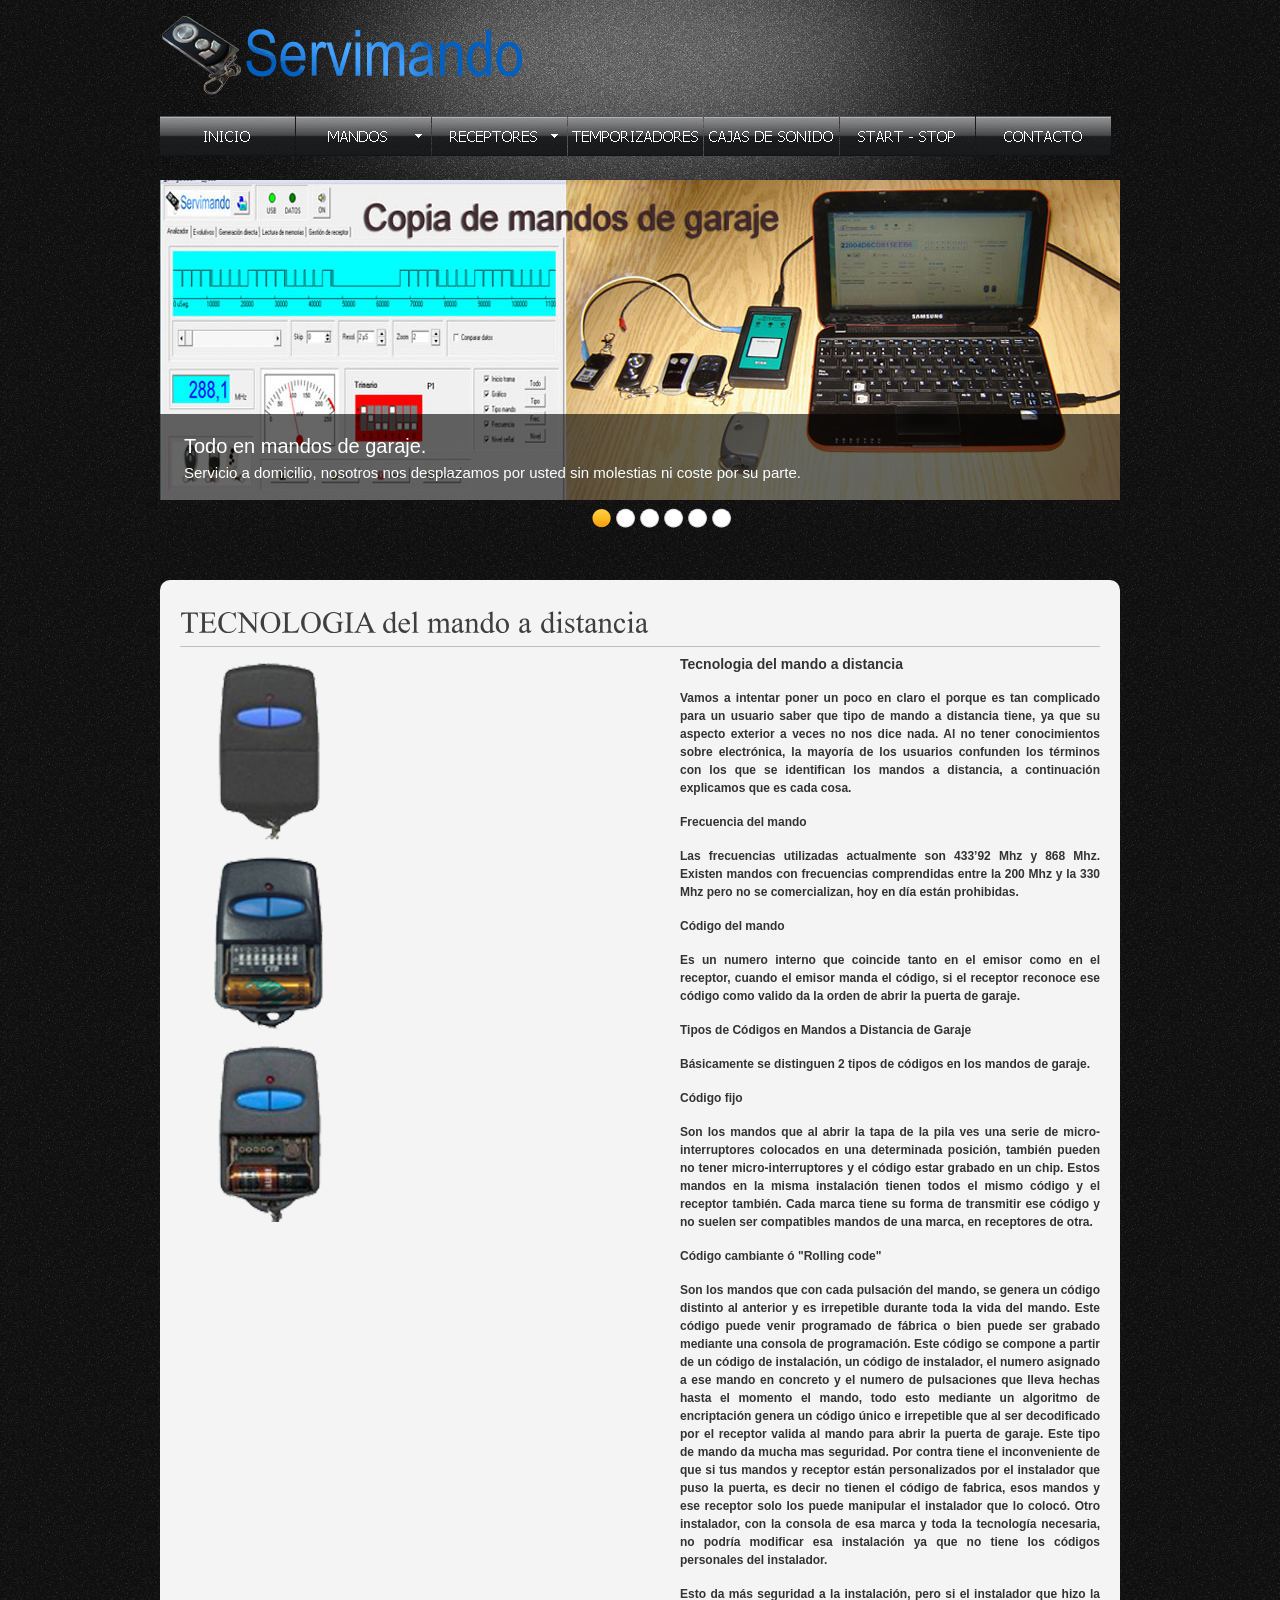
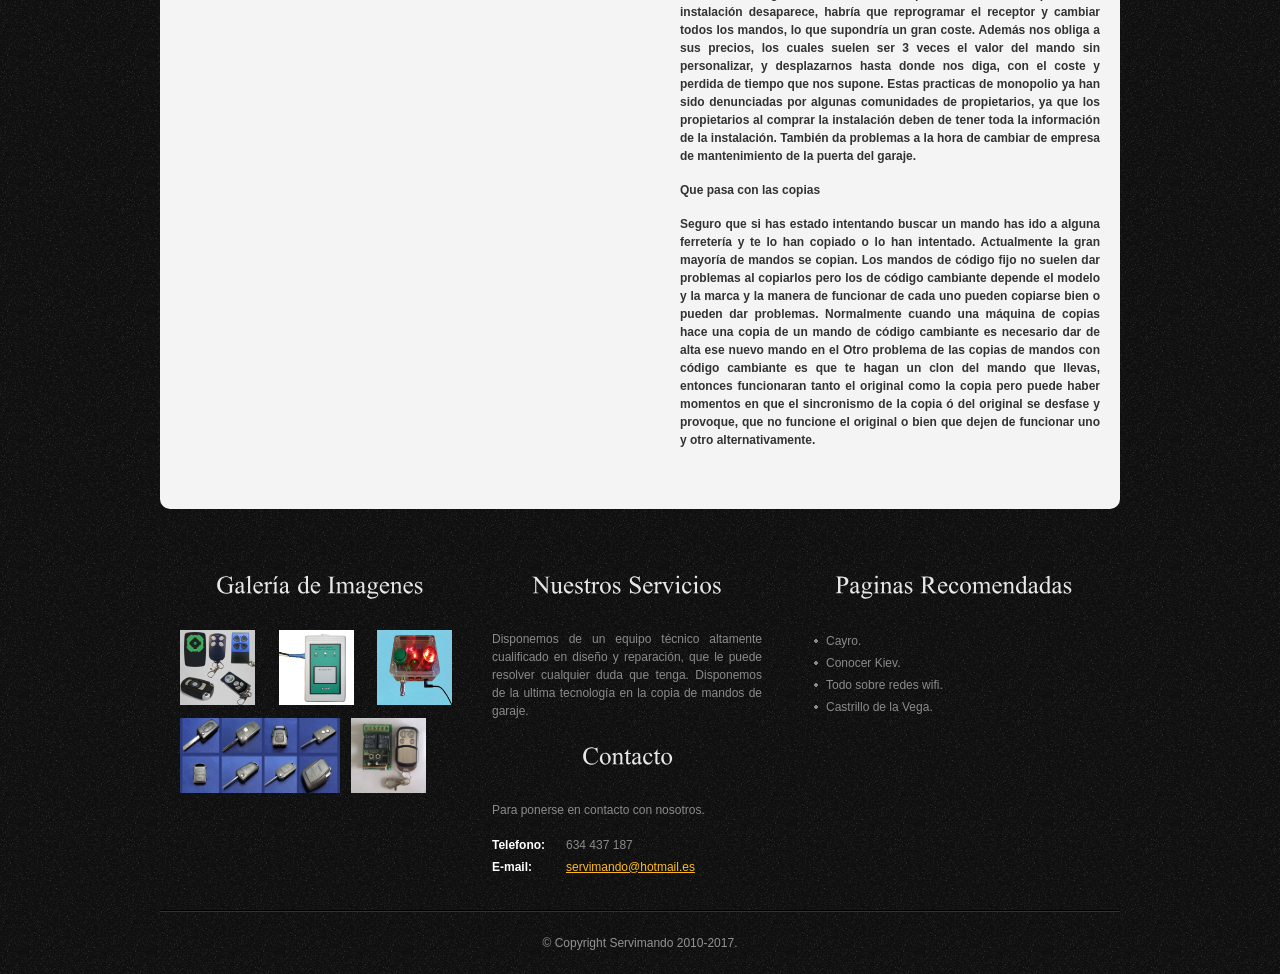
<file: tecnologia.html>
<!DOCTYPE html PUBLIC "-//W3C//DTD XHTML 1.0 Transitional//EN" "http://www.w3.org/TR/xhtml1/DTD/xhtml1-transitional.dtd">
<html xmlns="http://www.w3.org/1999/xhtml">
  <head>
    <meta http-equiv="content-type" content="application/xhtml+xml; charset=utf-8" />
    <title>Servimando</title>
    <link rel="shortcut icon" href="images/favicon.ico" />
    <meta name="Description" content="Duplicado de mandos de garaje a domicilio Servicio disponible para la provincia de Bizkaia" />
    <meta name="Keywords" content="duplicado mandos de garaje, mandos garaje, dupicado de mandos, copia de mandos, copiar mandos, copia de mandos de garaje, mandos de garaje, mandos de garaje compatibles, servimando, reparar mandos de coche, carcasa de mandos" />
    <link href="css/style.css" rel="stylesheet" type="text/css" />
    <link rel="stylesheet" type="text/css" href="css/coin-slider.css" />
    <link rel="stylesheet" href="menu/mbcsmbmcp.css" type="text/css" />
    <script type="text/javascript" src="js/cufon-yui.js"></script>
    <script type="text/javascript" src="js/cufon-times.js"></script>
    <script type="text/javascript" src="js/jquery-1.4.2.min.js"></script>
    <script type="text/javascript" src="js/script.js"></script>
    <script type="text/javascript" src="js/coin-slider.min.js"></script>
  </head>
  <body>
    <div class="main">
      <div class="header">
        <div class="header_resize">
          <div class="searchform"></div>
          <div class="logo">
            <h1><a href="index.html"><img src="images/logo.png" width="362"
                  height="80" align="top" /></a></h1>
          </div>
          <div id="mbmcpebul_wrapper">
            <ul id="mbmcpebul_table" class="mbmcpebul_menulist css_menu">
              <li><a href="index.html">
                  <div class="buttonimg buttonimg_40" style="width: 135px; background-image: url('menu/mb_inicio.gif')">INICIO</div>
                </a></li>
              <li><a>
                  <div class="buttonimg buttonimg_40" style="width: 135px; background-image: url('menu/mb_mandos.gif')">MANDOS</div>
                </a>
                <ul>
                  <li class="gradient_menuitem gradient26"><a href="mandos.html"
                      title="">Copia de mandos de garaje</a></li>
                  <li class="gradient_menuitem gradient26"><a href="mandoscoche.html"
                      title="">Reparación de mandos de coche</a></li>
                  <li class="gradient_menuitem gradient26"><a href="ocultacion.html"
                      title="">Ocultación de mandos</a></li>
                  <li class="gradient_menuitem gradient26"><a href="tecnologia.html"
                      title="">Tecnologia de los mandos</a></li>
                </ul>
              </li>
              <li><a>
                  <div class="buttonimg buttonimg_40" style="width: 135px; background-image: url('menu/mb_receptores.gif')">RECEPTORES</div>
                </a>
                <ul>
                  <li class="gradient_menuitem gradient26"><a href="receptoresgaraje.html"
                      title="">Receptores para garaje</a></li>
                  <li class="gradient_menuitem gradient26"><a href="recepferia.html"
                      title="">Receptores para atracciones</a></li>
                </ul>
              </li>
              <li><a href="temporizadores.html">
                  <div class="buttonimg buttonimg_40" style="width: 135px; background-image: url('menu/mb_temporizadores.gif')">TEMPORIZADORES</div>
                </a></li>
              <li><a href="sonido.html">
                  <div class="buttonimg buttonimg_40" style="width: 135px; background-image: url('menu/mb_cajas_de_sonido.gif')">CAJAS
                    DE SONIDO</div>
                </a></li>
              <li><a href="start-stop.html">
                  <div class="buttonimg buttonimg_40" style="width: 135px; background-image: url('menu/mb_start_stop.gif')">START
                    - STOP</div>
                </a></li>
              <li><a href="contacto.html">
                  <div class="buttonimg buttonimg_40" style="width: 135px; background-image: url('menu/mb_contacto.gif')">CONTACTO</div>
                </a></li>
            </ul>
            <p> </p>
            <script type="text/javascript" src="menu/mbjsmbmcp.js"></script>
          </div>
          <div class="slider">
            <div id="coin-slider"> <a href="#"><img src="images/slide1.jpg" alt=""
                  width="920" height="360" /><span><big>Todo en mandos de
                    garaje.</big><br />
                  Servicio a domicilio, nosotros nos desplazamos por usted sin
                  molestias ni coste por su parte.</span></a> <a href="#"><img
                  src="images/slide2.jpg" alt="" width="920" height="360" /><span><big>Reparación
                    de mandos de coche.</big><br />
                  Disponemos de servicio técnico para la reparación de mandos de
                  coche.</span></a> <a href="#"><img src="images/slide3.jpg" alt=""
                  width="920" height="360" /><span><big>Le ocultamos su mando de
                    garaje en su coche o moto.</big><br />
                  No lo perderá, siempre sabrá donde esta, no se lo podrán
                  robar, y no lo golpeara.</span></a> <a href="#"><img src="images/slide4.jpg"
                  alt="" width="920" height="360" /><span><big>Fabricamos
                    temporizadores.</big><br />
                  Tenemos varios tipos de temporizadores en stock, le escuchamos
                  sus necesidades y le hacemos un estudio, sin compromiso.</span></a>
              <a href="#"><img src="images/slide5.jpg" alt="" width="920" height="360" /><span><big>Sin
                    limite de sonidos, facilmente personalizable.</big><br />
                  Disponemos de cajas de sonido para Babys y para Scalextric.</span></a>
              <a href="#"><img src="images/slide6.jpg" alt="" width="920" height="360" /><span><big>Disponemos
                    de servicio a domicilio.</big><br />
                  Nos desplazamos hasta su domicilio sin coste alguno para
                  nuestros clientes.</span></a> </div>
            <div class="clr"></div>
          </div>
          <div class="clr"></div>
        </div>
      </div>
      <div class="content">
        <div class="content_resize">
          <div class="mainbar">
            <div class="article">
              <h2>TECNOLOGIA del mando a distancia </h2>
              <div class="clr"></div>
              <div class="img"><img src="images/wedding_4.png" width="180" height="563" /></div>
              <div class="post_content">
                <p class="n">Tecnologia del mando a distancia</p>
                <p>Vamos a intentar poner un poco en claro el porque es tan
                  complicado para un usuario saber que tipo de mando a distancia
                  tiene, ya que su aspecto exterior a veces no nos dice nada. Al
                  no tener conocimientos sobre electrónica, la mayoría de los
                  usuarios confunden los términos con los que se identifican los
                  mandos a distancia, a continuación explicamos que es cada
                  cosa.</p>
                <p>Frecuencia del mando </p>
                <p>Las frecuencias utilizadas actualmente son 433’92 Mhz y 868
                  Mhz. Existen mandos con frecuencias comprendidas entre la 200
                  Mhz y la 330 Mhz pero no se comercializan, hoy en día están
                  prohibidas.</p>
                <p> Código del mando</p>
                <p> Es un numero interno que coincide tanto en el emisor como en
                  el receptor, cuando el emisor manda el código, si el receptor
                  reconoce ese código como valido da la orden de abrir la puerta
                  de garaje.</p>
                <p> Tipos de Códigos en Mandos a Distancia de Garaje</p>
                <p> Básicamente se distinguen 2 tipos de códigos en los mandos
                  de garaje.</p>
                <p> Código fijo</p>
                <p> Son los mandos que al abrir la tapa de la pila ves una serie
                  de micro-interruptores colocados en una determinada posición,
                  también pueden no tener micro-interruptores y el código estar
                  grabado en un chip. Estos mandos en la misma instalación
                  tienen todos el mismo código y el receptor también. Cada marca
                  tiene su forma de transmitir ese código y no suelen ser
                  compatibles mandos de una marca, en receptores de otra. </p>
                <p>Código cambiante ó "Rolling code"</p>
                <p> Son los mandos que con cada pulsación del mando, se genera
                  un código distinto al anterior y es irrepetible durante toda
                  la vida del mando. Este código puede venir programado de
                  fábrica o bien puede ser grabado mediante una consola de
                  programación. Este código se compone a partir de un código de
                  instalación, un código de instalador, el numero asignado a ese
                  mando en concreto y el numero de pulsaciones que lleva hechas
                  hasta el momento el mando, todo esto mediante un algoritmo de
                  encriptación genera un código único e irrepetible que al ser
                  decodificado por el receptor valida al mando para abrir la
                  puerta de garaje. Este tipo de mando da mucha mas seguridad.
                  Por contra tiene el inconveniente de que si tus mandos y
                  receptor están personalizados por el instalador que puso la
                  puerta, es decir no tienen el código de fabrica, esos mandos y
                  ese receptor solo los puede manipular el instalador que lo
                  colocó. Otro instalador, con la consola de esa marca y toda la
                  tecnología necesaria, no podría modificar esa instalación ya
                  que no tiene los códigos personales del instalador. </p>
                <p>Esto da más seguridad a la instalación, pero si el instalador
                  que hizo la instalación desaparece, habría que reprogramar el
                  receptor y cambiar todos los mandos, lo que supondría un gran
                  coste. Además nos obliga a sus precios, los cuales suelen ser
                  3 veces el valor del mando sin personalizar, y desplazarnos
                  hasta donde nos diga, con el coste y perdida de tiempo que nos
                  supone. Estas practicas de monopolio ya han sido denunciadas
                  por algunas comunidades de propietarios, ya que los
                  propietarios al comprar la instalación deben de tener toda la
                  información de la instalación. También da problemas a la hora
                  de cambiar de empresa de mantenimiento de la puerta del
                  garaje. </p>
                <p>Que pasa con las copias</p>
                <p> Seguro que si has estado intentando buscar un mando has ido
                  a alguna ferretería y te lo han copiado o lo han intentado.
                  Actualmente la gran mayoría de mandos se copian. Los mandos de
                  código fijo no suelen dar problemas al copiarlos pero los de
                  código cambiante depende el modelo y la marca y la manera de
                  funcionar de cada uno pueden copiarse bien o pueden dar
                  problemas. Normalmente cuando una máquina de copias hace una
                  copia de un mando de código cambiante es necesario dar de alta
                  ese nuevo mando en el Otro problema de las copias de mandos
                  con código cambiante es que te hagan un clon del mando que
                  llevas, entonces funcionaran tanto el original como la copia
                  pero puede haber momentos en que el sincronismo de la copia ó
                  del original se desfase y provoque, que no funcione el
                  original o bien que dejen de funcionar uno y otro
                  alternativamente.</p>
              </div>
              <div class="clr"></div>
            </div>
          </div>
        </div>
      </div>
      <div class="clr"></div>
    </div>
    <div class="fbg">
      <div class="fbg_resize">
        <div class="col c1">
          <h2>Galería de Imagenes</h2>
          <a href="#"><img src="images/mandos.jpg" alt="" class="gal" width="75"
              height="75" /></a> <a href="#"><img src="images/PC-COPY%20NUEVA.jpg"
              alt="" class="gal" width="75" height="75" /></a> <a href="#"><img
              src="images/temporizador2.jpg" alt="" class="gal" width="75" height="75" /></a>
          <a href="#"> <img src="images/llaves.jpg" alt="" class="gal" width="160"
              height="75" /></a> <a href="#"><img src="images/Doorhan.jpg" alt=""
              class="gal" width="75" height="75" /></a></div>
        <div class="col c2">
          <h2><span>Nuestros Servicios</span></h2>
          <p>Disponemos de un equipo técnico altamente cualificado en diseño y
            reparación, que le puede resolver cualquier duda que tenga.
            Disponemos de la ultima tecnología en la copia de mandos de garaje.</p>
          <h2><span>Contacto</span></h2>
          <p>Para ponerse en contacto con nosotros.</p>
          <p class="contact_info"> <span>Telefono:</span>634 437 187<br />
            <span>E-mail:</span> <a href="contacto.html">servimando@hotmail.es</a>
          </p>
        </div>
        <div class="col c3">
          <h2><span>Paginas Recomendadas</span></h2>
          <ul class="fbg_ul">
            <li><a href="http://cayro.webcindario.com/">Cayro.</a></li>
            <li><a href="http://ca-y-ro.blogspot.com.es/">Conocer Kiev.</a></li>
            <li><a href="http://cayro.webcindario.com/wifi/wifi.html">Todo sobre
                redes wifi.</a></li>
            <li><a href="http://castrillo.webcindario.com/">Castrillo de la
                Vega.</a></li>
          </ul>
        </div>
        <div class="clr"></div>
      </div>
    </div>
    <div class="footer">
      <div class="footer_resize">
        <p class="lf">© Copyright Servimando 2010-2017.</p>
        <div style="clear:both;"></div>
      </div>
    </div>
  </body>
</html>
</file>
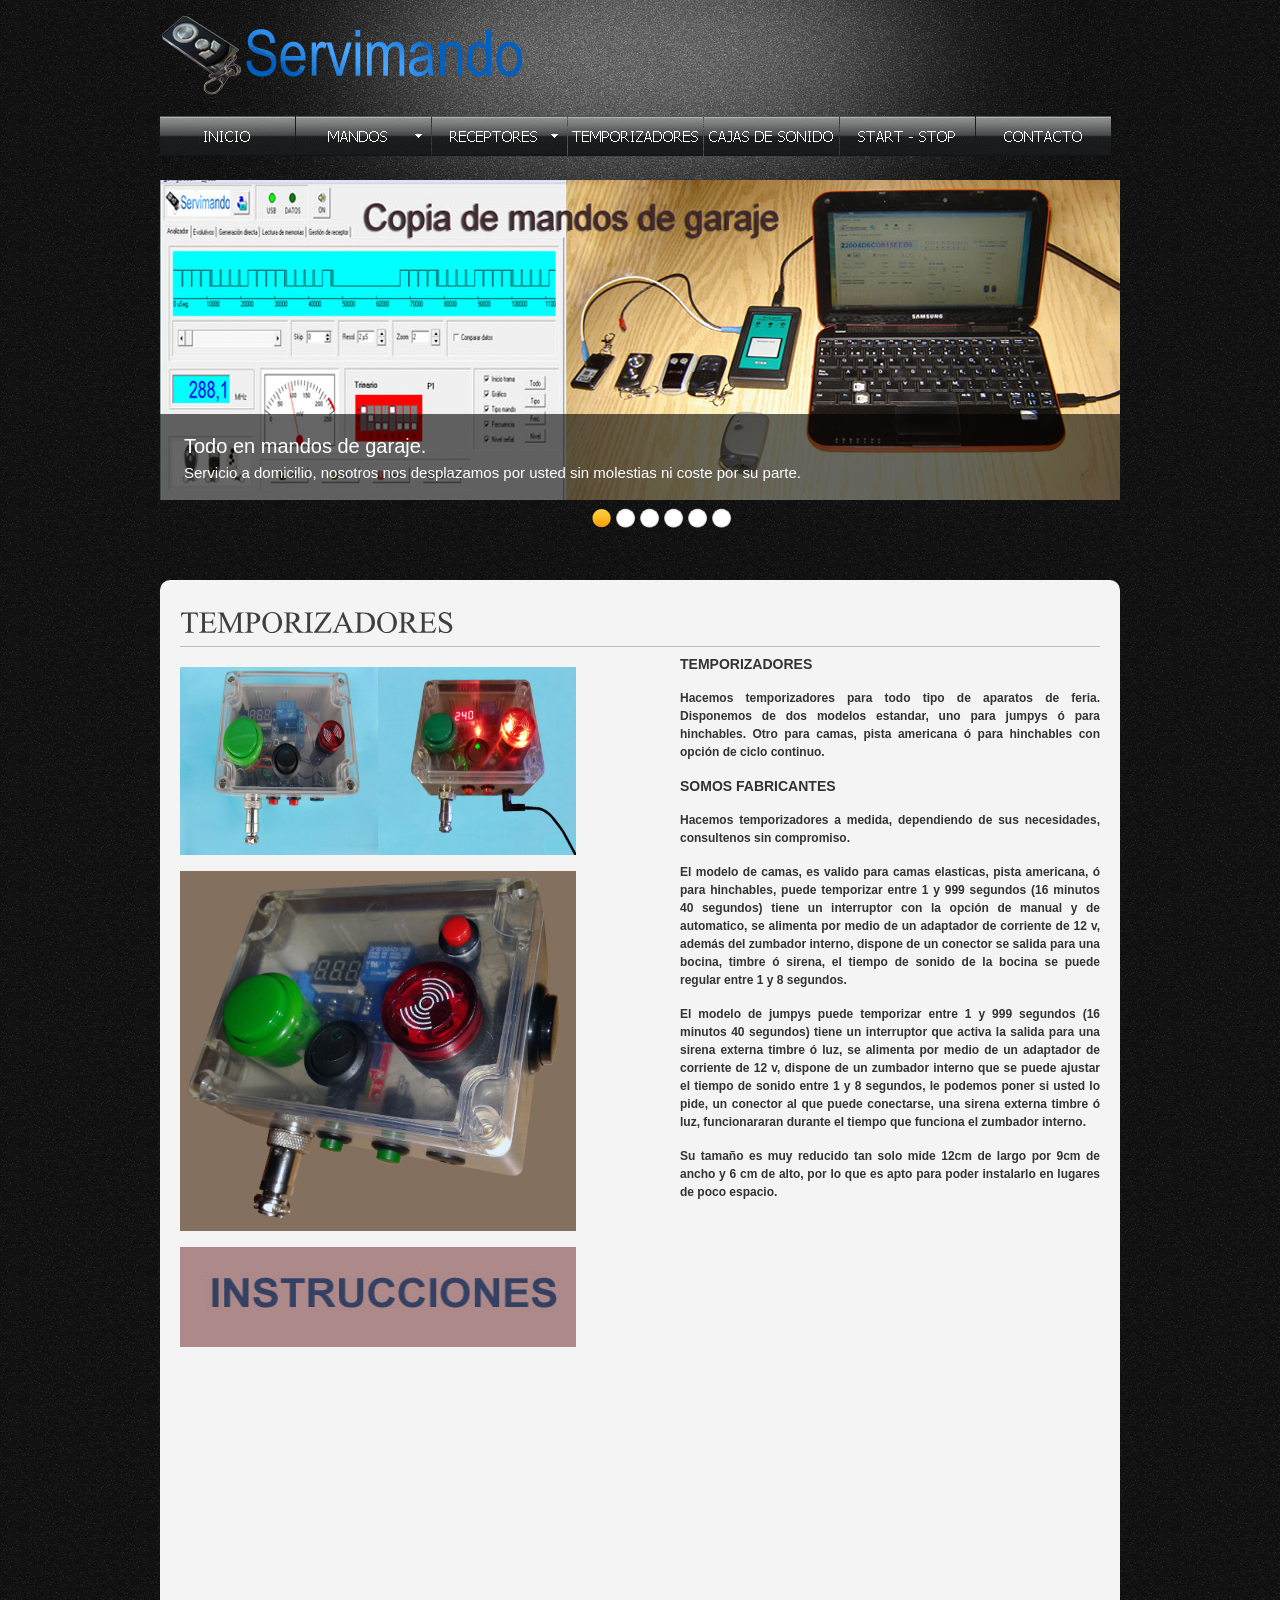
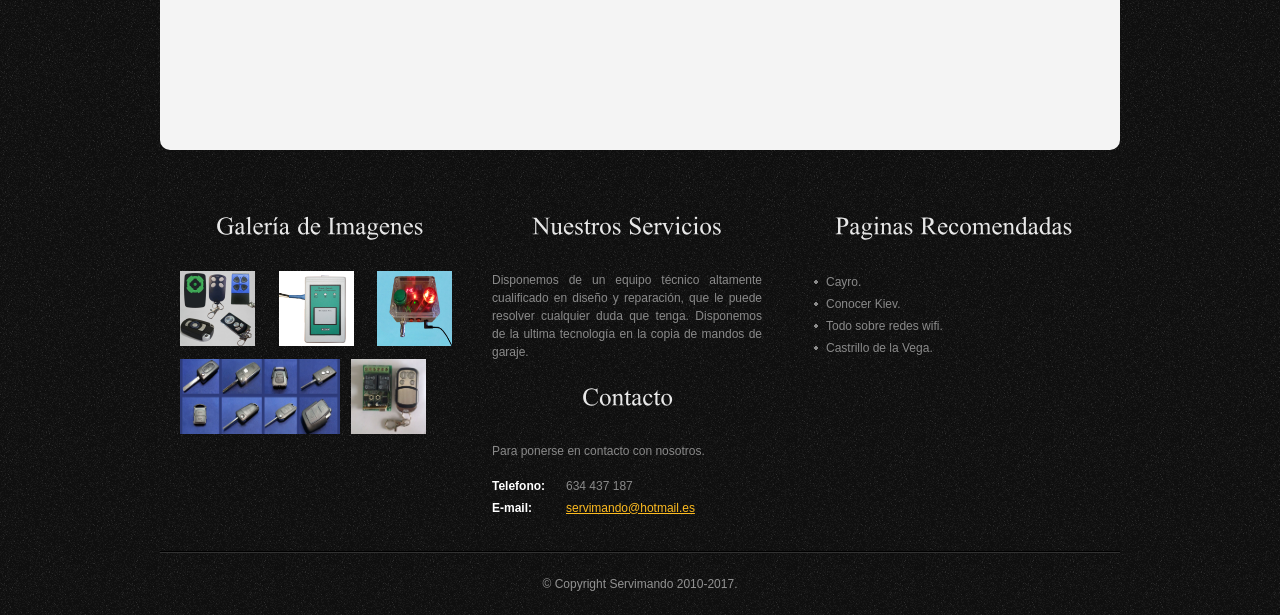
<file: temporizadores.html>
<!DOCTYPE html PUBLIC "-//W3C//DTD XHTML 1.0 Transitional//EN" "http://www.w3.org/TR/xhtml1/DTD/xhtml1-transitional.dtd">
<html xmlns="http://www.w3.org/1999/xhtml">
  <head>
    <meta http-equiv="content-type" content="application/xhtml+xml; charset=utf-8" />
    <title>Servimando</title>
    <link rel="shortcut icon" href="images/favicon.ico" />
    <meta name="Description" content="Duplicado de mandos de garaje a domicilio Servicio disponible para la provincia de Bizkaia" />
    <meta name="Keywords" content="duplicado mandos de garaje, mandos garaje, dupicado de mandos, copia de mandos, copiar mandos, copia de mandos de garaje, mandos de garaje, mandos de garaje compatibles, servimando, reparar mandos de coche, carcasa de mandos" />
    <link href="css/style.css" rel="stylesheet" type="text/css" />
    <link rel="stylesheet" type="text/css" href="css/coin-slider.css" />
    <link rel="stylesheet" href="menu/mbcsmbmcp.css" type="text/css" />
    <script type="text/javascript" src="js/cufon-yui.js"></script>
    <script type="text/javascript" src="js/cufon-times.js"></script>
    <script type="text/javascript" src="js/jquery-1.4.2.min.js"></script>
    <script type="text/javascript" src="js/script.js"></script>
    <script type="text/javascript" src="js/coin-slider.min.js"></script>
  </head>
  <body>
    <div class="main">
      <div class="header">
        <div class="header_resize">
          <div class="searchform"></div>
          <div class="logo">
            <h1><a href="index.html"><img src="images/logo.png" width="362"
                  height="80" align="top" /></a></h1>
          </div>
          <div id="mbmcpebul_wrapper">
            <ul id="mbmcpebul_table" class="mbmcpebul_menulist css_menu">
              <li><a href="index.html">
                  <div class="buttonimg buttonimg_40" style="width: 135px; background-image: url('menu/mb_inicio.gif')">INICIO</div>
                </a></li>
              <li><a>
                  <div class="buttonimg buttonimg_40" style="width: 135px; background-image: url('menu/mb_mandos.gif')">MANDOS</div>
                </a>
                <ul>
                  <li class="gradient_menuitem gradient26"><a href="mandos.html"
                      title="">Copia de mandos de garaje</a></li>
                  <li class="gradient_menuitem gradient26"><a href="mandoscoche.html"
                      title="">Reparación de mandos de coche</a></li>
                  <li class="gradient_menuitem gradient26"><a href="ocultacion.html"
                      title="">Ocultación de mandos</a></li>
                  <li class="gradient_menuitem gradient26"><a href="tecnologia.html"
                      title="">Tecnologia de los mandos</a></li>
                </ul>
              </li>
              <li><a>
                  <div class="buttonimg buttonimg_40" style="width: 135px; background-image: url('menu/mb_receptores.gif')">RECEPTORES</div>
                </a>
                <ul>
                  <li class="gradient_menuitem gradient26"><a href="receptoresgaraje.html"
                      title="">Receptores para garaje</a></li>
                  <li class="gradient_menuitem gradient26"><a href="recepferia.html"
                      title="">Receptores para atracciones</a></li>
                </ul>
              </li>
              <li><a href="temporizadores.html">
                  <div class="buttonimg buttonimg_40" style="width: 135px; background-image: url('menu/mb_temporizadores.gif')">TEMPORIZADORES</div>
                </a></li>
              <li><a href="sonido.html">
                  <div class="buttonimg buttonimg_40" style="width: 135px; background-image: url('menu/mb_cajas_de_sonido.gif')">CAJAS
                    DE SONIDO</div>
                </a></li>
              <li><a href="start-stop.html">
                  <div class="buttonimg buttonimg_40" style="width: 135px; background-image: url('menu/mb_start_stop.gif')">START
                    - STOP</div>
                </a></li>
              <li><a href="contacto.html">
                  <div class="buttonimg buttonimg_40" style="width: 135px; background-image: url('menu/mb_contacto.gif')">CONTACTO</div>
                </a></li>
            </ul>
            <p> </p>
            <script type="text/javascript" src="menu/mbjsmbmcp.js"></script> </div>
          <div class="slider">
            <div id="coin-slider"> <a href="#"><img src="images/slide1.jpg" alt=""
                  width="920" height="360" /><span><big>Todo en mandos de
                    garaje.</big><br />
                  Servicio a domicilio, nosotros nos desplazamos por usted sin
                  molestias ni coste por su parte.</span></a> <a href="#"><img
                  src="images/slide2.jpg" alt="" width="920" height="360" /><span><big>Reparación
                    de mandos de coche.</big><br />
                  Disponemos de servicio técnico para la reparación de mandos de
                  coche.</span></a> <a href="#"><img src="images/slide3.jpg" alt=""
                  width="920" height="360" /><span><big>Le ocultamos su mando de
                    garaje en su coche o moto.</big><br />
                  No lo perderá, siempre sabrá donde esta, no se lo podrán
                  robar, y no lo golpeara.</span></a> <a href="#"><img src="images/slide4.jpg"
                  alt="" width="920" height="360" /><span><big>Fabricamos
                    temporizadores.</big><br />
                  Tenemos varios tipos de temporizadores en stock, le escuchamos
                  sus necesidades y le hacemos un estudio, sin compromiso.</span></a>
              <a href="#"><img src="images/slide5.jpg" alt="" width="920" height="360" /><span><big>Sin
                    limite de sonidos, facilmente personalizable.</big><br />
                  Disponemos de cajas de sonido para Babys y para Scalextric.</span></a>
              <a href="#"><img src="images/slide6.jpg" alt="" width="920" height="360" /><span><big>Disponemos
                    de servicio a domicilio.</big><br />
                  Nos desplazamos hasta su domicilio sin coste alguno para
                  nuestros clientes.</span></a> </div>
            <div class="clr"></div>
          </div>
          <div class="clr"></div>
        </div>
      </div>
      <div class="content">
        <div class="content_resize">
          <div class="mainbar">
            <div class="article">
              <h2>TEMPORIZADORES</h2>
              <div class="clr"></div>
              <div class="img">
                <p><img src="images/temporizador.jpg" width="198" height="188" /><img
                    src="images/temporizador2.jpg" width="198" height="188" /></p>
                <p><img src="images/temporizador3.jpg" width="396" height="360" /></p>
                <p> <a href="instrucciones.html"> <img src="images/instrucciones.jpg"
                      width="396" height="100" /></a></p>
              </div>
              <div class="post_content">
                <p class="n">TEMPORIZADORES </p>
                <p>Hacemos temporizadores para todo tipo de aparatos de feria.
                  Disponemos de dos modelos estandar, uno para jumpys ó para
                  hinchables. Otro para camas, pista americana ó para hinchables
                  con opción de ciclo continuo. </p>
                <p class="n">SOMOS FABRICANTES</p>
                <p>Hacemos temporizadores a medida, dependiendo de sus
                  necesidades, consultenos sin compromiso. </p>
                <p>El modelo de camas, es valido para camas elasticas, pista
                  americana, ó para hinchables, puede temporizar entre 1 y 999
                  segundos (16 minutos 40 segundos) tiene un interruptor con la
                  opción de manual y de automatico, se alimenta por medio de un
                  adaptador de corriente de 12 v, además del zumbador interno,
                  dispone de un conector se salida para una bocina, timbre ó
                  sirena, el tiempo de sonido de la bocina se puede regular
                  entre 1 y 8 segundos.</p>
                <p>El modelo de jumpys puede temporizar entre 1 y 999 segundos
                  (16 minutos 40 segundos) tiene un interruptor que activa la
                  salida para una sirena externa timbre ó luz, se alimenta por
                  medio de un adaptador de corriente de 12 v, dispone de un
                  zumbador interno que se puede ajustar el tiempo de sonido
                  entre 1 y 8 segundos, le podemos poner si usted lo pide, un
                  conector al que puede conectarse, una sirena externa timbre ó
                  luz, funcionararan durante el tiempo que funciona el zumbador
                  interno.</p>
                <p>Su tamaño es muy reducido tan solo mide 12cm de largo por 9cm
                  de ancho y 6 cm de alto, por lo que es apto para poder
                  instalarlo en lugares de poco espacio.</p>
                <p> </p>
                <p> </p>
              </div>
              <p><iframe src="https://www.youtube.com/embed/ETC-y89cSQo" allow="autoplay; encrypted-media"
                  allowfullscreen="" width="560" height="315" frameborder="0"></iframe></p>
              <div class="clr"></div>
            </div>
          </div>
        </div>
      </div>
      <div class="clr"></div>
    </div>
    <div class="fbg">
      <div class="fbg_resize">
        <div class="col c1">
          <h2>Galería de Imagenes</h2>
          <a href="#"><img src="images/mandos.jpg" alt="" class="gal" width="75"
              height="75" /></a> <a href="#"><img src="images/PC-COPY%20NUEVA.jpg"
              alt="" class="gal" width="75" height="75" /></a> <a href="#"><img
              src="images/temporizador2.jpg" alt="" class="gal" width="75" height="75" /></a>
          <a href="#"> <img src="images/llaves.jpg" alt="" class="gal" width="160"
              height="75" /></a> <a href="#"><img src="images/Doorhan.jpg" alt=""
              class="gal" width="75" height="75" /></a></div>
        <div class="col c2">
          <h2><span>Nuestros Servicios</span></h2>
          <p>Disponemos de un equipo técnico altamente cualificado en diseño y
            reparación, que le puede resolver cualquier duda que tenga.
            Disponemos de la ultima tecnología en la copia de mandos de garaje.</p>
          <h2><span>Contacto</span></h2>
          <p>Para ponerse en contacto con nosotros.</p>
          <p class="contact_info"> <span>Telefono:</span>634 437 187<br />
            <span>E-mail:</span> <a href="contacto.html">servimando@hotmail.es</a>
          </p>
        </div>
        <div class="col c3">
          <h2><span>Paginas Recomendadas</span></h2>
          <ul class="fbg_ul">
            <li><a href="http://cayro.webcindario.com/">Cayro.</a></li>
            <li><a href="http://ca-y-ro.blogspot.com.es/">Conocer Kiev.</a></li>
            <li><a href="http://cayro.webcindario.com/wifi/wifi.html">Todo sobre
                redes wifi.</a></li>
            <li><a href="http://castrillo.webcindario.com/">Castrillo de la
                Vega.</a></li>
          </ul>
        </div>
        <div class="clr"></div>
      </div>
    </div>
    <div class="footer">
      <div class="footer_resize">
        <p class="lf">© Copyright Servimando 2010-2017.</p>
        <div style="clear:both;"></div>
      </div>
    </div>
  </body>
</html>
</file>
<file: css/style.css>
/* Design by http://www.dreamtemplate.com */
@charset "utf-8";
body {
	margin:0;
	padding:0;
	width:100%;
	color:#8a8a8a;
	font:normal 12px/1.5em "Liberation sans", Arial, Helvetica, sans-serif;
	background:#0f0f0f url(../images/main_bg.gif) repeat left top;
	text-align: justify;
}
html, .main {
	padding:0;
	margin:0;
}
.main {
	background:url(../images/header_bg.jpg) no-repeat center top;
}
.clr {
	clear:both;
	padding:0;
	margin:0;
	width:auto;
	font-size:0;
	line-height:0;
	float: none;
}
h2 {
	margin:8px 0;
	padding:8px 0;
	font-size:25px;
	font-weight:normal;
	color:#3f3f3f;
}
p {
	margin:8px 0;
	padding:0 0 8px 0;
}
a {
	color:#036;
	text-decoration:underline;
}
.header, .content, .menu_nav, .fbg, .footer, form, ol, ol li, ul, .content .mainbar, .content .sidebar {
	margin:0;
	padding:0;
}
.header {
}
.header_resize {
	margin:0 auto;
	padding:0;
	width:960px;
}
.logo {
	margin:0;
	padding:0;
	float:left;
	height:116px;
	vertical-align: middle;
}
h1 {
	margin:0;
	padding:28px 0 0;
	font-size:48px;
	font-weight:normal;
	line-height:1.2em;
	text-transform:none;
	text-align:left;
}
h1 a, h1 a:hover {
	color:#fff;
	text-decoration:none;
	text-align: center;
	vertical-align: middle;
}
h1 span {
}
h1 small {
	display:block;
	margin:0;
	font-size:20px;
	font-weight:normal;
	line-height:1.2em;
	letter-spacing:normal;
	text-transform:none;
	color:#8f8f8f;
}
.slider {
	padding:0 0 34px;
}
.rss {
	padding:18px 20px 0 0;
	float:right;
	width:auto;
}
.rss p {
	margin:0;
	padding:0;
	float:right;
	width:auto;
	color:#fff;
	font-size:13px;
	line-height:1.5em;
	font-weight:bold;
}
.rss a {
	color:#fff;
	text-decoration:none;
}
.rss a:hover {
	text-decoration:underline;
}
.rss img {
	margin:-3px 0 -3px 6px;
	border:none;
}
.menu_nav {
	margin:0 auto 20px;
	padding:0;
	height:55px;
}
.menu_nav ul {
	list-style:none;
	padding:0;
	height:55px;
	float:none;
	background:#000;
}
.menu_nav ul li {
	margin:0;
	padding:0;
	float:left;
}
.menu_nav ul li a {
	display:block;
	margin:0;
	padding:19px 32px;
	font-size:13px;
	line-height:17px;
	font-weight:normal;
	color:#fff;
	text-decoration:none;
	text-transform:uppercase;
	text-align:center;
	background:none;
}
.menu_nav ul li.active a, .menu_nav ul li a:hover {
	text-decoration:none;
	color:#fdbb20;
}
.content {
	padding:0;
}
.content_resize {
	margin:0 auto;
	padding:18px 0 32px;
	width:960px;
}
.content .mainbar {
	margin:0;
	float:none;
	width:auto;
	background:#f4f4f4;
	padding-top: 12px;
	padding-right: 20px;
	padding-bottom: 12px;
	padding-left: 20px;
}
.content .mainbar h2 {
	margin-bottom:0;
	padding-bottom:8px;
	font-size:30px;
	line-height:1.2em;
	color:#3f3f3f;
	border-bottom:1px solid #bebebe;
}
.content .mainbar div.img {
	padding:12px 0;
	float:left;
}
.content .mainbar img {
}
.content .mainbar img.fl {
	margin:0;
	padding:0;
	background:#fff;
	border:1px solid #8b8b8b;
}
.content .mainbar .article {
	margin:0 0 32px;
	padding:0;
}
.content .mainbar .article a {
	color:#334e7d;
}
.content .mainbar .post_content {
	float:right;
	width:420px;
}
.content .mainbar .post_content strong {
	color:#3f3f3f;
}
.content .sidebar {
	padding:0 20px;
	float:right;
	width:220px;
}
.content .sidebar .gadget {
	margin:0 0 12px;
	padding:8px 0;
}
.content .sidebar h2 {
	color:#dadada;
	text-transform:none;
	border-bottom:1px solid #444;
}
ul.sb_menu, ul.ex_menu {
	margin:0;
	padding:0;
	list-style:none;
	color:#929292;
}
ul.sb_menu li, ul.ex_menu li {
	margin:0;
}
ul.sb_menu li {
	padding:8px 0;
	width:220px;
}
ul.ex_menu li {
	padding:4px 0;
}
ul.sb_menu li a {
	color:#929292;
	text-decoration:none;
	margin-left:-16px;
	padding:4px 8px 4px 16px;
}
ul.ex_menu li a {
	font-weight:bold;
	color:#fff;
	text-decoration:none;
}
ul.sb_menu li a:hover, ul.ex_menu li a:hover {
	color:#fdbb20;
	font-weight:bold;
	text-decoration:underline;
}
p.spec {
	padding:0 0 16px;
}
p.infopost {
	margin-bottom:0;
	padding:0;
	color:#8a8a8a;
}
p.infopost a {
	padding:0 2px;
	color:#8a8a8a;
	text-decoration:underline;
}
.content .mainbar a.com {
	margin:0;
	padding:0;
	float:right;
	font-weight:normal;
	text-decoration:none;
	color:#334e7d;
}
.content .mainbar a.com:hover {
	text-decoration:underline;
}
.content .mainbar a.com span {
	padding-left:4px;
	font-weight:bold;
	color:#334e7d;
}
.content .mainbar a.rm {
	float:right;
	margin:0 0 16px;
	padding:0;
	font-size:13px;
	line-height:18px;
	font-weight:normal;
	text-transform:uppercase;
	color:#334e7d;
	text-decoration:none;
	text-align:center;
	background:none;
}
.content .mainbar a.rm:hover {
	text-decoration:underline;
}
.content p.pages {
	margin:0;
	padding:16px 0;
	font-size:11px;
	color:#929292;
	text-align:left;
	border-top:1px solid #bebebe;
}
.content p.pages span, .content p.pages a {
	padding:8px 12px;
	text-decoration:none;
	background:#fff;
}
.content p.pages span, .content p.pages a:hover {
	color:#fff;
	background:#334e7d;
}
.content p.pages a {
	color:#929292;
}
.content p.pages small {
	font-size:12px;
	float:right;
}
.content .mainbar .comment {
	margin:0;
	padding:16px 0 0 0;
}
.content .mainbar .comment img.userpic {
	border:1px solid #dedede;
	margin:10px 16px 0 0;
	padding:0;
	float:left;
}
.fbg {
}
.fbg_resize {
	margin:0 auto;
	width:920px;
	padding:16px 20px;
	color:#8a8a8a;
	border-bottom:1px solid #000;
}
.fbg h2 {
	color:#e7e7e7;
	padding-bottom:24px;
	text-align: center;
}
.fbg img.gal {
	margin:0 8px 8px 0;
	padding:0;
	border:none;
}
.fbg .col {
	margin:0;
	float:left;
}
.fbg .c1 {
	padding:0 16px 0 0;
	width:280px;
}
.fbg .c2 {
	width:270px;
	padding-top: 0;
	padding-right: 36px;
	padding-bottom: 0;
	padding-left: 16px;
}
.fbg .c3 {
	width:280px;
	padding-top: 0;
	padding-right: 0;
	padding-bottom: 0;
	padding-left: 16px;
}
.fbg .fbg_ul {
	margin:0;
	padding:0;
	list-style:none;
}
.fbg .fbg_ul li {
	margin:0;
	padding:0;
	list-style:none;
}
.fbg .fbg_ul li a {
	display:block;
	margin:0;
	padding:2px 0 2px 12px;
	color:#8a8a8a;
	text-decoration:none;
	background:url(../images/li.gif) no-repeat left center;
}
.fbg .fbg_ul li a:hover {
	color:#fdbb20;
	text-decoration:underline;
}
.fbg p.contact_info {
	line-height:1.8em;
}
.fbg p.contact_info a {
	color:#fdbb20;
	text-decoration:underline;
}
.fbg p.contact_info span {
	display:block;
	float:left;
	width:74px;
	font-weight:bold;
	color:#fff;
}
ol {
	list-style:none;
}
ol li {
	display:block;
	clear:both;
}
ol li label {
	display:block;
	margin:0;
	padding:16px 0 0 0;
}
ol li input.text {
	width:480px;
	border:1px solid #c0c0c0;
	margin:0;
	padding:5px 2px;
	height:16px;
	background-color:#fff;
}
ol li textarea {
	width:480px;
	border:1px solid #c0c0c0;
	margin:0;
	padding:2px;
	background-color:#fff;
}
ol li .send {
	margin:16px 0 0 0;
}
.searchform {
	margin:0;
	padding:0;
	float:right;
}
#formsearch {
	margin:0;
	padding:44px 0 0;
	width:auto;
	height:30px;
}
#formsearch span {
	display:block;
	margin:0;
	padding:0;
	float:left;
	background:url(../images/search_bg.gif) no-repeat left top;
}
#formsearch input.editbox_search {
	margin:0;
	padding:8px 6px;
	float:left;
	width:174px;
	font-size:12px;
	line-height:14px;
	color:#aeaeae;
	background:none;
	outline:none;
	border:none;
}
#formsearch input.button_search {
	margin:0;
	padding:0;
	border:none;
	float:left;
}
.footer {
}
.footer_resize {
	margin:0 auto;
	padding:0 20px;
	width:920px;
	line-height:1.5em;
	color:#929292;
	border-top:1px solid #323232;
	text-align: center;
}
.footer_resize p {
	margin:24px 0;
	padding:0;
	line-height:normal;
	white-space:nowrap;
	text-indent:inherit;
}
.footer_resize a {
	color:#fdbb20;
	font-weight:normal;
	margin:0;
	padding:0;
	border:none;
	text-decoration:underline;
	background-color:transparent;
}
.footer_resize a:hover {
	color:#fdbb20;
	background-color:transparent;
	text-decoration:none;
}
.footer_resize .lf {
	float:none;
	text-align: center;
}
.footer_resize .rf {
	float:right;
}
a {
	outline:none;
}
.n {
	font-weight: bold;
}
.n {
	font-weight: bold;
}
.n {
	font-weight: bold;
	font-size: 14px;
}
.N {
	font-size: 14px;
}
.main .content .content_resize .mainbar .article .post_content p {
	font-weight: bold;
	color: #333;
}
</file>
<file: menu/mbcsmbmcp.css>
/* Created with Easy Button & Menu Maker */

#mbmcpebul_wrapper {
  padding: 0;
  font-size: 0;
  line-height: 0;
}

#mbmcpebul_wrapper.quirks {
  margin-bottom: 1px;
  margin-right: 1px;
}

#mbmcpebul_wrapper.quirks #mbmcpebul_table ul li {
  width: 100%;
}

#mbmcpebul_table {
  margin: 0px;
  margin-bottom: -1px;
  margin-right: -1px;
  padding: 0;
  line-height: 0px;
  font-size: 0px;
  display: inline-block;
  width: auto;
}

#mbmcpebul_table ul li a {
  color: #00FFFF;
  font-family: Tahoma,sans-serif;
  font-size: 15px;
  line-height: 18px;
  font-style: normal;
  font-weight: normal;
  text-decoration: none;
  display: block;
  vertical-align: middle;
  white-space: nowrap;
  -webkit-tap-highlight-color: rgba(0,0,0,0);
}

#mbmcpebul_table ul li:hover > a {
  color: #FFFFFF;
  font-family: Tahoma,sans-serif;
  font-size: 15px;
  font-style: normal;
  font-weight: normal;
  text-decoration: none;
}

#mbmcpebul_table ul li.subexpanded a.subexpanded, #mbmcpebul_table ul li.subitemhot a.subitemhot, #mbmcpebul_table ul li a:hover {
  color: #FFFFFF;
  font-family: Tahoma,sans-serif;
  font-size: 15px;
  font-style: normal;
  font-weight: normal;
  text-decoration: none;
}

#mbmcpebul_table ul li:hover, #mbmcpebul_table ul li.subexpanded, #mbmcpebul_table ul li.subitemhot {
  border-color: #000080;
  background-color: #003366;
  box-shadow: none;
}

#mbmcpebul_table ul {
  margin: 0;
  border-style: solid;
  border-color: #FFFFFF;
  border-width: 1px;
  padding: 2px;
  background: #008000;
  font-size: 0;
  border-radius: 0;
}

#mbmcpebul_table ul li a {
  padding: 3px 11px 3px 9px;
  text-align: left;
}

#mbmcpebul_table ul li.separator {
  padding: 3px;
  cursor: default;
  background: none;
  box-shadow: none;
  border-width: 0;
}

#mbmcpebul_table ul li.separator div {
  border-top: 1px solid #646464;
  font-size: 0px;
}

#mbmcpebul_table ul li {
  border-style: solid;
  border-color: #99CC00;
  border-width: 1px;
  height: auto;
  width: auto;
  text-align: left;
  line-height: 0;
  font-size: 0;
  cursor: pointer;
  float: none;
  margin: 0 0 0px 0;
  border-radius: 0;
  padding: 0;
  box-shadow: none;
  background-color: #003300;
  display: block;
}


#mbmcpebul_table a img {
  border: none;
}

#mbmcpebul_table li a div.buttonimg {
  text-indent: -9999px;
}

#mbmcpebul_table li {
  list-style: none;
  float: left;
  margin: 0px 1px 1px 0px;
  padding: 0;
  float: left;
  display: inline-block;
}

#mbmcpebul_table.css_menu li {
  position: relative;
}

#mbmcpebul_table.css_menu ul li:hover > ul {
  opacity: 1;
}

#mbmcpebul_table.css_menu li:hover > ul {
  top: 100%;
  left: 0;
  right: auto;
  opacity: 1;
}

#mbmcpebul_table.css_menu ul li:hover > ul {
  top: -1px;
  left: 100%;
  right: auto;
}

#mbmcpebul_table.css_menu ul {
  transition-duration: 0.3s;
  -webkit-transition-duration: 0.3s;
  -moz-transition-duration: 0.3s;
  -ms-transition-duration: 0.3s;
  transition-property:opacity;
  -webkit-transition-property:opacity;
  -moz-transition-property:opacity;
  -ms-transition-property:opacity;
  opacity: 0;
}

#mbmcpebul_table ul {
  position: absolute;
  top:-99999px;
  z-index: 4000;
}

#mbmcpebul_table ul ul {
  position: absolute;
  z-index: 5000;
}

#mbmcpebul_table .submenu_arrow {
  margin-left: 8px;
}

#mbmcpebul_table.css_menu a:hover .hoverbutton,
#mbmcpebul_table a .normalbutton {
  display: block;
}

#mbmcpebul_table a .hoverbutton, #mbmcpebul_table a .downbutton,
#mbmcpebul_table.css_menu a:hover .normalbutton {
  display: none;
}


@media screen and (max-width: 500px) {
  #mbmcpebul_wrapper:not(.scripted) {
    text-align: center;
  }

  #mbmcpebul_wrapper:not(.scripted) #mbmcpebul_table li {
    float: none;
    vertical-align: top;
  }
}

#mbmcpebul_wrapper.centeritems {
  text-align: center;
}

#mbmcpebul_wrapper.centeritems #mbmcpebul_table li {
  float: none;
  vertical-align: top;
}
#mbmcpebul_table a.with_img_4 span.img_4x5, .mbmcpebul_menulist span.img_4x5 { 
  width: 4px; 
  height: 5px; 
  display: inline-block; 
  vertical-align: middle; 
}

#mbmcpebul_table li:hover > a span.img_4x5, #mbmcpebul_table li.subexpanded > a span.img_4x5 { 
  background-position: 0 -5px; 
} 

#mbmcpebul_table ul li a.with_arrow { 
  background-image: url(ebab_mbmcp_c.gif); 
  background-repeat: no-repeat; 
  background-position: right center; 
  padding-right: 15px; 
} 

#mbmcpebul_table ul li a.with_arrow:hover, #mbmcpebul_table ul li:hover > a.with_arrow, #mbmcpebul_table ul li.subexpanded > a.with_arrow { 
  background-image: url(ebab_mbmcp_c2.gif); 
} 

#mbmcpebul_table ul li.gradient26:hover, #mbmcpebul_table ul li.gradient26.subexpanded, #mbmcpebul_table ul li.gradient26.subitemhot { 
  background-image: url('menuitemhot_bg.png'); 
  background-repeat: repeat-x; 
  background-color: #3A7ED1; 
} 

#mbmcpebul_table ul li.gradient_menuitem:hover, #mbmcpebul_table ul li.gradient_menuitem.subexpanded, #mbmcpebul_table ul li.gradient_menuitem.subitemhot { 
  background-image: -moz-linear-gradient(top, #51A4E6 0%, #3A7ED1 100%); 
  background-image: -webkit-linear-gradient(top, #51A4E6 0%, #3A7ED1 100%); 
  background-image: linear-gradient(top, #51A4E6 0%, #3A7ED1 100%); 
} 

#mbmcpebul_table a div.buttonimg_40 { 
  height: 40px; 
  background-position: 0 0; 
} 

#mbmcpebul_table.css_menu a:hover div.buttonimg_40, #mbmcpebul_table a.itemhot div.buttonimg_40 { 
  background-position: 0 -40px; 
} 

#mbmcpebul_table.css_menu a:active div.buttonimg_40, #mbmcpebul_table li a.itemdown div.buttonimg_40 { 
  background-position: 0 -80px; 
}
</file>
<file: css/coin-slider.css>
/*
	Coin Slider jQuery plugin CSS styles
	http://workshop.rs/projects/coin-slider
*/
.coin-slider {
	padding:0;
	overflow:hidden;
	zoom:1;
	position:relative;
	float:right;
}
.coin-slider a {
	text-decoration:none;
	outline:none;
	border:none;
}
/* buttons for switching */
.cs-buttons {
	margin:8px 0 0;
	padding:0;
	font-size:0;
	float:left;
}
.cs-buttons a {
	margin:0 2px;
	width:20px;
	height:20px;
	float:left;
	color:#fff;
	text-indent:-10000px;
	background:url(../images/slide_p.png) no-repeat center center;
}
.cs-buttons a.cs-active {
	color:#fff;
	background-image:url(../images/slide_a.png);
}
/* text in slider */
.cs-title {
	display:block;
	padding:16px 60px 16px 24px;
	width:876px;
	color:#fff;
	font-size:15px;
	line-height:1.5em;
	background:url(../images/overlay.png) repeat left top;
}
.cs-title big {
	font-size:20px;
	line-height:32px;
}
/* buttons Next and Prew */
.cs-prev, .cs-next {
	background:url(../images/overlay.png) repeat left top;
	color:#fff;
	padding:0px 10px;
}
</file>
